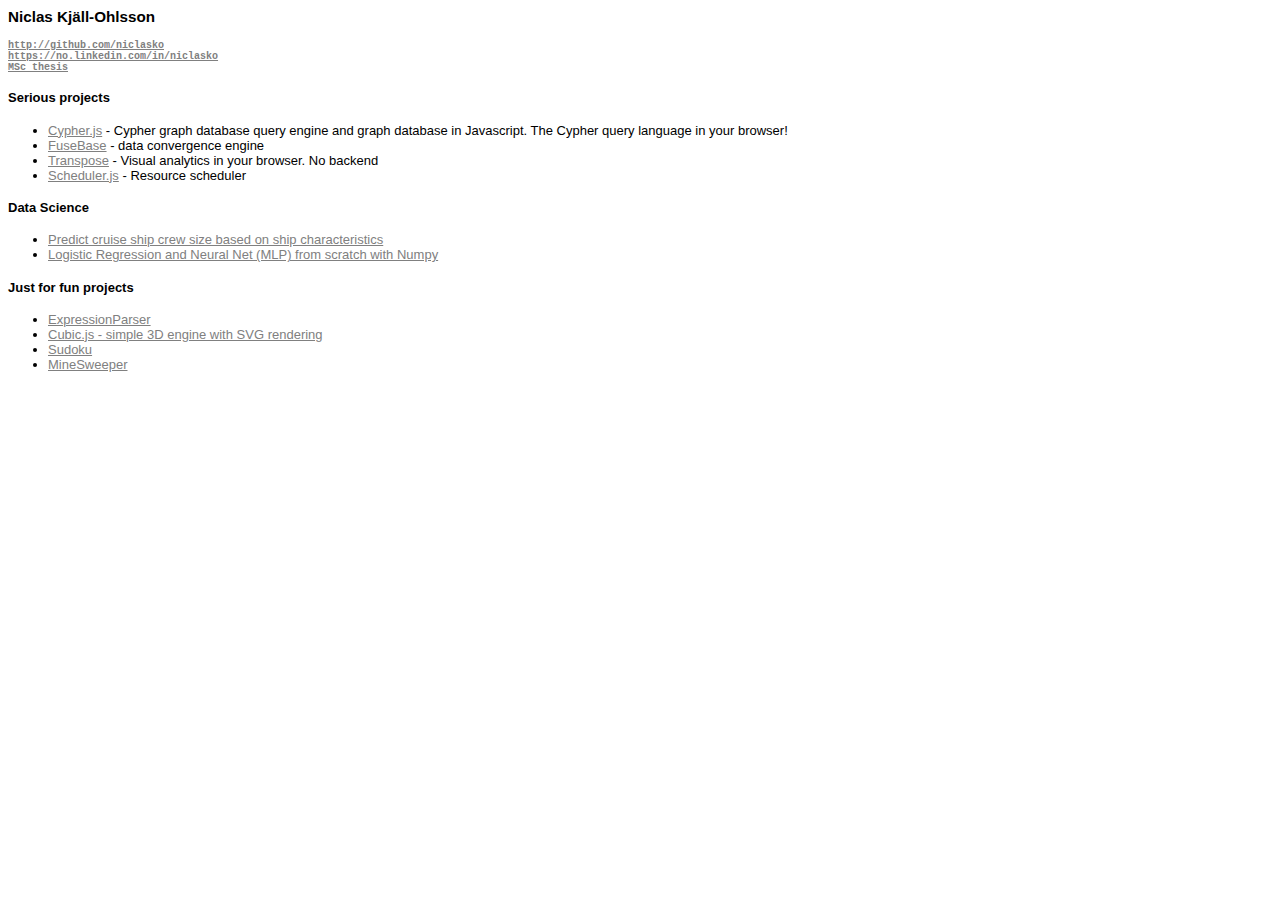
<file: index.html>
<html>
	<head>
		<title>Niclas Kj&auml;ll-Ohlsson</title>
		<link rel="stylesheet" type="text/css" href="css/site.css">
	</head>
	<body>
		<h3>Niclas Kj&auml;ll-Ohlsson<h3>
		<a class="toplinks" href="http://github.com/niclasko">http://github.com/niclasko</a><br>
		<a class="toplinks" href="https://no.linkedin.com/in/niclasko">https://no.linkedin.com/in/niclasko</a><br>
		<a class="toplinks" href="misc/MSc_Niclas_Kjall-Ohlsson.pdf">MSc thesis</a>
		<h4>Serious projects</h4>
		<ul>
			<li><a href="https://github.com/niclasko/Cypher.js">Cypher.js</a> - Cypher graph database query engine and graph database in Javascript. The Cypher query language in your browser!</li>
			<li><a href="https://github.com/niclasko/FuseBase">FuseBase</a> - data convergence engine</li>
			<li><a href="https://niclasko.github.io/transpose">Transpose</a> - Visual analytics in your browser. No backend</li>
			<li><a href="https://github.com/niclasko/Scheduler.js">Scheduler.js</a> - Resource scheduler
		</ul>
		<h4>Data Science</h4>
		<ul>
			<li><a href="misc/Cruise_Ship_crew_size_analysis.html">Predict cruise ship crew size based on ship characteristics</a></li>
			<li><a href="https://github.com/niclasko/Machine-Learning-Scratchpad/blob/master/Logistic%20Regression%20%26%20MLP%20with%20Numpy.ipynb">Logistic Regression and Neural Net (MLP) from scratch with Numpy</a></li>
		</ul>
		<h4>Just for fun projects</h4>
		<ul>
			<li><a href="ExpressionParser/">ExpressionParser</a></li>
			<li><a href="CubicJS/">Cubic.js - simple 3D engine with SVG rendering</a></li>
			<li><a href="Sudoku/">Sudoku</a></li>
			<li><a href="MineSweeper/">MineSweeper</a></li>
		</ul>
	</body>
</html>
</file>
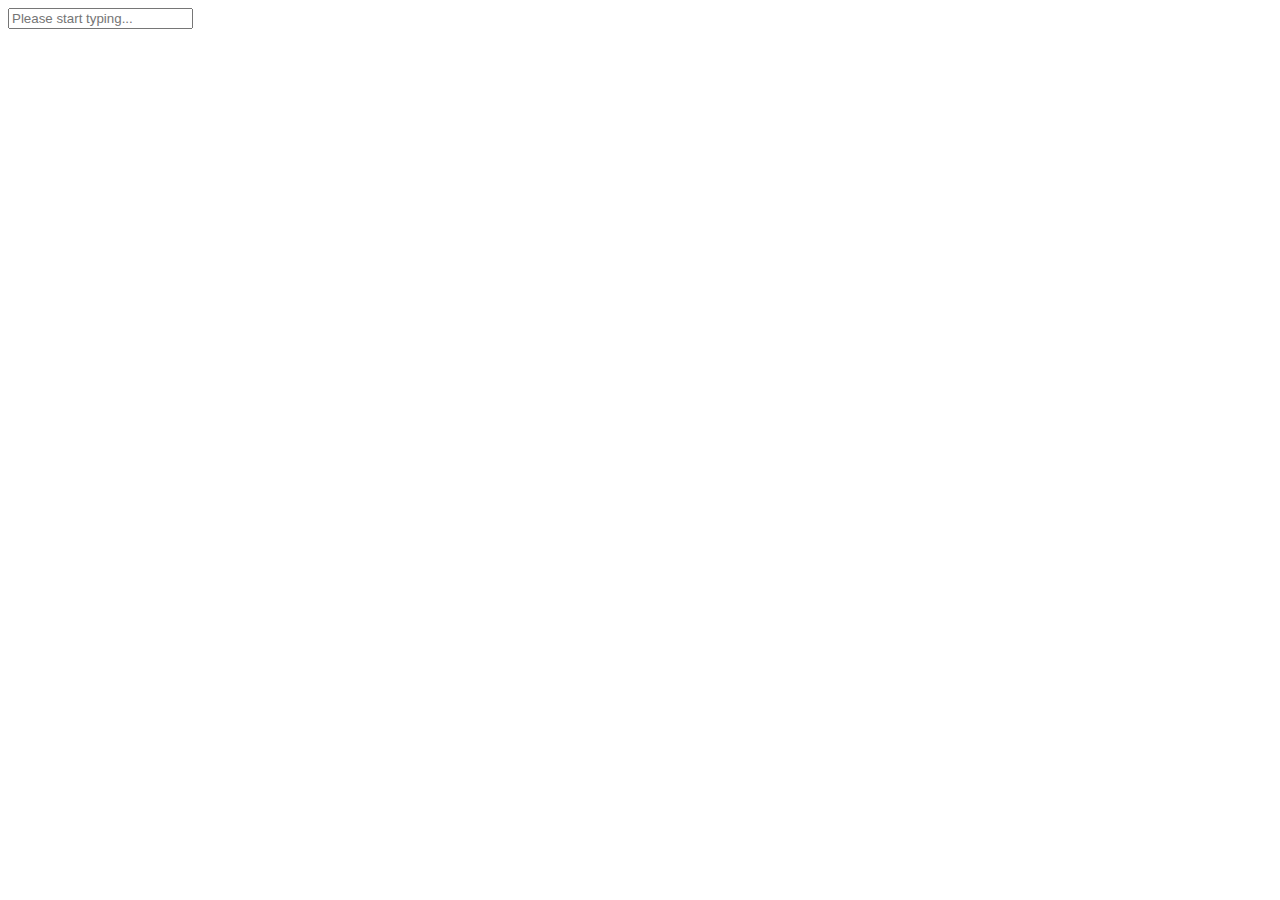
<file: autocomplete/index.html>
<html>
	<head>
		<title>Auto-complete</title>
		<script src="trie.js" type="text/javascript"></script>
		
		<script>
			
			var trie;
			
			var dictionary = ["covariance", "covid-19", "coventry",
							"convolution", "covariate", "company",
							"microsoft", "office", "data science",
							"machine learning", "machine head",
							"macchiato", "capuccino"];
			
			function _init() {
				trie = new Trie();
				for(var i=0; i<dictionary.length; i++) {
					trie.addString(dictionary[i]);
				}
			}
			
			function ac(q) {
				var o = document.getElementById("results");
				o.innerHTML = "";
				var h = "";
				var r = trie.query(q);
				for(var i=0; i<r.length; i++) {
					h += r[i].entry + "<br>";
				}
				o.innerHTML = h;
			}
		</script>
		
	</head>
	<body onload="_init();">
		<input type="text" placeholder="Please start typing..." onkeyup="ac(this.value);">
		<div id="results"></div>
	</body>
</html>
</file>
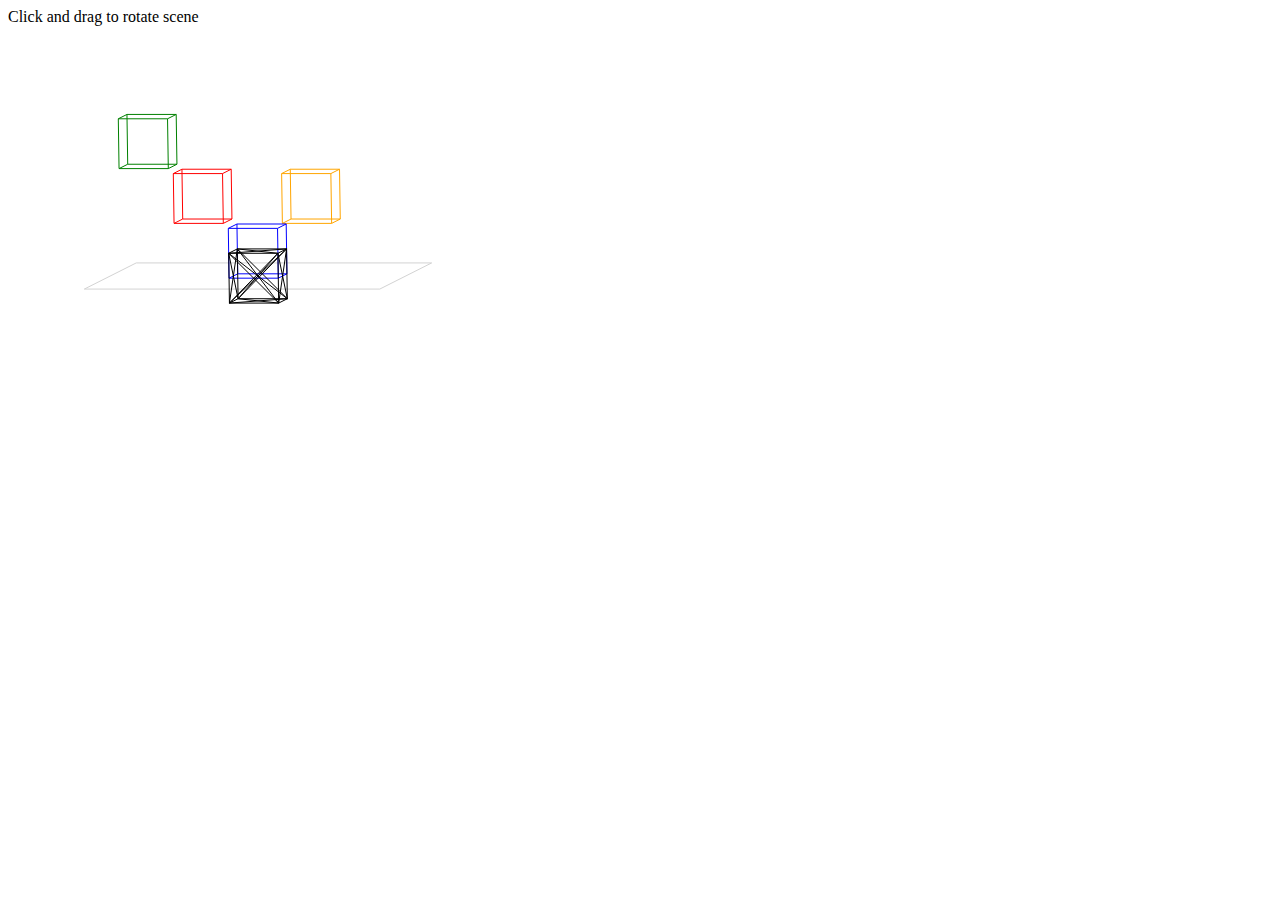
<file: CubicJS/index.html>
<!DOCTYPE html>
<head>
    <title>Cubic.js</title>

    <script type="text/javascript" src="./js/Cubic.js"></script>

    <script type="text/javascript">
        var cubic;

        function init() {
            cubic = new Cubic("canvas");
            cubic.createPlane();
            cubic.createCube();
            cubic.create3DObject();
            cubic.rotate(5, 10);
        }
    </script>
</head>
    <body onload="init();">
        Click and drag to rotate scene
        <div id="canvas"></div>
    </body>
</html>
</file>
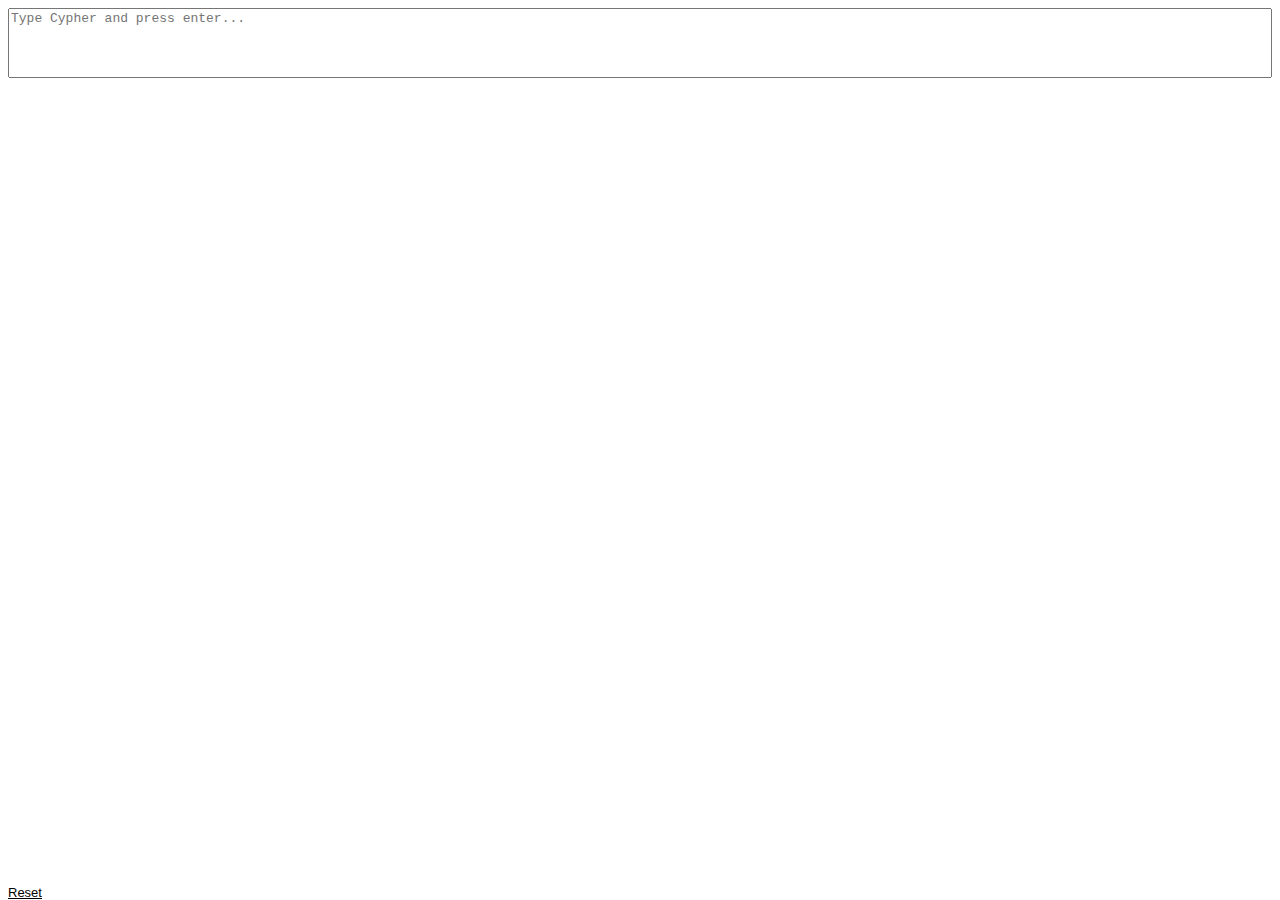
<file: CypherJS/index.html>
<!--
Cypher.js graph query engine for Javascript
Copyright (c) 2021 "Niclas Kjall-Ohlsson"

This file is part of Cypher.js.

Cypher.js is free software: you can redistribute it and/or modify
it under the terms of the GNU General Public License as published by
the Free Software Foundation, either version 3 of the License, or
(at your option) any later version.

Cypher.js is distributed in the hope that it will be useful,
but WITHOUT ANY WARRANTY; without even the implied warranty of
MERCHANTABILITY or FITNESS FOR A PARTICULAR PURPOSE.  See the
GNU General Public License for more details.

You should have received a copy of the GNU General Public License
along with Cypher.js.  If not, see <https://www.gnu.org/licenses/>.
-->
<html>
	<head>
		<meta charset="utf-8"/>
		<title>Cypher.js</title>
		<link rel="stylesheet" type="text/css" href="css/web.css">
		<link rel="stylesheet" type="text/css" href="css/graph.css">
		<script type="text/javascript" src="js/Cypher.min.js"></script>
		<script type="text/javascript" src="js/GraphViewer.js"></script>
		<script type="text/javascript" src="other_js/d3.min.js"></script>
		<script type="text/javascript" src="other_js/jquery.min.js"></script>
		<script type="text/javascript">
			
			var outputCounter = 0;
			
			function init() {
				cypher = new Cypher({runInWebWorker: true});
				queryInput = document.getElementById('cypherQuery');
				output = document.getElementById('output');
				
				if(window.location.href.indexOf('?') > -1) {
				var urlCypherQueryParameter =
				    decodeURIComponent(
					window.location.href.split('?')[1]
				    );
				
				if(urlCypherQueryParameter != undefined && urlCypherQueryParameter.length > 0) {
					setInput(urlCypherQueryParameter);
					query(urlCypherQueryParameter);	
				}
				}
			}
			
			function setInput(q) {
				queryInput.value = q;
			}
			
			function input(target, e) {
				if(e.keyCode == 13 && !e.shiftKey) {
					e.preventDefault();
					if(target.value.length == 0) return;
					query(target.value);
					//target.value = "";
				}
			}

			function now() {
				return (new Date()).getTime();
			}
			
			function getDuration(startTime, endTime, withMilliseconds) {
	
				var ds = '';
				
				if(endTime) {
					
					var s = new Date(parseInt(startTime));
					var e = new Date(parseInt(endTime));
				
					var cj, diff, days, hours, minutes, seconds, milliseconds, remainder;
					
					diff = e - s;
				
					days = Math.floor(diff/(24*60*60*1000));
					remainder = diff%(24*60*60*1000);
				
					hours = Math.floor(remainder/(60*60*1000));
					remainder = remainder%(60*60*1000);
				
					minutes = Math.floor(remainder/(60*1000));
					remainder = remainder%(60*1000);
				
					seconds = Math.floor(remainder/1000);
					
					milliseconds = remainder%1000;
				
					ds = (days > 0 ?  days + 'd': '');
					ds += (ds != '' ? " " : '') + (hours > 0 ? hours + 'h': '');
					ds += (ds != '' ? " " : '') + (minutes > 0 ? minutes + 'm': '');
					ds += (ds != '' ? " " : '') + (seconds > 0 ? seconds + 's': '');
					
					if(withMilliseconds) {
						ds += (ds != '' ? " " : '') + (milliseconds > 0 ? milliseconds + 'ms': '');
					}
					
				}
				
				return ds;
				
			}

			function format(o) {
				if(o == undefined || o == null) return null;
				var r = '', e;
				if(o.constructor == Array) {
					r += '[';
					for(var i=0; i<o.length; i++) {
						/*if(o[i] && o[i].properties) {
							e = JSON.stringify(o[i].properties);
						} else {
							e = JSON.stringify(o[i]);
						}*/
						e = JSON.stringify(o[i]);
						r += (i>0?',':'') + e;
					}
					r += ']';
					return r;
				} else if(o.constructor == String) {
					return o;
				}
				return JSON.stringify(o);
			}

			function addOutputPlaceHolder(query) {
				var out = document.getElementById('output');
				var div = document.createElement('div');
				div.setAttribute('class', 'output');
				
				var formattingTable = document.createElement('table');
				formattingTable.setAttribute("class", "results");
				formattingTable.style.width = "100%";
				var tr = formattingTable.appendChild(
					document.createElement('tr')
				);
				var td = tr.appendChild(document.createElement('td'));
				td.setAttribute('colspan', '2');
				td.innerHTML = '<div class="query">$ <a class="query" href="javascript:void(null)" onclick="setInput(this.innerText)">' + query + '</a></div>';
				
				tr = formattingTable.appendChild(
					document.createElement('tr')
				);
				td = tr.appendChild(
					document.createElement('td')
				);
				td.setAttribute('colspan', '2');
				td.setAttribute('align', 'right');
				td.innerHTML = 'Running query...';

				div.appendChild(formattingTable);
				out.insertBefore(div, out.firstChild);

				return formattingTable;
			}
			
			function addOutput(formattingTable, json, start, end) {
				
				var hasGraphResults = (
					json.results ?
					json.results.graph.nodes.length > 0 :
					false
				);

				formattingTable.removeChild(
					formattingTable.childNodes[
						formattingTable.childNodes.length-1
					]
				);
				
				var tr = formattingTable.appendChild(
					document.createElement('tr')
				);
				td = tr.appendChild(document.createElement('td'));
				td.style.width = "30px";
				
				if(hasGraphResults) {
					td.innerHTML = "<a href=\"javascript:void(null)\" onclick=\"$('#resultstable" + outputCounter + "').hide(); $('#resultsgraph" + outputCounter + "').show(); $(this).addClass('selected'); $(this).next().next().removeClass('selected');\" class=\"selected\">Graph</a>";
					td.innerHTML += "<br><a href=\"javascript:void(null)\" onclick=\"$('#resultstable" + outputCounter + "').show(); $('#resultsgraph" + outputCounter + "').hide(); $(this).toggleClass('selected'); $(this).prev().prev().toggleClass('selected');\">Table</a>";
				} else {
					td.innerHTML = "Table";
					if(json.error) {
						td.innerHTML = "Error";
					}
				}
				
				var resultsCell = tr.appendChild(document.createElement('td'));
				
				var tableDiv = resultsCell.appendChild(document.createElement('div'));
				tableDiv.setAttribute("id", "resultstable" + outputCounter);
				tableDiv.setAttribute("class", "results");
				
				if(hasGraphResults) {
					tableDiv.style.display = "none";
				}
				
				var result, objectHtml;
				var html = '';
				var columnCount = 0;
				
				if(json.error) {
					html += '<div>' + json.error + '</div>';
				} else if(json.results) {
					html += '<table class="results">';
					if(json.results.output.length > 0) {
						html += '<tr>';
						for(var key in json.results.output[0]) {
							html += '<th>' + key + '</th>';
							columnCount++;
						}
						html += '</tr>';
					}
					for(var i in json.results.output) {
						html += '<tr>';
						for(var key in json.results.output[i]) {
							result = json.results.output[i][key];
							html += '<td>';
							objectHtml = '';
							if(result) {
								/*for(var resultKey in result.properties) {
									objectHtml += '<tr><th>' + resultKey + '</th>';
									objectHtml += '<td>' + result.properties[resultKey] + '</td></tr>';
								}*/
								if(result.constructor == Object) {
									for(var resultKey in result) {
										objectHtml += '<tr><th>' + resultKey + '</th>';
										objectHtml += '<td>' + format(result[resultKey]) + '</td></tr>';
									}
								} else {
									objectHtml += '<td>' + format(result) + '</td></tr>';
								}
							}
							if(objectHtml.length > 0) {
								html += '<table class="object">' + objectHtml + '</table>';
								html += '</td>';
							} else if(objectHtml.length == 0) {
								html += format(result);
								html += '</td>';
							}
						}
						html += '</tr>';
					}
					if(json.results.output.length == 0) {
						html += '<tr><td>(no records)</td></tr>';
					}
					html += '</table>';
				}
				
				tableDiv.innerHTML = html;

				// Timing
				var tr = formattingTable.appendChild(
					document.createElement('tr')
				);
				var td = tr.appendChild(
					document.createElement('td')
				);
				td.setAttribute('colspan', '2');
				td.setAttribute('align', 'right');
				td.innerHTML = 'Query finished in <b>' + getDuration(start, end, true) + '<b>';

				if(hasGraphResults) {
					var graphDiv = resultsCell.appendChild(document.createElement('div'));
					graphDiv.setAttribute("id", "resultsgraph" + outputCounter);
					graphDiv.setAttribute("class", "results");
					new GraphViewer({
						graphData: json.results.graph,
						container: graphDiv
					});
				}
				
				outputCounter++;
				
			}

			function query(cypherQuery) {
				var formattingTable = addOutputPlaceHolder(cypherQuery);
				try {
					var start = now();
					var r =
						cypher.execute(
							cypherQuery,
							function(results) {
								addOutput(
									formattingTable,
									{query: cypherQuery, results: results},
									start,
									now()
								);
							},
							function(statusText) {
								addOutput(
									formattingTable,
									{query: cypherQuery, error: statusText},
									start,
									now()
								);
							}
						);
				} catch(e) {
					addOutput({query: cypherQuery, error: e});
				}
			}
		</script>
	</head>
	<body onload="init();">
		<textarea
			id="cypherQuery"
			style="width: 100%; height: 70px;"
			placeholder="Type Cypher and press enter..."
			onkeydown="input(this, event);"
			resizeable="false"></textarea>
		<div id="output"></div>
		<div style="position: fixed; bottom: 0px; background-color: white; width: 100%;">
			<a href="." style="color: black;">Reset</a>
		</div>
	</body>
</html>
</file>
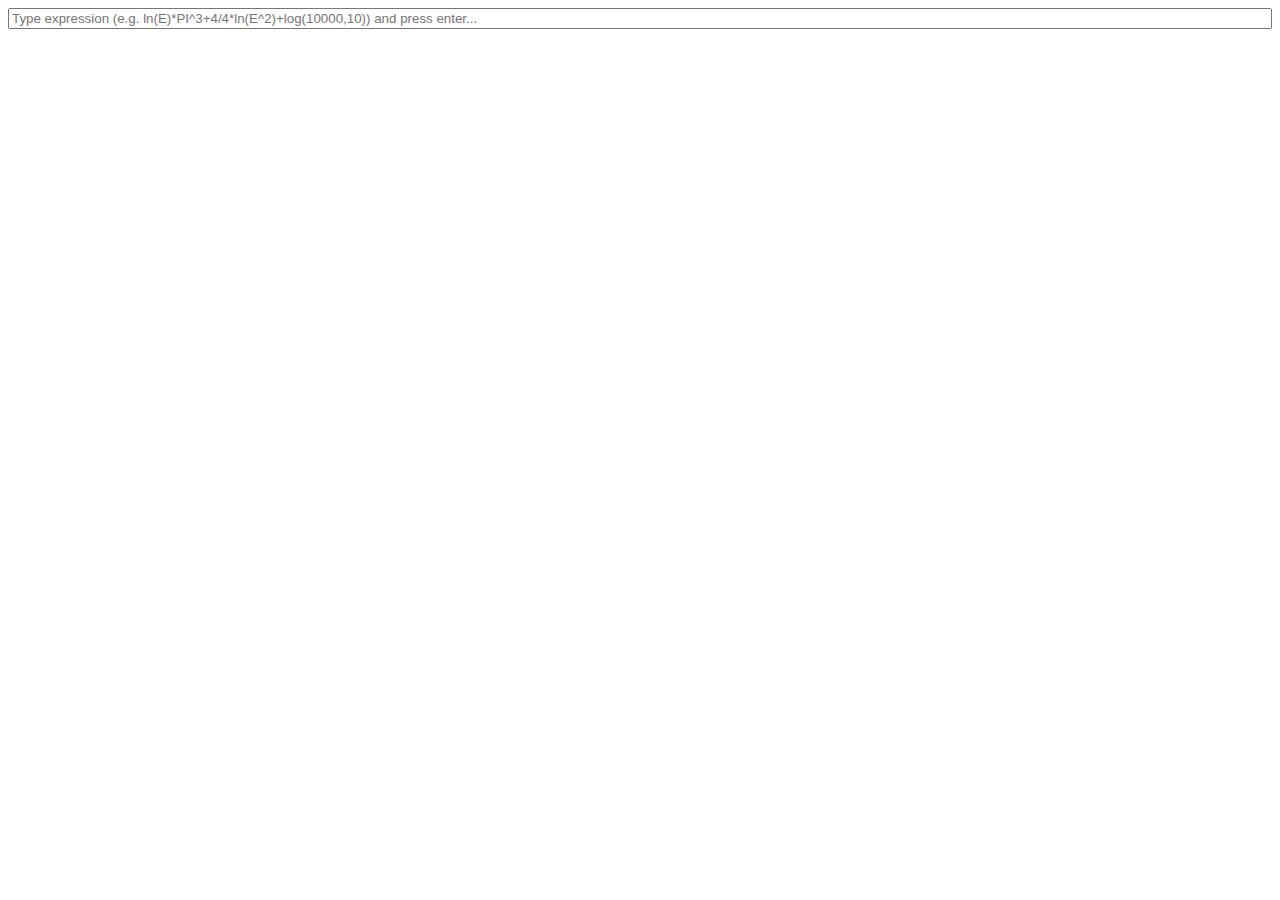
<file: ExpressionParser/index.html>
<html>
	<head>
		<title>Expression Parser</title>
		<link rel="stylesheet" type="text/css" href="css/ep.css">
		<script type="text/javascript" src="js/ExpressionParser.js"></script>
		<script type="text/javascript">
			var ep = new ExpressionParser();
			function parseExpression(expression) {
				try {
					ep.parse(expression);
					addOutput(
						ep.expression() + ' = ' + ep.value() + '<br>' +
						ep.printTree()
					);
				} catch(e) {
					addOutput(e);
				}
			}
			function addOutput(output) {
				var out = document.getElementById('output');
				var div = document.createElement('div');
				div.setAttribute('class', 'output');
				div.innerHTML = output;
				out.insertBefore(div, out.firstChild);
			}
			function input(target, e) {
				if(e.keyCode == 13) { // Enter
					parseExpression(target.value);
					target.value = '';
				}
			}
		</script>
	</head>
	<body>
		<input id="expression" onkeyup="input(this, event);" style="width: 100%" placeholder="Type expression (e.g. ln(E)*PI^3+4/4*ln(E^2)+log(10000,10)) and press enter..."><br>
		<div id="output"></div>
	</body>
</html>
</file>
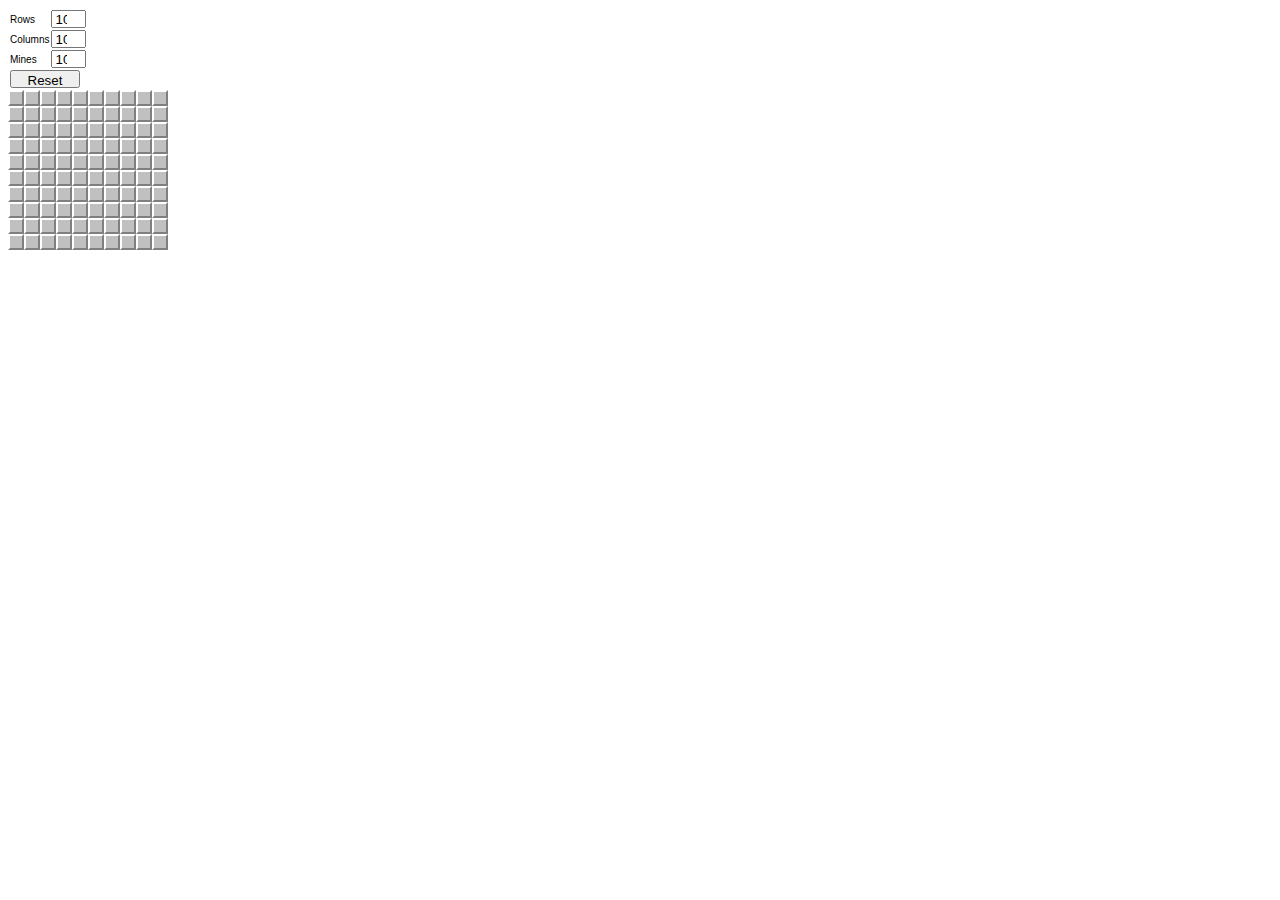
<file: MineSweeper/index.html>
<html>
	<head>
		<title>Mine Sweeper</title>
		<link rel="stylesheet" type="text/css" href="css/minesweeper.css">
		<script type="text/javascript" src="js/MineSweeper.js"></script>
		<script type="text/javascript">
			var mineSweeper, mineField;
			var rows = 10, columns = 10, mines = 10;
			function init() {
				document.getElementById('rows').value = rows;
				document.getElementById('columns').value = columns;
				document.getElementById('mines').value = mines;
				setMaxMines();
				setup(10, 10, 15);
			}
			function setup(rows, columns, mines) {
				mineSweeper = new MineSweeper(rows, columns, mines);
				mineSweeper.initialize();
				mineField = document.createElement('table');
				mineField.setAttribute('class', 'minefield');
				var row, cell, cellImg;
				for(var i=0; i<mineSweeper.getRows(); i++) {
					row = document.createElement('tr');
					for(var j=0; j<mineSweeper.getColumns(); j++) {
						cell = document.createElement('td');
						cellImg = document.createElement('img');
						cell.setAttribute(
							'onclick',
							'probeMineField(' + i + ', ' + j + ')'
						);
						cellImg.setAttribute(
							'src',
							'images/covered.gif'
						);
						cell.appendChild(cellImg);
						row.appendChild(cell);
					}
					mineField.appendChild(row);
				}
				var mineFieldPanel = document.getElementById('mineFieldPanel');
				if(mineFieldPanel.childElementCount == 1) {
					mineFieldPanel.childNodes[0].remove();
				}
				mineFieldPanel.appendChild(mineField);
			}
			function probeMineField(x, y) {
				mineSweeper.probeCell(x, y);
				paintMineField();
			}
			function changeMineFieldCell(x, y, imageSrc) {
				mineField.childNodes[x].childNodes[y].childNodes[0].setAttribute(
					'src',
					imageSrc
				);
			}
			function paintMineField() {
				for(var i=0; i<mineSweeper.getRows();i++) {
					for(var j=0; j<mineSweeper.getColumns(); j++) {
						if(mineSweeper.covered(i, j)) {
							changeMineFieldCell(i, j, 'images/covered.gif');
						} else if(!mineSweeper.covered(i, j)) {
							switch(mineSweeper.cellContents(i, j)) {
								case -1:
									changeMineFieldCell(i, j, 'images/mine.gif');
									break;
								case 0:
									changeMineFieldCell(i, j, 'images/uncovered.gif');
									break;
								case 1:
									changeMineFieldCell(i, j, 'images/1.gif');
									break;
								case 2:
									changeMineFieldCell(i, j, 'images/2.gif');
									break;
								case 3:
									changeMineFieldCell(i, j, 'images/3.gif');
									break;
								case 4:
									changeMineFieldCell(i, j, 'images/4.gif');
									break;
								case 5:
									changeMineFieldCell(i, j, 'images/5.gif');
									break;
								case 6:
									changeMineFieldCell(i, j, 'images/6.gif');
									break;
								case 7:
									changeMineFieldCell(i, j, 'images/7.gif');
									break;
								case 8:
									changeMineFieldCell(i, j, 'images/8.gif');
									break;
								default:
									break;
							}
						}
					}
					if(mineSweeper.gameOver()) {
						alert('Game Over!');
						return;
					}
				}
			}
			function getRows() {
				return parseInt(document.getElementById('rows').value);
			}
			function getColumns() {
				return parseInt(document.getElementById('columns').value);
			}
			function getMines() {
				return parseInt(document.getElementById('mines').value);
			}
			function setMaxMines() {
				var _rows = (!getRows ? rows : getRows()), _columns = (!getColumns ? columns : getColumns());
				document.getElementById('mines').max = Math.round(rows*columns*0.7);
			}
		</script>
	</head>
	<body onload="init();">
		<div id="parameters">
			<table>
				<tr>
					<td>Rows</td>
					<td>
						<input id="rows" type="number" min="5" max="30" step="1" value ="10" onkeypress="event.preventDefault();"/>
					</td>
				</tr>
				<tr>
					<td>Columns</td>
					<td>
						<input id="columns" type="number" min="5" max="30" step="1" value ="10" onkeypress="event.preventDefault();"/>
					</td>
				</tr>
				<tr>
					<td>Mines</td>
					<td>
						<input id="mines" type="number" min="1" max="1" step="1" value ="10" onkeypress="event.preventDefault();"/>
					</td>
				</tr>
				<tr>
					<td colspan="2">
						<input type="button" value="Reset" style="width: 70px;" onclick="setup(getRows(), getColumns(), getMines());"/>
					</td>
				</tr>
			</table>
		</div>
		<div id="mineFieldPanel"></div>
	</body>
</html>
</file>
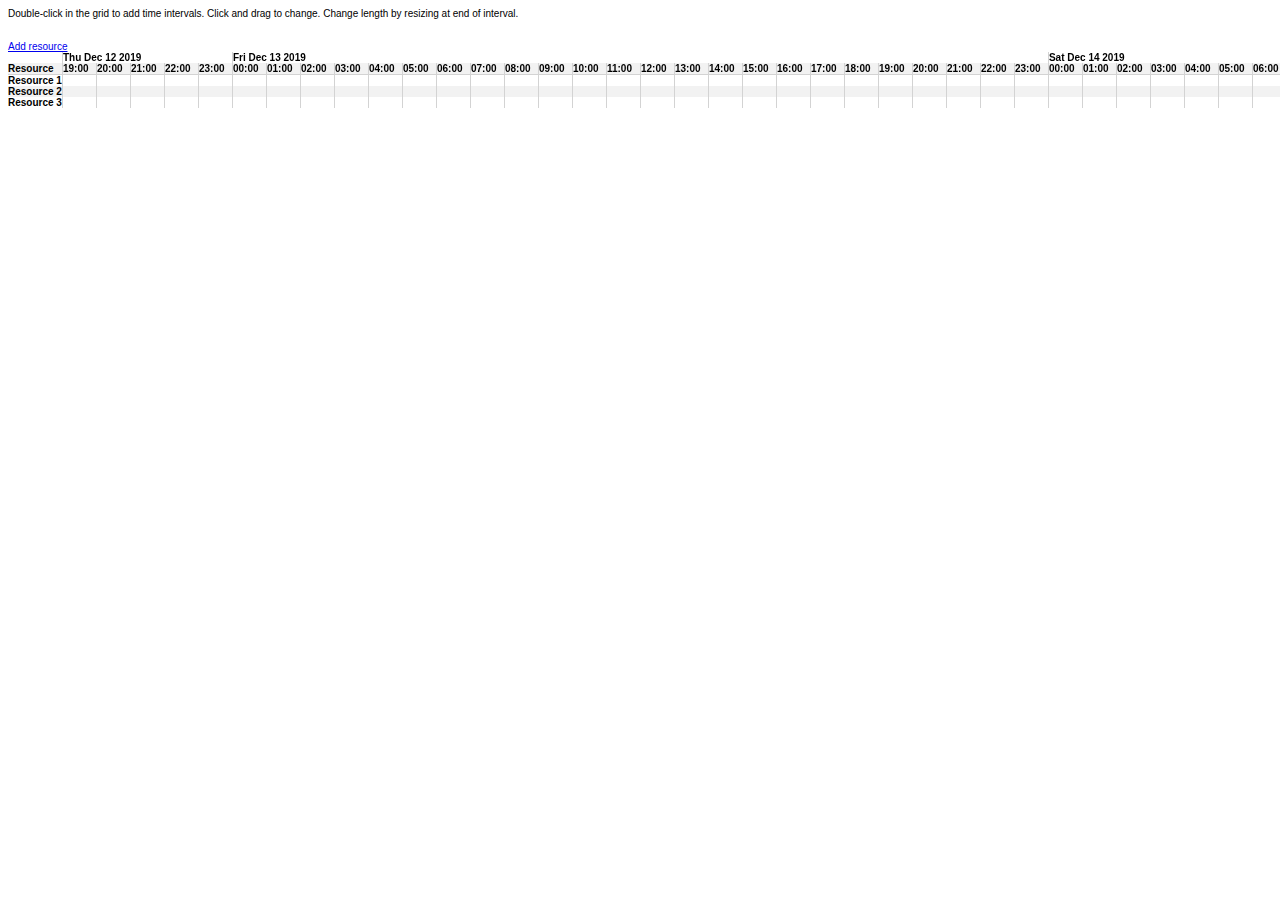
<file: Scheduler.js/index.html>
<html>
	<head>
		<title>Resource scheduler</title>
		<link rel="stylesheet" type="text/css" href="css/scheduler.css">
		<link rel="stylesheet" type="text/css" href="css/styles.css">
		<script type="text/javascript" src="js/Scheduler.js"></script>
		<script type="text/javascript">
			var scheduler;
			
			function outputIntervals() {
				var html = "<div>";
				var resources = scheduler.getResources();
				var intervals = null;
				var resource = null;
				var label = null;
				for(var i=0; i<resources.length; i++) {
					resource = resources[i];
					intervals = resource.getIntervals();
					if(intervals.length == 0) continue;
					html += "<div><u>" + resource.resourceName() + "</u></div>";
					for(var j=0; j<intervals.length; j++) {
						label = intervals[j].label;
						html += "<div>&nbsp;&nbsp;" + label.date + ", " + label.timeSpan + " (" + label.duration + ")</div>";
					}
				}
				html += "</div>";
				document.getElementById("intervals").innerHTML = html;
			}
			
			function loadScheduler() {
				scheduler = new Scheduler("view");
				scheduler.addResource("Resource 1");
				scheduler.addResource("Resource 2");
				scheduler.addResource("Resource 3");
				scheduler.setTimeline(new Date(2019, 11, 12, 19, 0, 0, 0), 3);
				scheduler.render();
				
				scheduler.addCallBack(outputIntervals);
			}
		</script>
	</head>
	<body onload="loadScheduler();">
		Double-click in the grid to add time intervals. Click and drag to change. Change length by resizing at end of interval.<br><br><br>
		<a href="javascript:void(null)" onclick="var resourceName = ''; while((resourceName = prompt('Add resource')) === '') { ; } scheduler.addResource(resourceName); scheduler.render();">Add resource</a><br>
		<div id="view"></div><br>
		<div id="intervals"></div>
	</body>
</html>
</file>
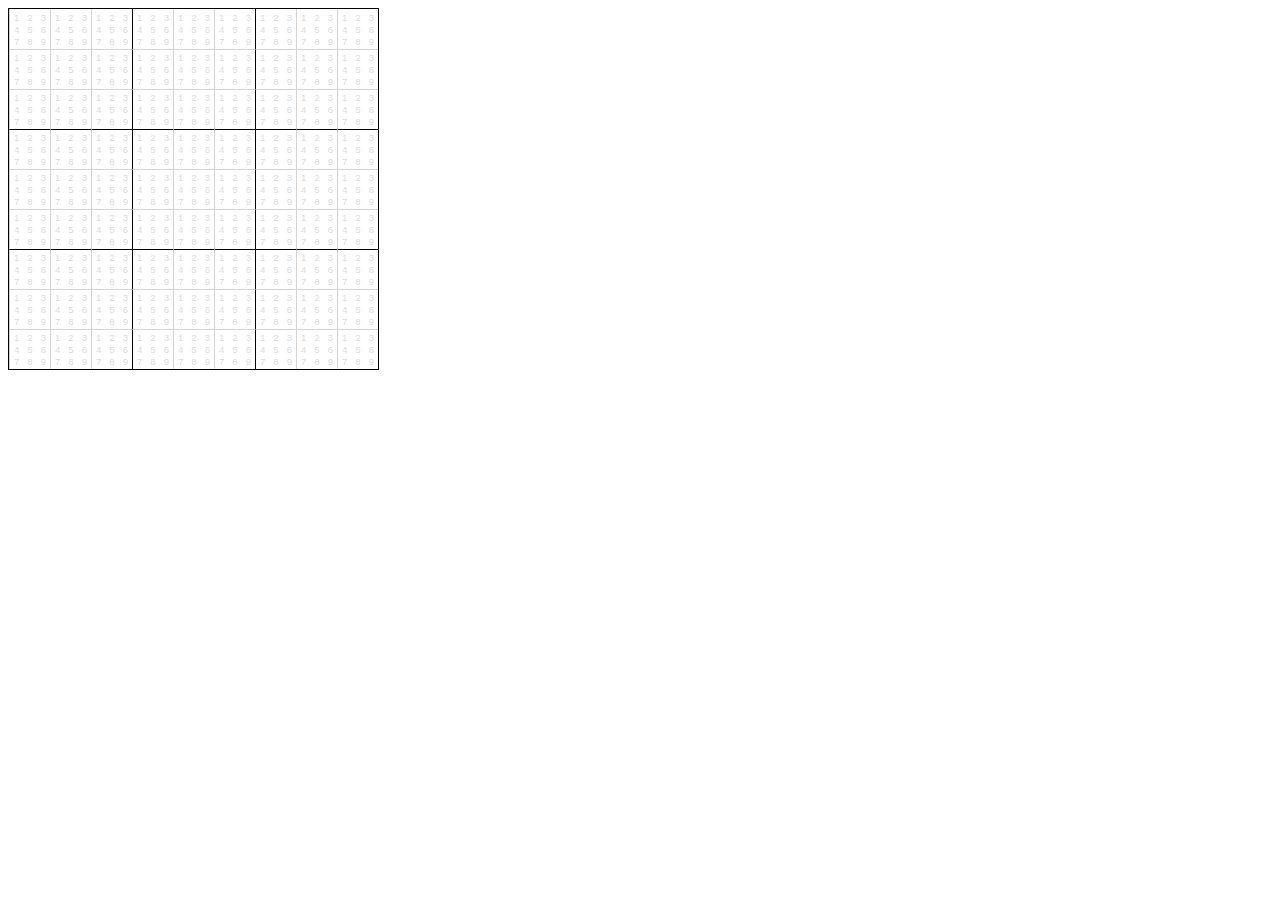
<file: Sudoku/index.html>
<html>
	<head>
		<meta charset="utf-8"/>
		<title>Sudoku.js</title>
		<link rel="stylesheet" type="text/css" href="css/web.css">
		<script type="text/javascript" src="js/Sudoku.js"></script>
		<script type="text/javascript">
			
			const DOMAIN_SIZE = 9;
			const ALLOWED_PATTERN = "^[1-" + DOMAIN_SIZE + "]$";
			
			var sudoku = new Sudoku(DOMAIN_SIZE);
			
			function init() {
				draw();
				// Prevent focus scrolling on mobile browsers
				document.body.addEventListener("focusin", function(event) {
					event.preventDefault();
				}, false);
				document.body.addEventListener("focus", function(event) {
					event.preventDefault();
				}, false);
			}
			function drawCellDomain(row, column) {
				var cellDomain = sudoku.getCellDomain(row, column);
				var html = "<table class=\"cellDomain\">";
				for(var i=0; i<DOMAIN_SIZE; i++) {
					if(i % 3 == 0) {
						html += "<tr>";
					}
					html += "<td class=\"cellDomain\">" + (cellDomain[i+1]==0 ? i+1 : "") + "</td>";
					if((i+1) % 3 == 0) {
						html += "</tr>";
					}
				}
				html += "</table>";
				return html;
			}
			function updateVisibleCellDomain(row, column) {
				var cellDomainDiv = document.getElementById("cd_r" + row + "c" + column);
				if(sudoku.getCellValue(row, column)) {
					cellDomainDiv.innerHTML = "";
					return;
				}
				cellDomainDiv.innerHTML = drawCellDomain(row, column);
			}
			function draw() {
				var sudokuTable = "<table>";
				
				for(var i=0; i<DOMAIN_SIZE; i++) {
					sudokuTable += "<tr>";
					for(var j=0; j<DOMAIN_SIZE; j++) {
						sudokuTable +=
							"<td class=\"r" + i + " c" + j + "\">" +
								"<div class=\"boardCell\">" +
										"<div class=\"boardCellInput\">" +
											"<input id=\"r" + i + "c" + j + "\" data-row=\"" + i + "\" data-column=\"" + j + "\" " +
											"type=\"text\" inputmode=\"numeric\" pattern=\"[0-9]*\" onkeydown=\"save(event);\" " +
											"onkeyup=\"checkInput(event);\">" +
										"</div>" +
										"<div id=\"cd_r" + i + "c" + j + "\" class=\"boardCellDomain\">" +
											drawCellDomain(i, j) +
										"</div>" +
								"</div>" +
							"</td>";
					}
					sudokuTable += "</tr>";
				}
				
				sudokuTable += "</table>";
				document.getElementById("sudokuBoard").innerHTML = sudokuTable;
			}
			function save(evt) {
				if(evt.target.value.match(ALLOWED_PATTERN) || evt.target.value == "") {
					evt.target.previousValue = evt.target.value;
				}
			}
			function checkInput(evt) {
				output("");
				var t = evt.target;
				if(move(t, evt.keyCode)) {
					return;
				}
				if(!t.value.match(ALLOWED_PATTERN) && t.value != "") {
					t.value = (t.previousValue ? t.previousValue : "");
					if(!t.value.match(ALLOWED_PATTERN)) {
						t.value = null;
					}
				}
				try {
					sudoku.setCell(
						parseInt(t.getAttribute("data-row")),
						parseInt(t.getAttribute("data-column")),
						parseInt(t.value) || null
					);
				} catch(e) {
					output(e);
					t.value = t.previousValue;
				}
			}
			function move(from, keyCode) {
				var left = 37, up = 38, right = 39, down = 40;
				
				var row = parseInt(from.getAttribute("data-row"));
				var column = parseInt(from.getAttribute("data-column"));
				
				var toRow = row, toColumn = column, changed = false;
				
				switch(keyCode) {
					case left:
						toColumn -= 1;
						changed = true;
						break;
					case right:
						toColumn += 1;
						changed = true;
						break;
					case up:
						toRow -= 1;
						changed = true;
						break;
					case down:
						toRow += 1;
						changed = true;
						break;
					default:
						return false;
				}
				
				if((0 <= toColumn && toColumn < 9) && (0 <= toRow && toRow < 9) && changed) {
					var moveToTarget = document.getElementById("r" + toRow + "c" + toColumn);
					moveToTarget.focus();
					moveToTarget.setSelectionRange(0, moveToTarget.value.length);
					return true;
				}
			}
			function output(message) {
				document.getElementById("output").innerHTML = message;
			}
		</script>
	</head>
	<body onload="init();">
		<div id="sudokuBoard"></div>
		<div id="output"></div>
	</body>
</html>
</file>
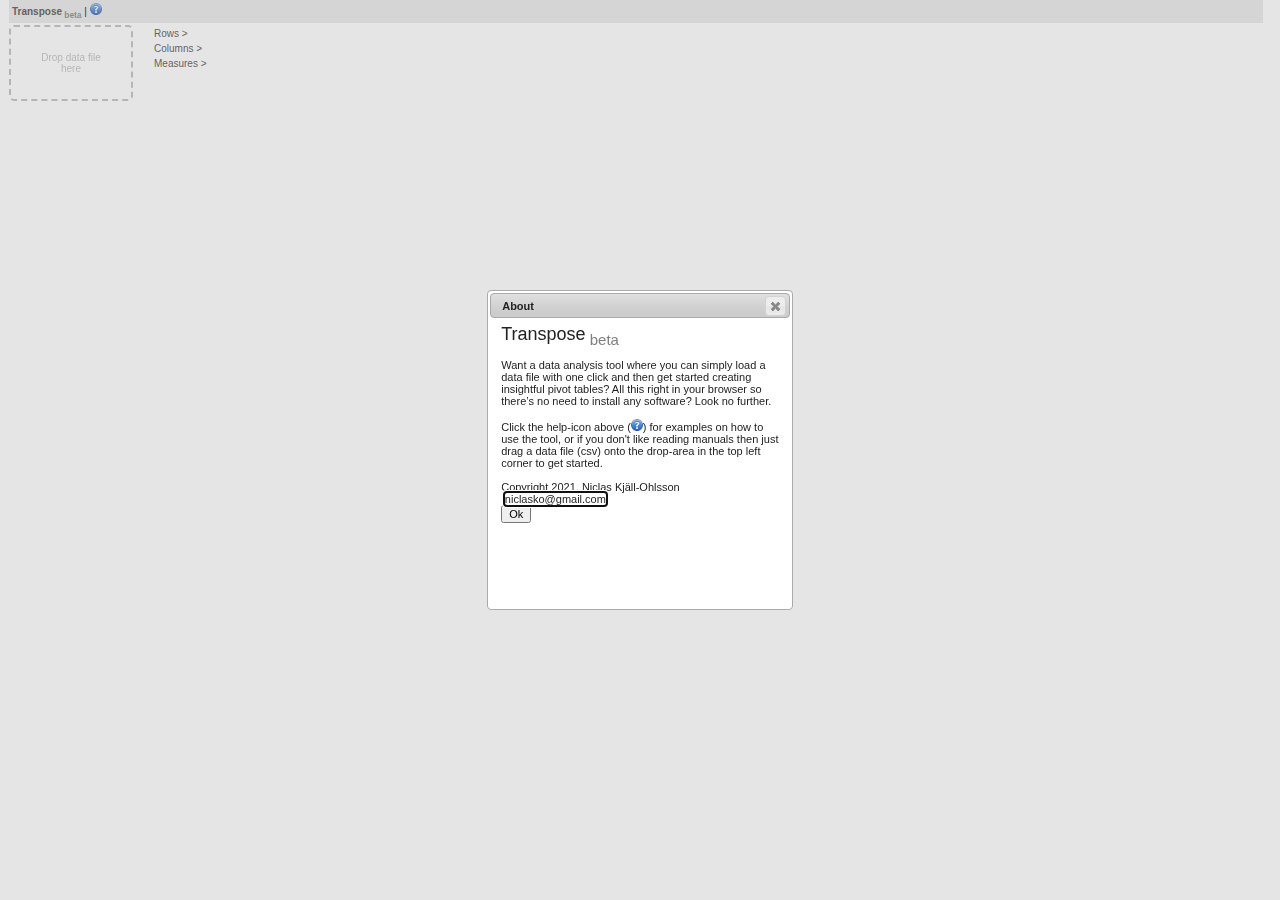
<file: transpose/index.html>
<html>
	<head>
		<meta http-equiv="Content-Type" content="text/html; charset=UTF-8" />
		<meta http-equiv="X-UA-Compatible" content="IE=11" />

		<title>
			Transpose
		</title>
		<style type="text/css">

			body, textarea, input, select, table {
				font-family:"Verdana", Verdana, Sans-serif;
				font-size:x-small;
			}
			
			.input_text {
				padding-left: 1px;
				border-style: solid;
				border-color: black;
				border-width: 1px;
				font-family: helvetica, arial, sans serif;
				padding-left: 1px;
				font-family: monospace;
			}
			
			#drop_zone {
			    border: 2px dashed #BBBBBB;
			    border-radius: 5px 5px 5px 5px;
			    color: #BBBBBB;
			    padding: 25px;
			    text-align: center;
				width: 70px;
			}

			.filterBox {
			    border: 1px solid #BBBBBB;
			    border-radius: 5px 5px 5px 5px;
				margin-bottom: 2px;
				width: 135px;
				white-space: nowrap;
				z-index: 100;
				position: fixed;
				background-color: white;
			}

			a {
				text-decoration: none;
				color: #4A4344;
			}

			.t {
				border-spacing:0;
				border-collapse:collapse;
			}

			.top {
			   background-color: white;
			   z-index: 3;
			   width: 100%;
			   height: 60px;
			   float: left;
			   position: fixed;
				top: 25px;
			}

			.bottom {
			   height: 100%;
			   width: 100%;
			   z-index: 1;
			   position: relative;
				top: 82px;
			}

			.fixed {
			   position: fixed;
			}

			.menu {
				background-color: #EDEDED;
				-webkit-box-shadow: 4px 4px 3px rgba(0, 0, 0, 0.66);
				-moz-box-shadow:    4px 4px 3px rgba(0, 0, 0, 0.66);
				box-shadow:         4px 4px 3px rgba(0, 0, 0, 0.66);
				position: absolute;
				z-index: 12000;
			}

		</style>
		<script src="date.js"></script>
		<script src="trie.js"></script>
		<script src="jquery.js"></script>
		<script src="pivot.min.js"></script>
		<script src="timer.js"></script>
		<link rel="stylesheet" href="jquery-ui.css" />
		<script src="jquery-ui.js"></script>
		<script src="jquery.ui.touch-punch.min.js"></script>
		<script src="moment.min.js"></script>
		<script src="crosstabgui.js"></script>
		<script src="d3.v3.min.js"></script>
		<script src="dimple.v1.1.2.min.js"></script>
	</head>
	<body onload="pageInit();" style="margin-top: 0px;">
		<div id="container" style="width: 100%; height: 100%;" onclick="if(menuClickCount == 0) { clearMenu(); } else if(menuClickCount > 0) { menuClickCount = 0; }">
			<table class="t" style="width: 100%;">
				<tr id="menubar" style="background-color: white;">
					<td colspan="2">
						<div id="scrollbleedthroughblocker" style="width: 100%; height: 60px; position: fixed; z-index: 2; background-color: white; top: 0px;"><div>
						<table style="width: 98%; background-color: #E8E8E8; position: fixed; z-index: 2;">
							<tr>
								<td style="text-align: left;">
									<b><a href="javascript:void(null)" onclick="showSplashScreen();">Transpose<sub> <font style="color: gray">beta</font></sub></a></b> | <a href="./help/" target="_blank"><img src="help.png" style="width: 12px; height: 12px;"></a>&nbsp;<output id="list"></output>
								</td>
								<td style="text-align: right;">
									<a id="hrefListAllData" href="javascript:void(null)" style="display: none;" onclick="worker.postMessage({'action': 'listAllData'});">List all data</a>&nbsp;
									<span id="info"></span>
								</td>
							</tr>
						</table>
					</td>
				</tr>
				<tr valign="top">
					<td width="140">
						<span style="position: fixed; top: 25px; z-index: 3;">
							<div id="drop_zone">Drop data file here</div>
							<div id="loadedDataset" style="display: none;">
								<a href="javascript:void(null)" onclick="clearPivot();">Clear Pivot</a><br>
								<a href="javascript:void(null)" onclick="showQuickStartGuide();">Show Quick Start Guide</a><br><br>
								<b>Fields</b>&nbsp;<a href="javascript:void(null)" onclick="menuClickCount++; showFieldsMenu(event);">&gt;</a>
								<div id="fields" style="height: 400px; overflow-y: auto; width: 140px; overflow-x: auto;"></div><br>
							</div>
						</span>
					</td>
					<td>
						<div class="top" id="crosstabConfig">
							<table>
								<tr>
									<td style="width: 70px; text-align: left;">
										<a id="hrefRows" href="javascript:void(null)" onclick="selectFieldTarget(this, 'rows');">Rows</a> <a href="javascript:void(null)" onclick="menuClickCount++; showRowsMenu(event);">&gt;</a>
									</td>
									<td id="rows">
									</td>
								</tr>
								<tr>
									<td style="width: 70px; text-align: left;">
										<a id="hrefColumns" href="javascript:void(null)" onclick="selectFieldTarget(this, 'columns');">Columns</a> <a href="javascript:void(null)" onclick="menuClickCount++; showColumnsMenu(event);">&gt;</a>
									</td>
									<td id="columns">
									</td>
								</tr>
								<tr>
									<td style="width: 70px; text-align: left;">
										<a id="hrefMeasures" href="javascript:void(null)" onclick="selectFieldTarget(this, 'measures');">Measures</a> <a href="javascript:void(null)" onclick="menuClickCount++; showMeasuresMenu(event);">&gt;</a>
									</td>
									<td id="measures">
									</td>
								</tr>
							</table>
						</div>
						<div id="output" class="bottom"></div>
					</td>
				</tr>
			</table>
			<div id="upload" title="Load data" style="display: none;">
				<b>Field separator</b>&nbsp;<input type="text" id="fieldSeparator" value="" size="1" onchange="sampleFile(_fileSampleData);">&nbsp;Click fields to toggle type. <img src="dimension.png"> = Dimension, <img src="measure.png"> = Measure, <img src="calendar.png"> = Date/Time<br>
				<b>File contents</b><br>
				<div id="fileSampleContents" style="overflow: scroll; height: 400px; width: 680px; display: none;"></div>
				<span id="readFilePanel" style="display: none">
					<input type="button" value="Load data" onclick="readFile(); $('#upload').dialog('close'); $('#fileSampleContents').hide();">
				</span>
			</div>
			<div id="getstarted" style="display: none;">
				<b>Quickly Get Started creating insightful pivot tables</b><br>
				Click <i>Rows</i> or <i>Columns</i> above and then click a dimension from the Fields list.<br>
				Click <i>Measures</i> above and then click a measure from the Fields list<br>
				Datetime-fields can be expanded by clicking the (+) to the left of the field. This will allow you to use additional datetime-metadata as dimension fields<br><br>
				Add dimension filters by clicking the filter-icon (<img src="filter.png">) to the right of a dimension field.<br>
				Add measure filters by clicking the right-arrow (&gt;) to the right of a measure field and then click "Add filter" from the menu.<br><br>
				Click help-icon (<img src="help.png" style="width: 12px; height: 12px;">) above for more elaborate usage guides.
			</div>
			<div id="splash_screen" style="display: none">
				<span style="font-size: large; font-style: bold;">Transpose<sub> <font style="color: gray">beta</font></sub></span><br><br>
				Want a data analysis tool where you can simply load a data file with one click and then get started creating insightful pivot tables? All this right in your browser so there’s no need to install any software? Look no further.<br><br>
				Click the help-icon above (<img src="help.png" style="width: 12px; height: 12px;">) for examples on how to use the tool, or if you don't like reading manuals then just drag a data file (csv) onto the drop-area in the top left corner to get started.<br><br>
				Copyright 2021, Niclas Kjäll-Ohlsson (<a href="mailto:niclasko@gmail.com">niclasko@gmail.com</a>)<br>
				<input type="button" value="Ok" onclick="$('#splash_screen').dialog('close');">
			</div>
			<div id="explainDialog" title="Explain concept" style="display: none;">
				Explain the concept <b><span id="explainDialog_targetConcept"></span></b> with the attributes:<br>
				<div id="explainDialog_attributes" style="overflow-y: auto; height: 150px;"></div><br><br>
				What do you want to call the explanation?&nbsp;<input id="explainDialog_explanationName" type="text" value=""><br>
				<input type="button" id="explainDialog_doExplain" onclick="doExplain(); $('#explainDialog').dialog('close');" value="Explain">
			</div>
			<div id="explanationDialog" title="Explain and predict" style="display: none;">
				The following rules explain the concept of <b><span id="explanationDialog_targetConcept"></span></b>.<br>
				<div id="explanationDialog_ruleListHeader"></div>
				<div id="explanationDialog_ruleList" style="overflow-x: auto; overflow-y: auto; height: 200px;"></div><br>
				<table>
					<tr valign="top">
						<td>
							Above rules explain the concept correctly for <b><span id="explanationDialog_ruleAccuracy"></span></b> of the currently loaded data set.
						</td>
						<td>
							Confusion matrix:<br>
							<span id="explanationDialog_confusionMatrix"></span>
						</td>
					</tr>
				</table>
				<input type="button" id="explanationDialog_close" onclick="$('#explanationDialog').dialog('close');" value="Close">
			</div>
		</div>
	</body>
</html>
</file>
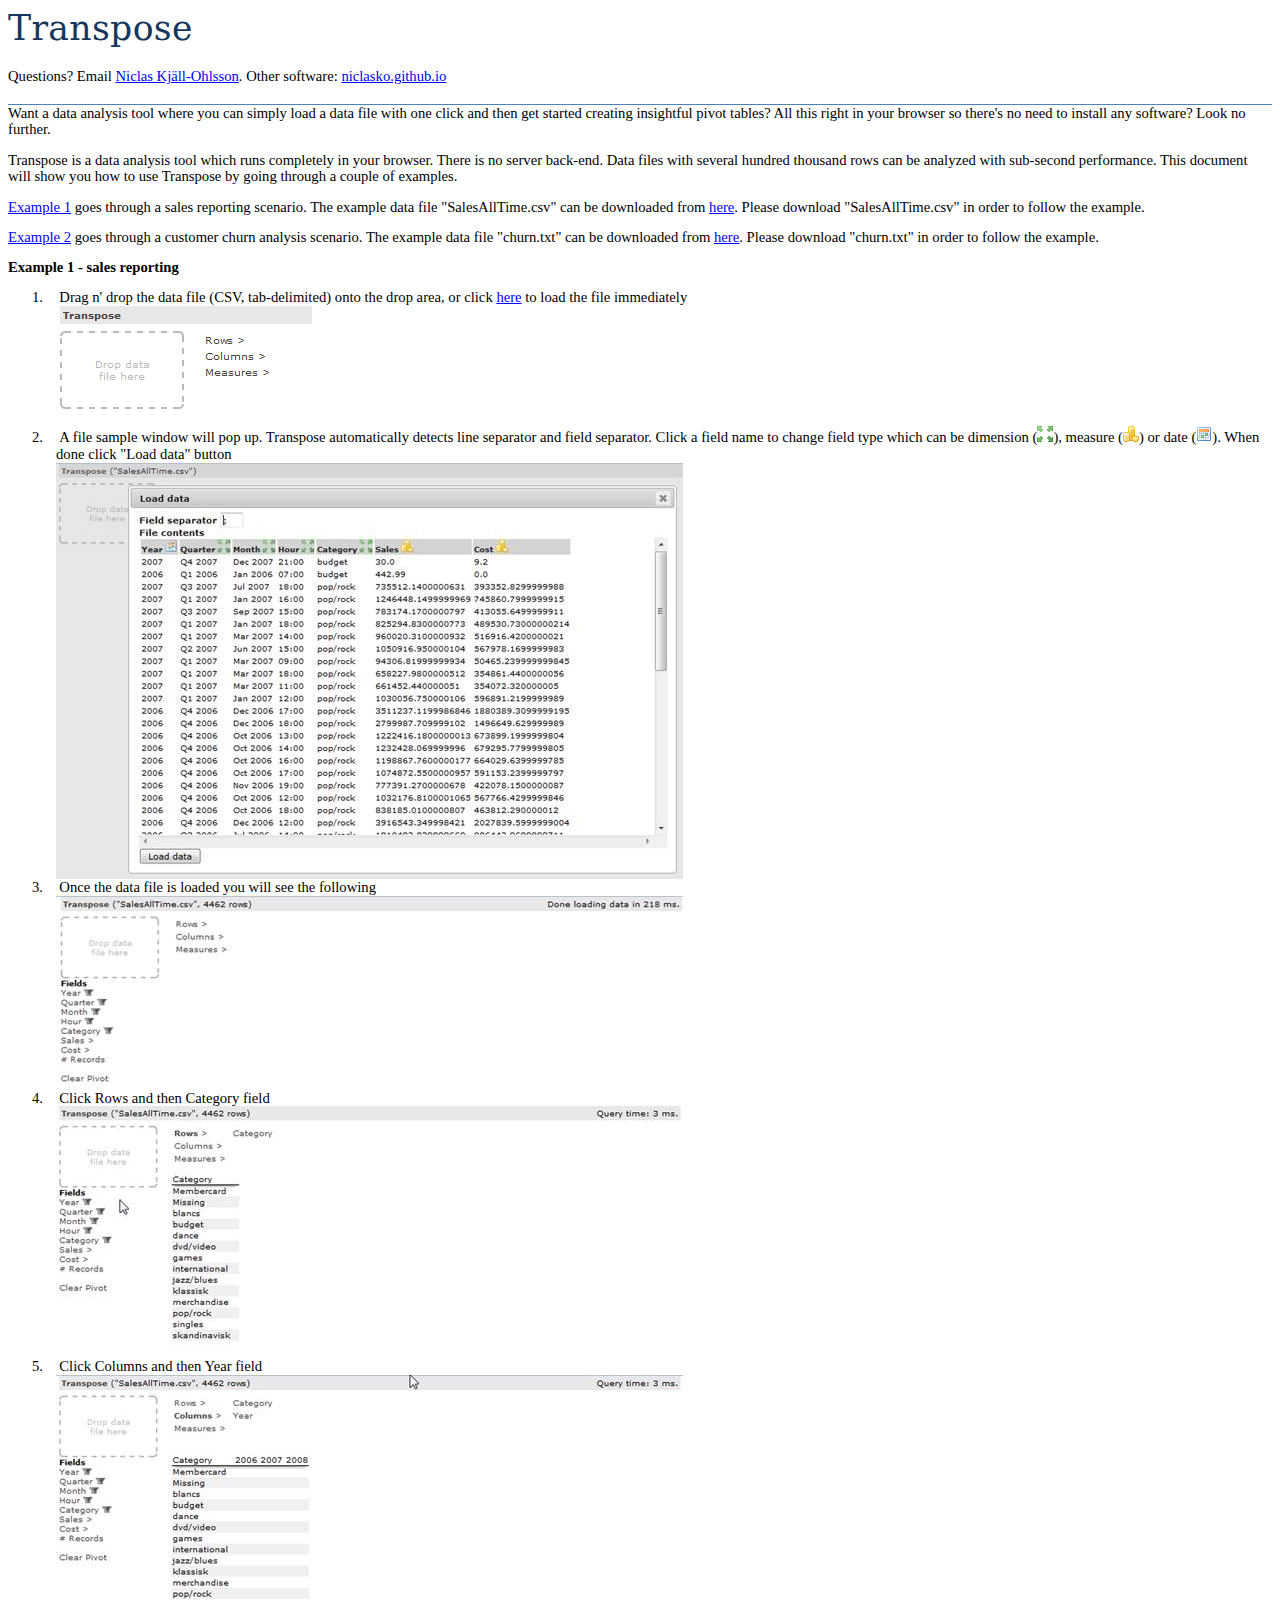
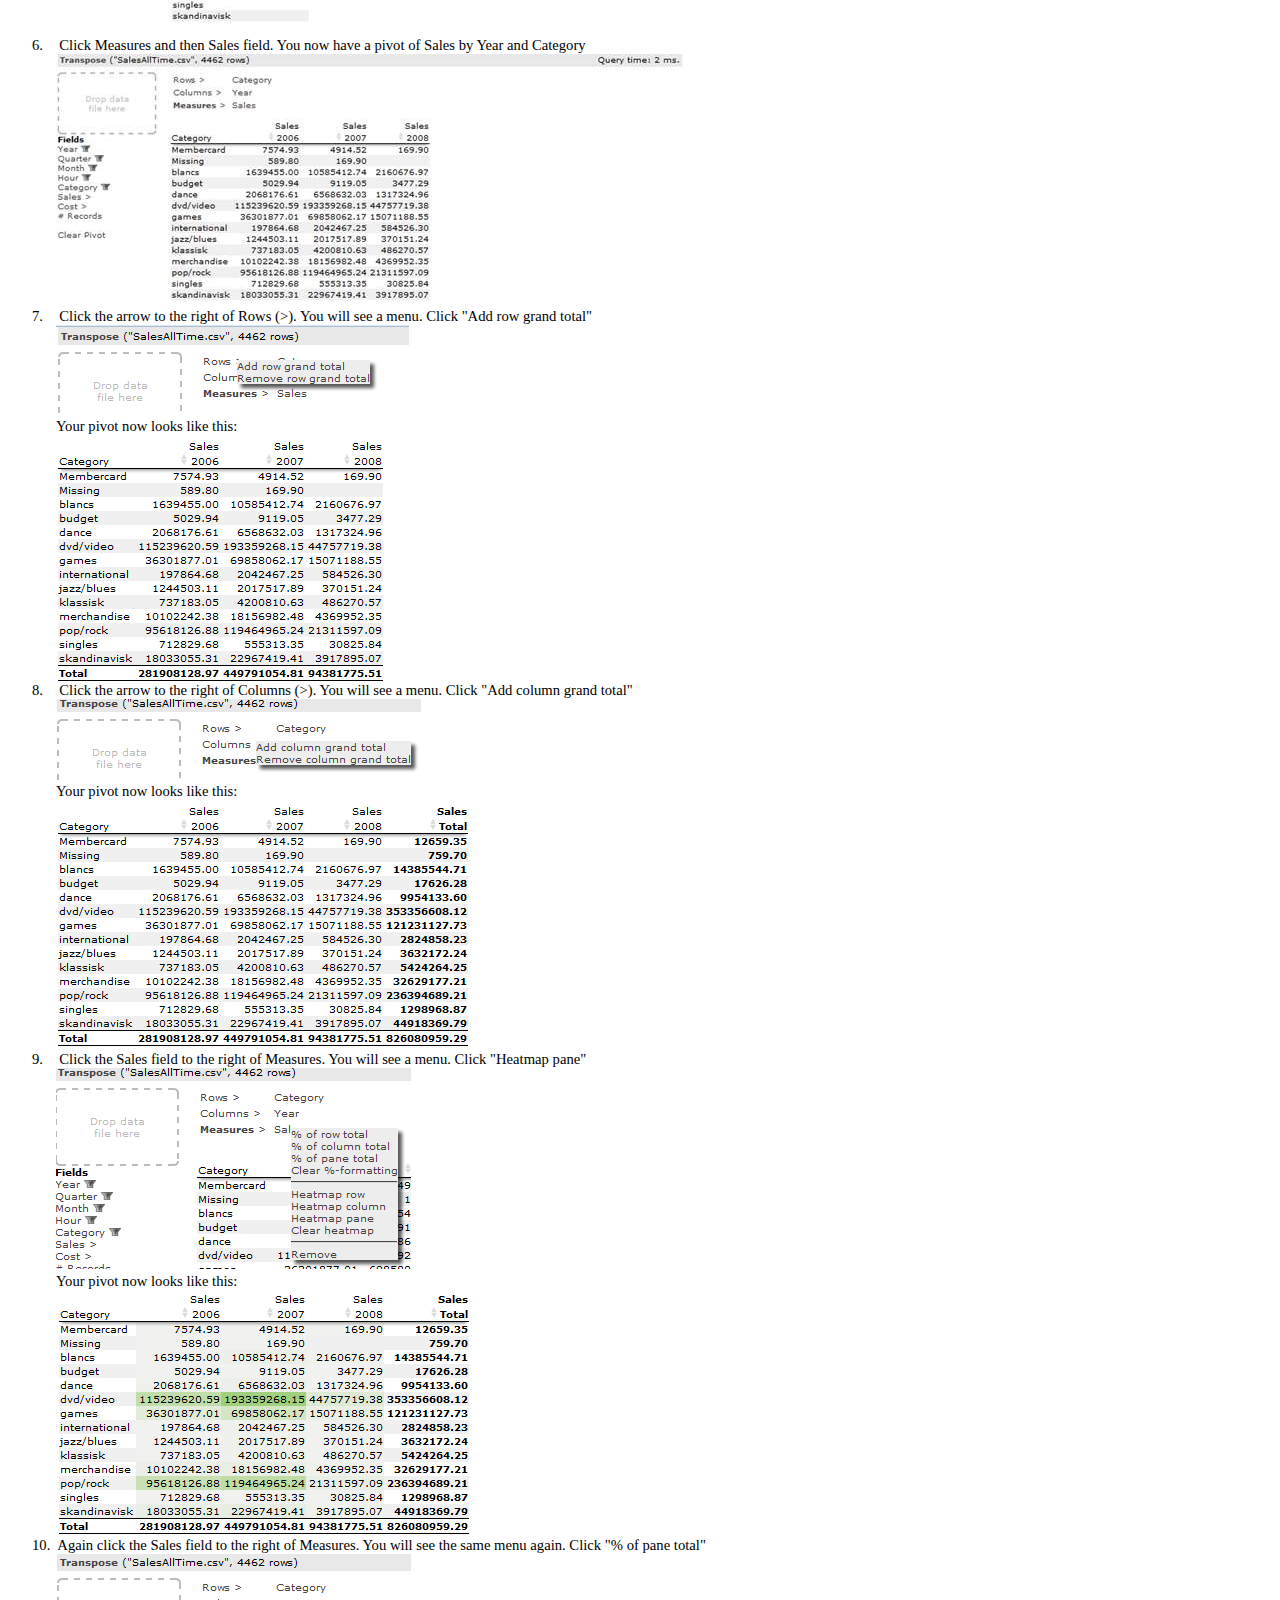
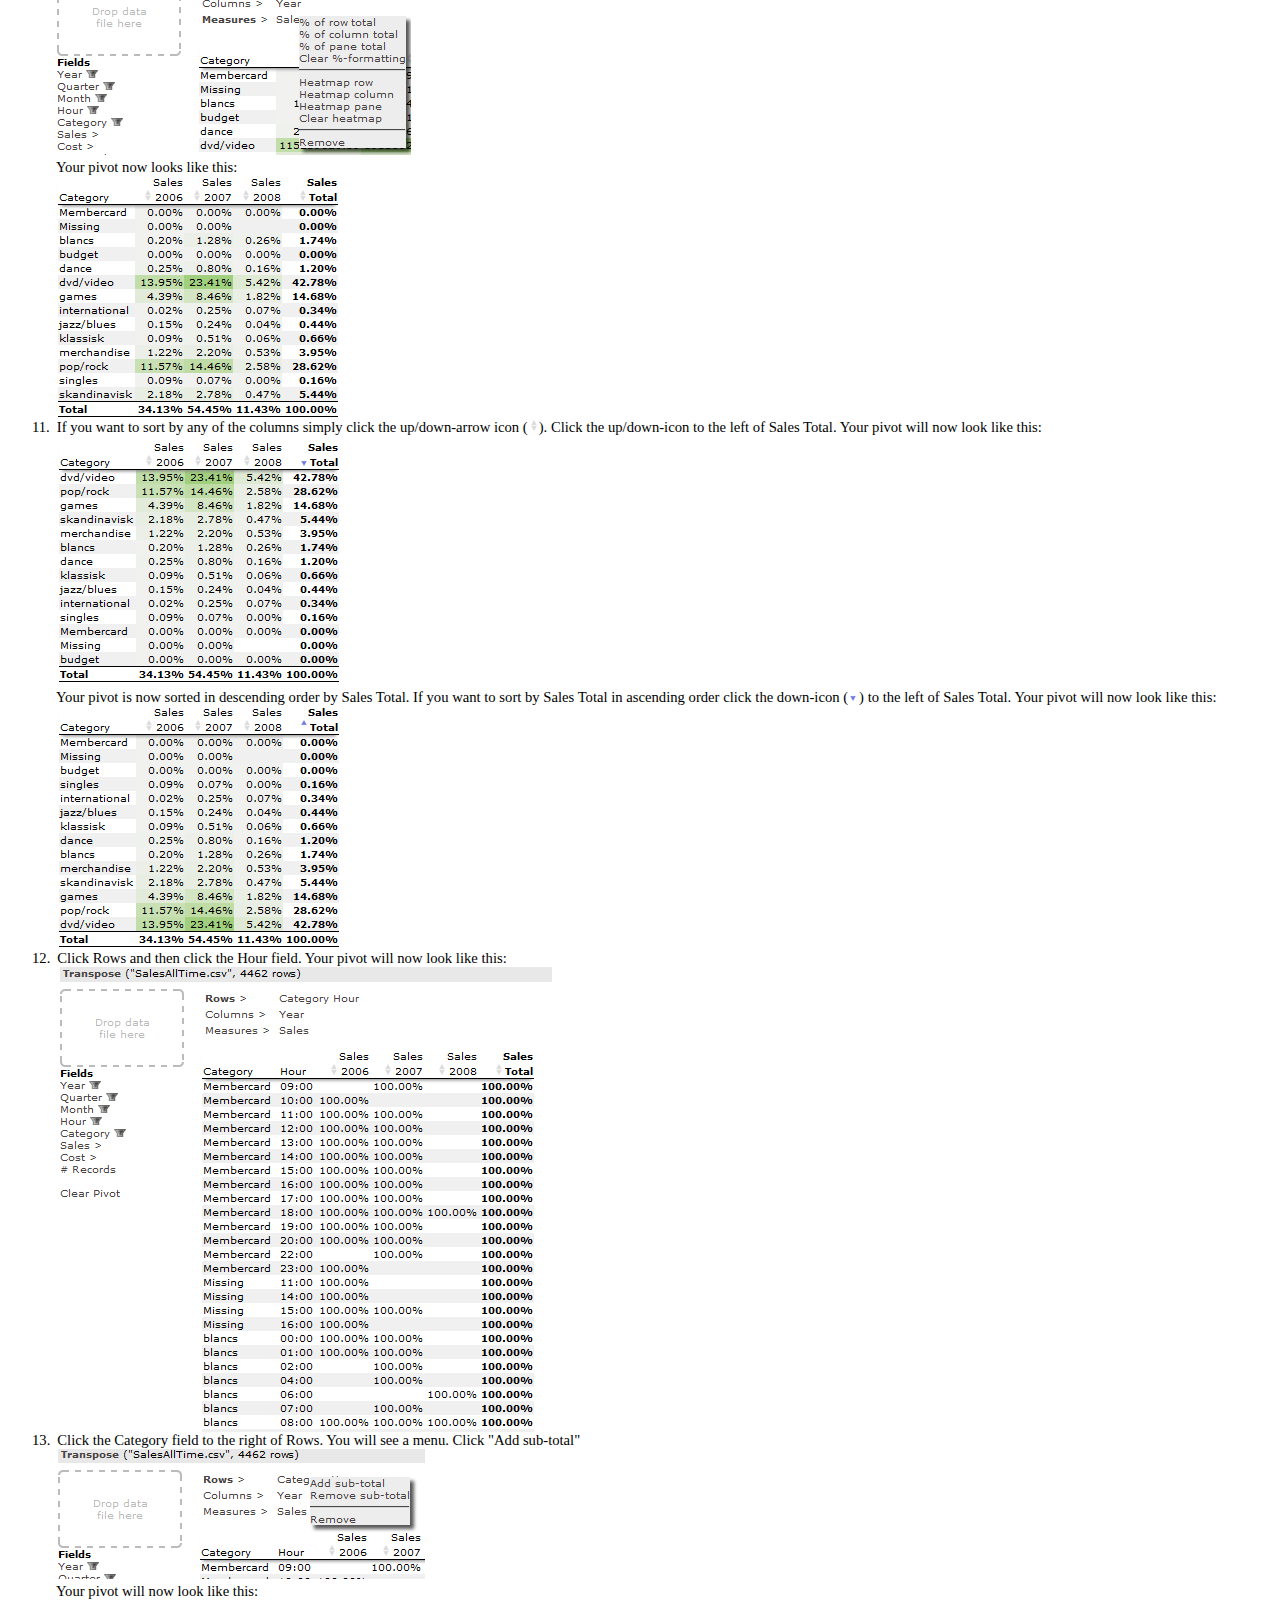
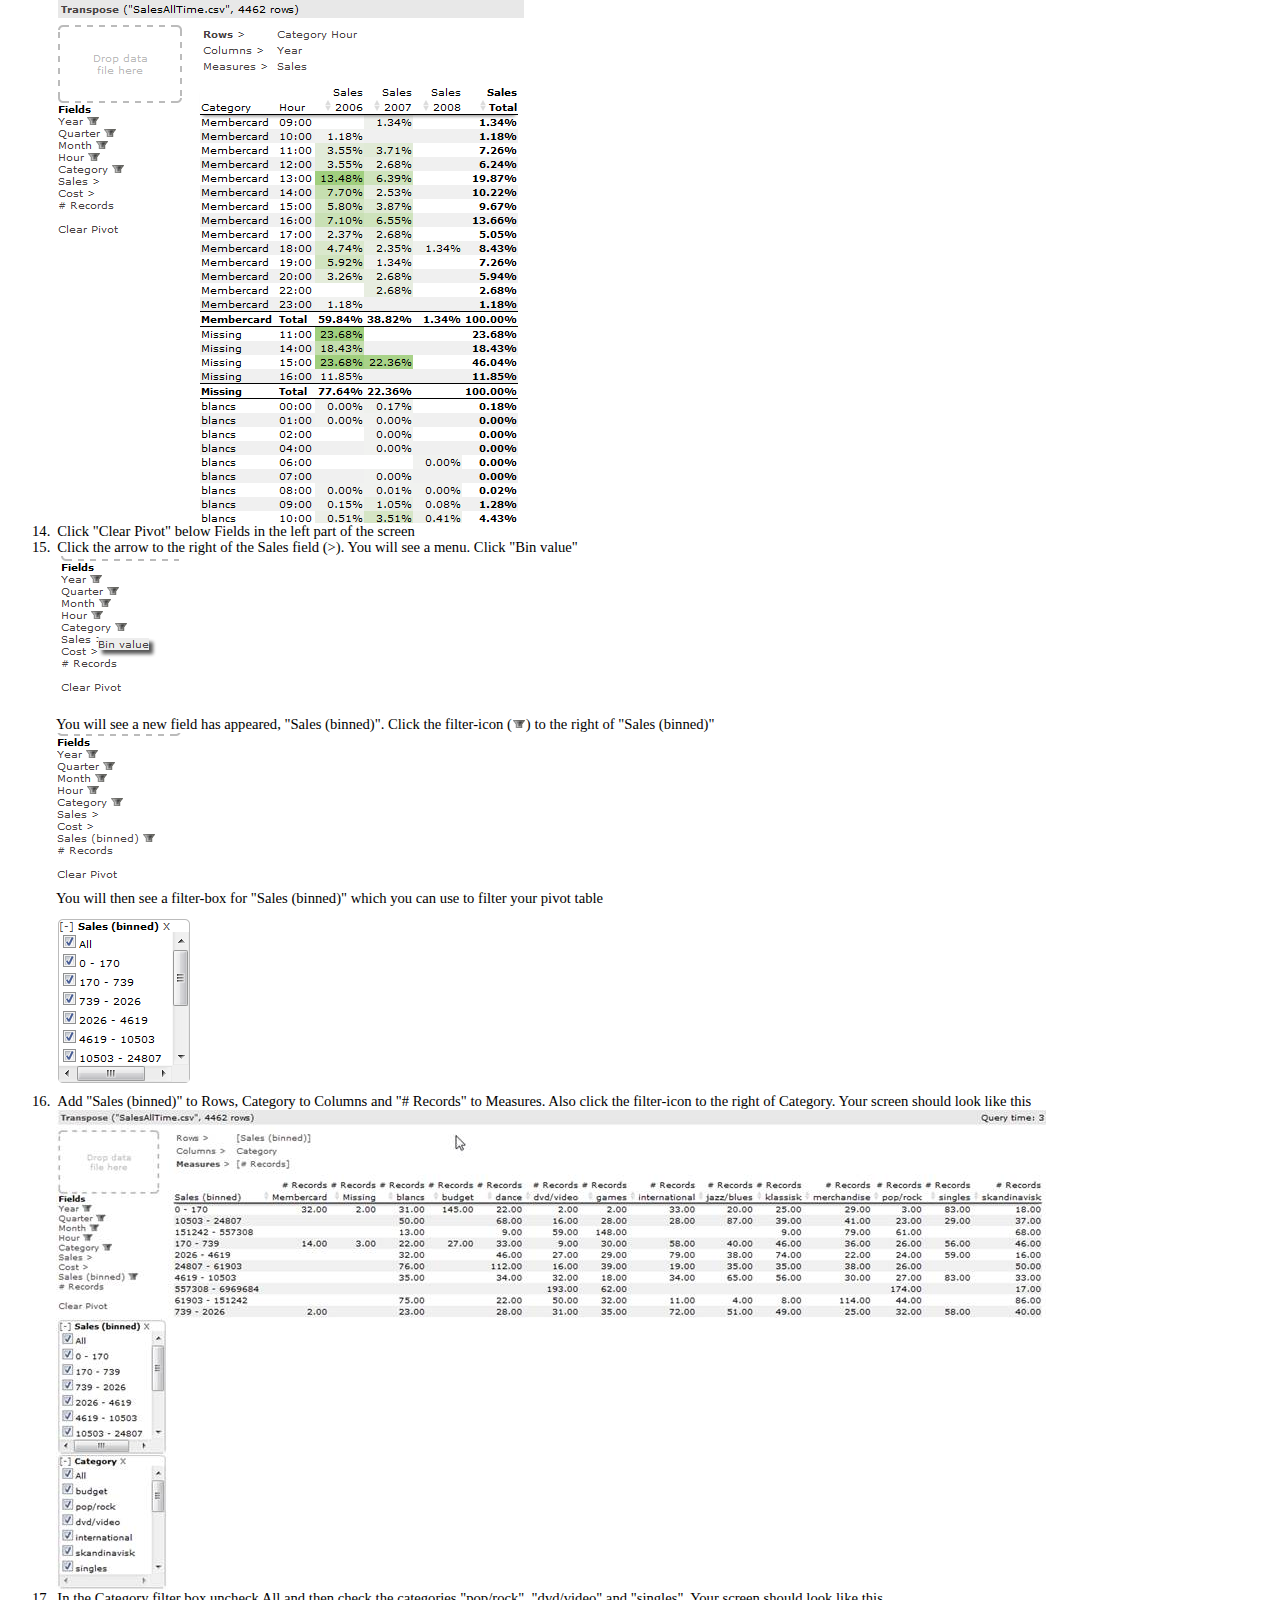
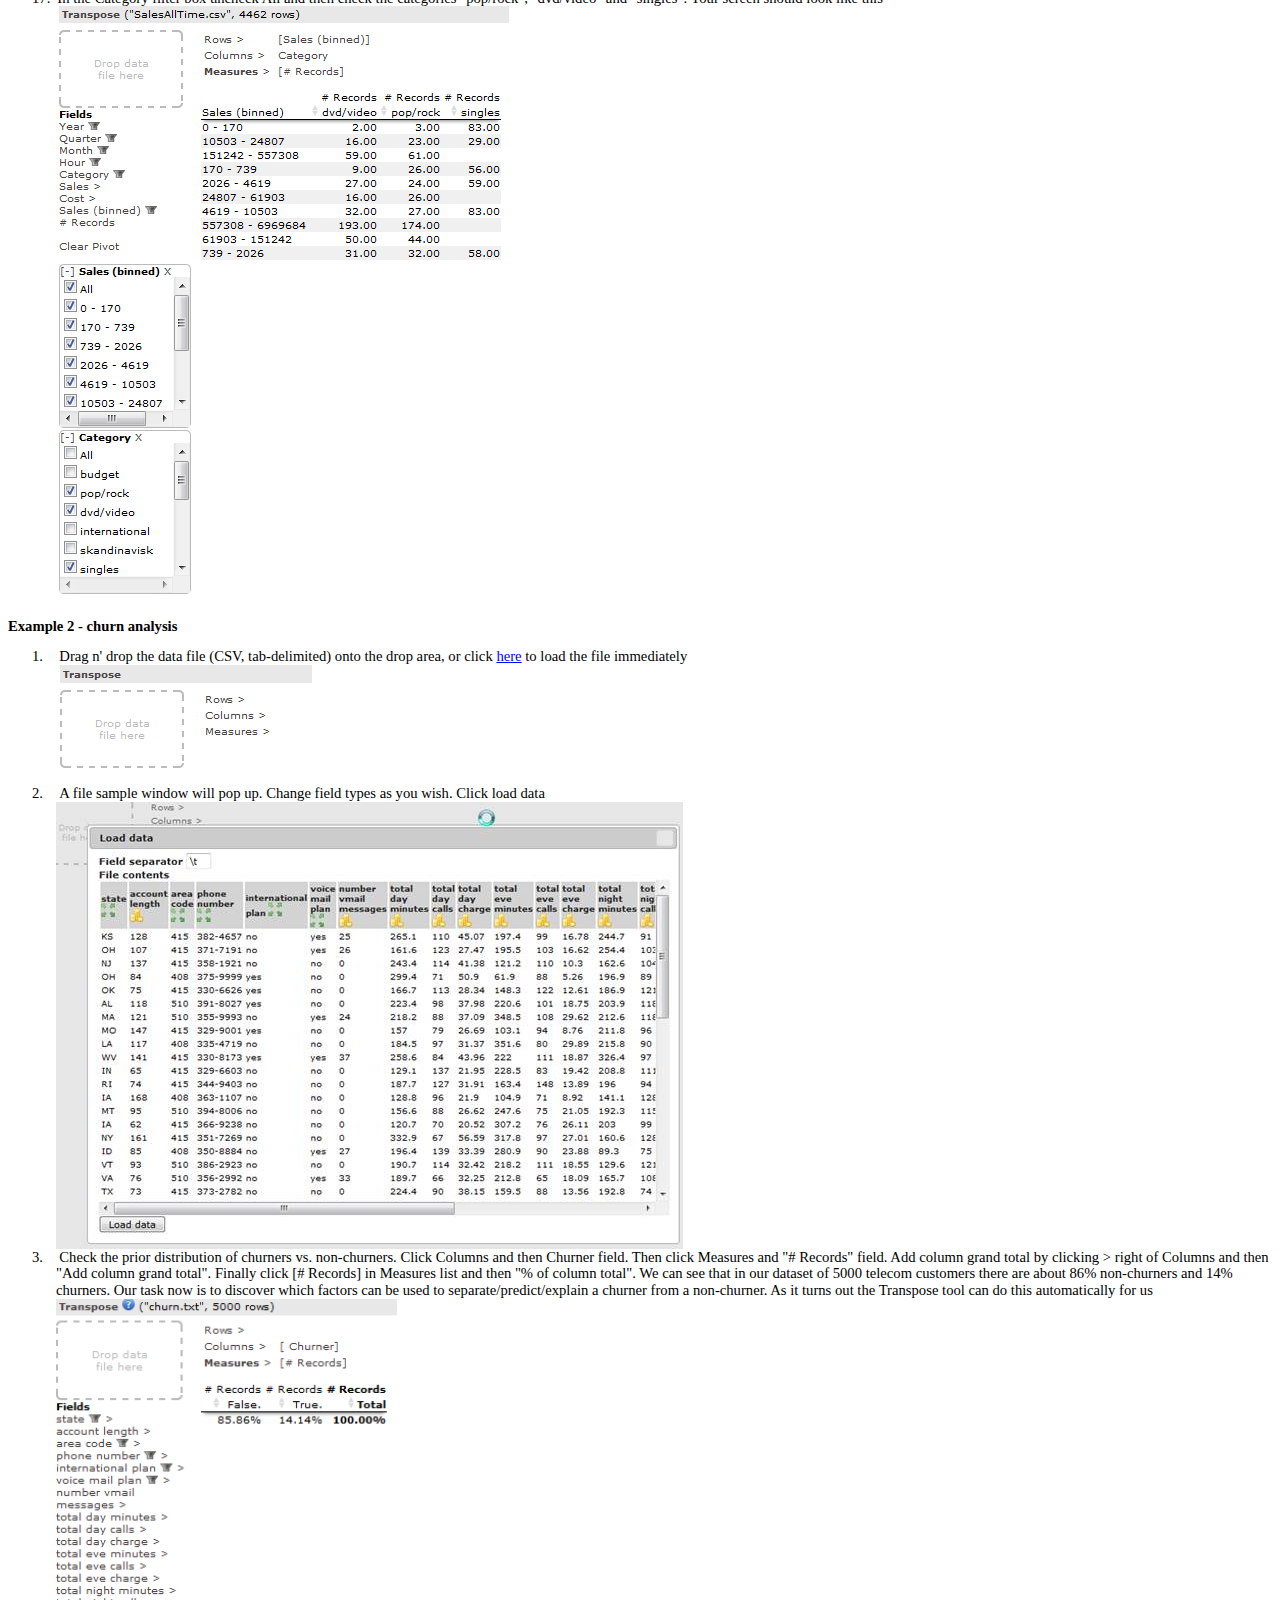
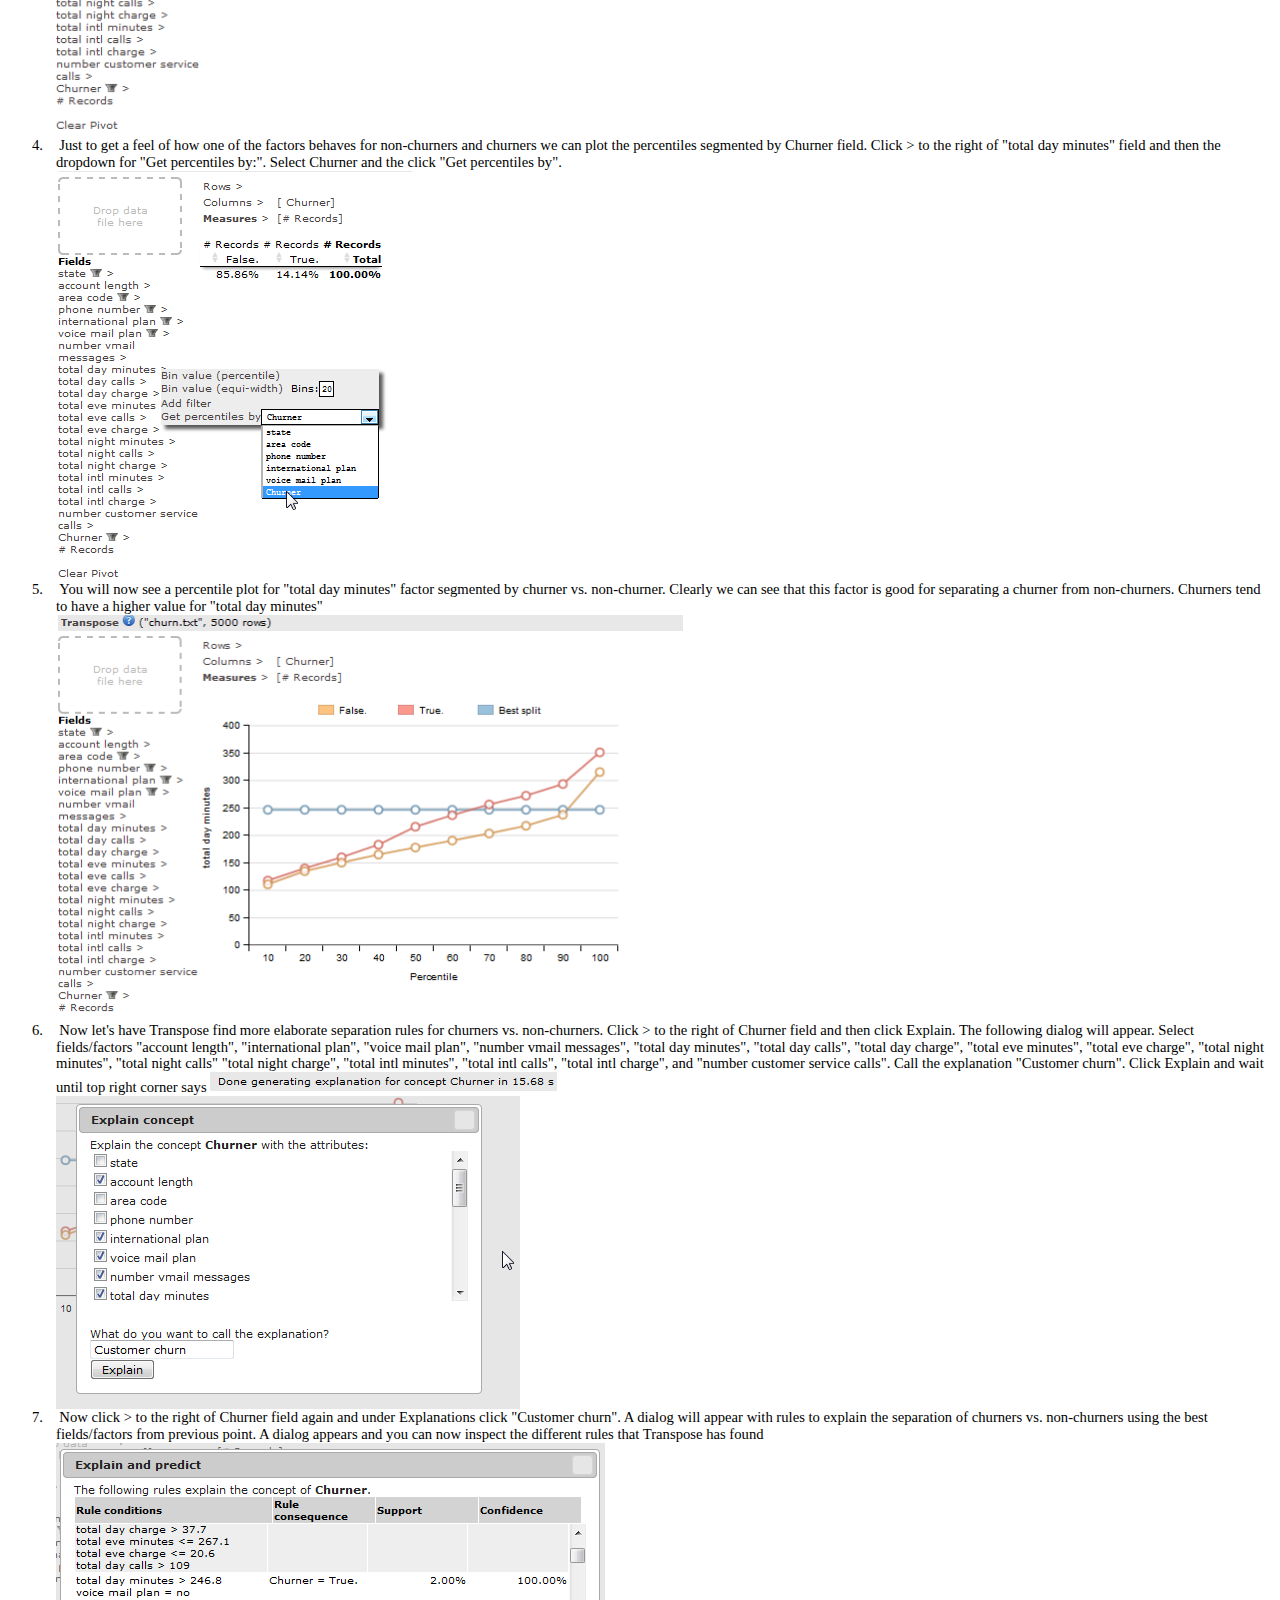
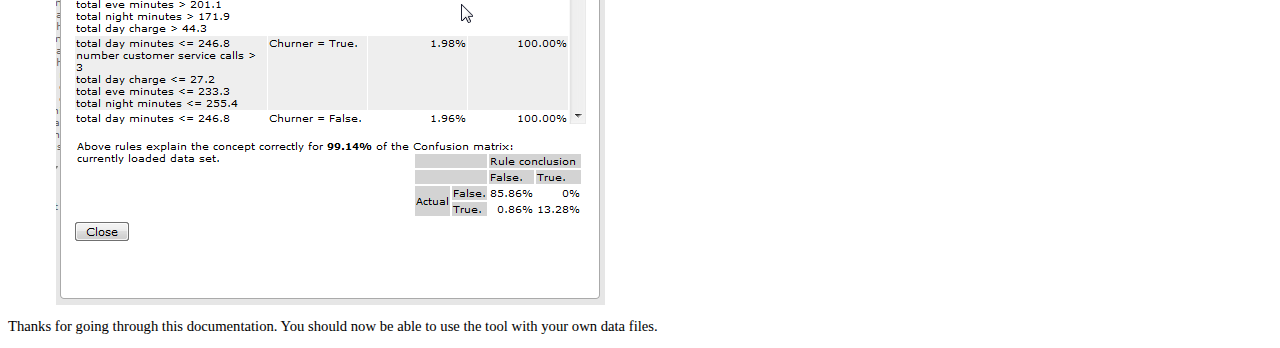
<file: transpose/help/index.html>
<html xmlns:v="urn:schemas-microsoft-com:vml"
xmlns:o="urn:schemas-microsoft-com:office:office"
xmlns:w="urn:schemas-microsoft-com:office:word"
xmlns:m="http://schemas.microsoft.com/office/2004/12/omml"
xmlns="http://www.w3.org/TR/REC-html40">

<head>
<meta http-equiv=Content-Type content="text/html; charset=windows-1252">
<meta name=ProgId content=Word.Document>
<meta name=Generator content="Microsoft Word 14">
<meta name=Originator content="Microsoft Word 14">
<link rel=File-List href="index_files/filelist.xml">
<link rel=Edit-Time-Data href="index_files/editdata.mso">
<!--[if !mso]>
<style>
v\:* {behavior:url(#default#VML);}
o\:* {behavior:url(#default#VML);}
w\:* {behavior:url(#default#VML);}
.shape {behavior:url(#default#VML);}
</style>
<![endif]--><!--[if gte mso 9]><xml>
 <o:DocumentProperties>
  <o:Author>Niclas Kjäll-Ohlsson</o:Author>
  <o:LastAuthor>Niclas Kjäll-Ohlsson</o:LastAuthor>
  <o:Revision>70</o:Revision>
  <o:TotalTime>88</o:TotalTime>
  <o:Created>2013-10-16T08:21:00Z</o:Created>
  <o:LastSaved>2014-01-07T15:10:00Z</o:LastSaved>
  <o:Pages>7</o:Pages>
  <o:Words>917</o:Words>
  <o:Characters>4862</o:Characters>
  <o:Company>Cisco Systems</o:Company>
  <o:Lines>40</o:Lines>
  <o:Paragraphs>11</o:Paragraphs>
  <o:CharactersWithSpaces>5768</o:CharactersWithSpaces>
  <o:Version>14.00</o:Version>
 </o:DocumentProperties>
 <o:OfficeDocumentSettings>
  <o:AllowPNG/>
 </o:OfficeDocumentSettings>
</xml><![endif]-->
<link rel=themeData href="index_files/themedata.thmx">
<link rel=colorSchemeMapping href="index_files/colorschememapping.xml">
<!--[if gte mso 9]><xml>
 <w:WordDocument>
  <w:Zoom>110</w:Zoom>
  <w:SpellingState>Clean</w:SpellingState>
  <w:GrammarState>Clean</w:GrammarState>
  <w:TrackMoves>false</w:TrackMoves>
  <w:TrackFormatting/>
  <w:HyphenationZone>21</w:HyphenationZone>
  <w:PunctuationKerning/>
  <w:ValidateAgainstSchemas/>
  <w:SaveIfXMLInvalid>false</w:SaveIfXMLInvalid>
  <w:IgnoreMixedContent>false</w:IgnoreMixedContent>
  <w:AlwaysShowPlaceholderText>false</w:AlwaysShowPlaceholderText>
  <w:DoNotPromoteQF/>
  <w:LidThemeOther>NO-BOK</w:LidThemeOther>
  <w:LidThemeAsian>X-NONE</w:LidThemeAsian>
  <w:LidThemeComplexScript>X-NONE</w:LidThemeComplexScript>
  <w:Compatibility>
   <w:BreakWrappedTables/>
   <w:SnapToGridInCell/>
   <w:WrapTextWithPunct/>
   <w:UseAsianBreakRules/>
   <w:DontGrowAutofit/>
   <w:SplitPgBreakAndParaMark/>
   <w:EnableOpenTypeKerning/>
   <w:DontFlipMirrorIndents/>
   <w:OverrideTableStyleHps/>
  </w:Compatibility>
  <w:BrowserLevel>MicrosoftInternetExplorer4</w:BrowserLevel>
  <m:mathPr>
   <m:mathFont m:val="Cambria Math"/>
   <m:brkBin m:val="before"/>
   <m:brkBinSub m:val="&#45;-"/>
   <m:smallFrac m:val="off"/>
   <m:dispDef/>
   <m:lMargin m:val="0"/>
   <m:rMargin m:val="0"/>
   <m:defJc m:val="centerGroup"/>
   <m:wrapIndent m:val="1440"/>
   <m:intLim m:val="subSup"/>
   <m:naryLim m:val="undOvr"/>
  </m:mathPr></w:WordDocument>
</xml><![endif]--><!--[if gte mso 9]><xml>
 <w:LatentStyles DefLockedState="false" DefUnhideWhenUsed="true"
  DefSemiHidden="true" DefQFormat="false" DefPriority="99"
  LatentStyleCount="267">
  <w:LsdException Locked="false" Priority="0" SemiHidden="false"
   UnhideWhenUsed="false" QFormat="true" Name="Normal"/>
  <w:LsdException Locked="false" Priority="9" SemiHidden="false"
   UnhideWhenUsed="false" QFormat="true" Name="heading 1"/>
  <w:LsdException Locked="false" Priority="9" QFormat="true" Name="heading 2"/>
  <w:LsdException Locked="false" Priority="9" QFormat="true" Name="heading 3"/>
  <w:LsdException Locked="false" Priority="9" QFormat="true" Name="heading 4"/>
  <w:LsdException Locked="false" Priority="9" QFormat="true" Name="heading 5"/>
  <w:LsdException Locked="false" Priority="9" QFormat="true" Name="heading 6"/>
  <w:LsdException Locked="false" Priority="9" QFormat="true" Name="heading 7"/>
  <w:LsdException Locked="false" Priority="9" QFormat="true" Name="heading 8"/>
  <w:LsdException Locked="false" Priority="9" QFormat="true" Name="heading 9"/>
  <w:LsdException Locked="false" Priority="39" Name="toc 1"/>
  <w:LsdException Locked="false" Priority="39" Name="toc 2"/>
  <w:LsdException Locked="false" Priority="39" Name="toc 3"/>
  <w:LsdException Locked="false" Priority="39" Name="toc 4"/>
  <w:LsdException Locked="false" Priority="39" Name="toc 5"/>
  <w:LsdException Locked="false" Priority="39" Name="toc 6"/>
  <w:LsdException Locked="false" Priority="39" Name="toc 7"/>
  <w:LsdException Locked="false" Priority="39" Name="toc 8"/>
  <w:LsdException Locked="false" Priority="39" Name="toc 9"/>
  <w:LsdException Locked="false" Priority="35" QFormat="true" Name="caption"/>
  <w:LsdException Locked="false" Priority="10" SemiHidden="false"
   UnhideWhenUsed="false" QFormat="true" Name="Title"/>
  <w:LsdException Locked="false" Priority="1" Name="Default Paragraph Font"/>
  <w:LsdException Locked="false" Priority="11" SemiHidden="false"
   UnhideWhenUsed="false" QFormat="true" Name="Subtitle"/>
  <w:LsdException Locked="false" Priority="22" SemiHidden="false"
   UnhideWhenUsed="false" QFormat="true" Name="Strong"/>
  <w:LsdException Locked="false" Priority="20" SemiHidden="false"
   UnhideWhenUsed="false" QFormat="true" Name="Emphasis"/>
  <w:LsdException Locked="false" Priority="59" SemiHidden="false"
   UnhideWhenUsed="false" Name="Table Grid"/>
  <w:LsdException Locked="false" UnhideWhenUsed="false" Name="Placeholder Text"/>
  <w:LsdException Locked="false" Priority="1" SemiHidden="false"
   UnhideWhenUsed="false" QFormat="true" Name="No Spacing"/>
  <w:LsdException Locked="false" Priority="60" SemiHidden="false"
   UnhideWhenUsed="false" Name="Light Shading"/>
  <w:LsdException Locked="false" Priority="61" SemiHidden="false"
   UnhideWhenUsed="false" Name="Light List"/>
  <w:LsdException Locked="false" Priority="62" SemiHidden="false"
   UnhideWhenUsed="false" Name="Light Grid"/>
  <w:LsdException Locked="false" Priority="63" SemiHidden="false"
   UnhideWhenUsed="false" Name="Medium Shading 1"/>
  <w:LsdException Locked="false" Priority="64" SemiHidden="false"
   UnhideWhenUsed="false" Name="Medium Shading 2"/>
  <w:LsdException Locked="false" Priority="65" SemiHidden="false"
   UnhideWhenUsed="false" Name="Medium List 1"/>
  <w:LsdException Locked="false" Priority="66" SemiHidden="false"
   UnhideWhenUsed="false" Name="Medium List 2"/>
  <w:LsdException Locked="false" Priority="67" SemiHidden="false"
   UnhideWhenUsed="false" Name="Medium Grid 1"/>
  <w:LsdException Locked="false" Priority="68" SemiHidden="false"
   UnhideWhenUsed="false" Name="Medium Grid 2"/>
  <w:LsdException Locked="false" Priority="69" SemiHidden="false"
   UnhideWhenUsed="false" Name="Medium Grid 3"/>
  <w:LsdException Locked="false" Priority="70" SemiHidden="false"
   UnhideWhenUsed="false" Name="Dark List"/>
  <w:LsdException Locked="false" Priority="71" SemiHidden="false"
   UnhideWhenUsed="false" Name="Colorful Shading"/>
  <w:LsdException Locked="false" Priority="72" SemiHidden="false"
   UnhideWhenUsed="false" Name="Colorful List"/>
  <w:LsdException Locked="false" Priority="73" SemiHidden="false"
   UnhideWhenUsed="false" Name="Colorful Grid"/>
  <w:LsdException Locked="false" Priority="60" SemiHidden="false"
   UnhideWhenUsed="false" Name="Light Shading Accent 1"/>
  <w:LsdException Locked="false" Priority="61" SemiHidden="false"
   UnhideWhenUsed="false" Name="Light List Accent 1"/>
  <w:LsdException Locked="false" Priority="62" SemiHidden="false"
   UnhideWhenUsed="false" Name="Light Grid Accent 1"/>
  <w:LsdException Locked="false" Priority="63" SemiHidden="false"
   UnhideWhenUsed="false" Name="Medium Shading 1 Accent 1"/>
  <w:LsdException Locked="false" Priority="64" SemiHidden="false"
   UnhideWhenUsed="false" Name="Medium Shading 2 Accent 1"/>
  <w:LsdException Locked="false" Priority="65" SemiHidden="false"
   UnhideWhenUsed="false" Name="Medium List 1 Accent 1"/>
  <w:LsdException Locked="false" UnhideWhenUsed="false" Name="Revision"/>
  <w:LsdException Locked="false" Priority="34" SemiHidden="false"
   UnhideWhenUsed="false" QFormat="true" Name="List Paragraph"/>
  <w:LsdException Locked="false" Priority="29" SemiHidden="false"
   UnhideWhenUsed="false" QFormat="true" Name="Quote"/>
  <w:LsdException Locked="false" Priority="30" SemiHidden="false"
   UnhideWhenUsed="false" QFormat="true" Name="Intense Quote"/>
  <w:LsdException Locked="false" Priority="66" SemiHidden="false"
   UnhideWhenUsed="false" Name="Medium List 2 Accent 1"/>
  <w:LsdException Locked="false" Priority="67" SemiHidden="false"
   UnhideWhenUsed="false" Name="Medium Grid 1 Accent 1"/>
  <w:LsdException Locked="false" Priority="68" SemiHidden="false"
   UnhideWhenUsed="false" Name="Medium Grid 2 Accent 1"/>
  <w:LsdException Locked="false" Priority="69" SemiHidden="false"
   UnhideWhenUsed="false" Name="Medium Grid 3 Accent 1"/>
  <w:LsdException Locked="false" Priority="70" SemiHidden="false"
   UnhideWhenUsed="false" Name="Dark List Accent 1"/>
  <w:LsdException Locked="false" Priority="71" SemiHidden="false"
   UnhideWhenUsed="false" Name="Colorful Shading Accent 1"/>
  <w:LsdException Locked="false" Priority="72" SemiHidden="false"
   UnhideWhenUsed="false" Name="Colorful List Accent 1"/>
  <w:LsdException Locked="false" Priority="73" SemiHidden="false"
   UnhideWhenUsed="false" Name="Colorful Grid Accent 1"/>
  <w:LsdException Locked="false" Priority="60" SemiHidden="false"
   UnhideWhenUsed="false" Name="Light Shading Accent 2"/>
  <w:LsdException Locked="false" Priority="61" SemiHidden="false"
   UnhideWhenUsed="false" Name="Light List Accent 2"/>
  <w:LsdException Locked="false" Priority="62" SemiHidden="false"
   UnhideWhenUsed="false" Name="Light Grid Accent 2"/>
  <w:LsdException Locked="false" Priority="63" SemiHidden="false"
   UnhideWhenUsed="false" Name="Medium Shading 1 Accent 2"/>
  <w:LsdException Locked="false" Priority="64" SemiHidden="false"
   UnhideWhenUsed="false" Name="Medium Shading 2 Accent 2"/>
  <w:LsdException Locked="false" Priority="65" SemiHidden="false"
   UnhideWhenUsed="false" Name="Medium List 1 Accent 2"/>
  <w:LsdException Locked="false" Priority="66" SemiHidden="false"
   UnhideWhenUsed="false" Name="Medium List 2 Accent 2"/>
  <w:LsdException Locked="false" Priority="67" SemiHidden="false"
   UnhideWhenUsed="false" Name="Medium Grid 1 Accent 2"/>
  <w:LsdException Locked="false" Priority="68" SemiHidden="false"
   UnhideWhenUsed="false" Name="Medium Grid 2 Accent 2"/>
  <w:LsdException Locked="false" Priority="69" SemiHidden="false"
   UnhideWhenUsed="false" Name="Medium Grid 3 Accent 2"/>
  <w:LsdException Locked="false" Priority="70" SemiHidden="false"
   UnhideWhenUsed="false" Name="Dark List Accent 2"/>
  <w:LsdException Locked="false" Priority="71" SemiHidden="false"
   UnhideWhenUsed="false" Name="Colorful Shading Accent 2"/>
  <w:LsdException Locked="false" Priority="72" SemiHidden="false"
   UnhideWhenUsed="false" Name="Colorful List Accent 2"/>
  <w:LsdException Locked="false" Priority="73" SemiHidden="false"
   UnhideWhenUsed="false" Name="Colorful Grid Accent 2"/>
  <w:LsdException Locked="false" Priority="60" SemiHidden="false"
   UnhideWhenUsed="false" Name="Light Shading Accent 3"/>
  <w:LsdException Locked="false" Priority="61" SemiHidden="false"
   UnhideWhenUsed="false" Name="Light List Accent 3"/>
  <w:LsdException Locked="false" Priority="62" SemiHidden="false"
   UnhideWhenUsed="false" Name="Light Grid Accent 3"/>
  <w:LsdException Locked="false" Priority="63" SemiHidden="false"
   UnhideWhenUsed="false" Name="Medium Shading 1 Accent 3"/>
  <w:LsdException Locked="false" Priority="64" SemiHidden="false"
   UnhideWhenUsed="false" Name="Medium Shading 2 Accent 3"/>
  <w:LsdException Locked="false" Priority="65" SemiHidden="false"
   UnhideWhenUsed="false" Name="Medium List 1 Accent 3"/>
  <w:LsdException Locked="false" Priority="66" SemiHidden="false"
   UnhideWhenUsed="false" Name="Medium List 2 Accent 3"/>
  <w:LsdException Locked="false" Priority="67" SemiHidden="false"
   UnhideWhenUsed="false" Name="Medium Grid 1 Accent 3"/>
  <w:LsdException Locked="false" Priority="68" SemiHidden="false"
   UnhideWhenUsed="false" Name="Medium Grid 2 Accent 3"/>
  <w:LsdException Locked="false" Priority="69" SemiHidden="false"
   UnhideWhenUsed="false" Name="Medium Grid 3 Accent 3"/>
  <w:LsdException Locked="false" Priority="70" SemiHidden="false"
   UnhideWhenUsed="false" Name="Dark List Accent 3"/>
  <w:LsdException Locked="false" Priority="71" SemiHidden="false"
   UnhideWhenUsed="false" Name="Colorful Shading Accent 3"/>
  <w:LsdException Locked="false" Priority="72" SemiHidden="false"
   UnhideWhenUsed="false" Name="Colorful List Accent 3"/>
  <w:LsdException Locked="false" Priority="73" SemiHidden="false"
   UnhideWhenUsed="false" Name="Colorful Grid Accent 3"/>
  <w:LsdException Locked="false" Priority="60" SemiHidden="false"
   UnhideWhenUsed="false" Name="Light Shading Accent 4"/>
  <w:LsdException Locked="false" Priority="61" SemiHidden="false"
   UnhideWhenUsed="false" Name="Light List Accent 4"/>
  <w:LsdException Locked="false" Priority="62" SemiHidden="false"
   UnhideWhenUsed="false" Name="Light Grid Accent 4"/>
  <w:LsdException Locked="false" Priority="63" SemiHidden="false"
   UnhideWhenUsed="false" Name="Medium Shading 1 Accent 4"/>
  <w:LsdException Locked="false" Priority="64" SemiHidden="false"
   UnhideWhenUsed="false" Name="Medium Shading 2 Accent 4"/>
  <w:LsdException Locked="false" Priority="65" SemiHidden="false"
   UnhideWhenUsed="false" Name="Medium List 1 Accent 4"/>
  <w:LsdException Locked="false" Priority="66" SemiHidden="false"
   UnhideWhenUsed="false" Name="Medium List 2 Accent 4"/>
  <w:LsdException Locked="false" Priority="67" SemiHidden="false"
   UnhideWhenUsed="false" Name="Medium Grid 1 Accent 4"/>
  <w:LsdException Locked="false" Priority="68" SemiHidden="false"
   UnhideWhenUsed="false" Name="Medium Grid 2 Accent 4"/>
  <w:LsdException Locked="false" Priority="69" SemiHidden="false"
   UnhideWhenUsed="false" Name="Medium Grid 3 Accent 4"/>
  <w:LsdException Locked="false" Priority="70" SemiHidden="false"
   UnhideWhenUsed="false" Name="Dark List Accent 4"/>
  <w:LsdException Locked="false" Priority="71" SemiHidden="false"
   UnhideWhenUsed="false" Name="Colorful Shading Accent 4"/>
  <w:LsdException Locked="false" Priority="72" SemiHidden="false"
   UnhideWhenUsed="false" Name="Colorful List Accent 4"/>
  <w:LsdException Locked="false" Priority="73" SemiHidden="false"
   UnhideWhenUsed="false" Name="Colorful Grid Accent 4"/>
  <w:LsdException Locked="false" Priority="60" SemiHidden="false"
   UnhideWhenUsed="false" Name="Light Shading Accent 5"/>
  <w:LsdException Locked="false" Priority="61" SemiHidden="false"
   UnhideWhenUsed="false" Name="Light List Accent 5"/>
  <w:LsdException Locked="false" Priority="62" SemiHidden="false"
   UnhideWhenUsed="false" Name="Light Grid Accent 5"/>
  <w:LsdException Locked="false" Priority="63" SemiHidden="false"
   UnhideWhenUsed="false" Name="Medium Shading 1 Accent 5"/>
  <w:LsdException Locked="false" Priority="64" SemiHidden="false"
   UnhideWhenUsed="false" Name="Medium Shading 2 Accent 5"/>
  <w:LsdException Locked="false" Priority="65" SemiHidden="false"
   UnhideWhenUsed="false" Name="Medium List 1 Accent 5"/>
  <w:LsdException Locked="false" Priority="66" SemiHidden="false"
   UnhideWhenUsed="false" Name="Medium List 2 Accent 5"/>
  <w:LsdException Locked="false" Priority="67" SemiHidden="false"
   UnhideWhenUsed="false" Name="Medium Grid 1 Accent 5"/>
  <w:LsdException Locked="false" Priority="68" SemiHidden="false"
   UnhideWhenUsed="false" Name="Medium Grid 2 Accent 5"/>
  <w:LsdException Locked="false" Priority="69" SemiHidden="false"
   UnhideWhenUsed="false" Name="Medium Grid 3 Accent 5"/>
  <w:LsdException Locked="false" Priority="70" SemiHidden="false"
   UnhideWhenUsed="false" Name="Dark List Accent 5"/>
  <w:LsdException Locked="false" Priority="71" SemiHidden="false"
   UnhideWhenUsed="false" Name="Colorful Shading Accent 5"/>
  <w:LsdException Locked="false" Priority="72" SemiHidden="false"
   UnhideWhenUsed="false" Name="Colorful List Accent 5"/>
  <w:LsdException Locked="false" Priority="73" SemiHidden="false"
   UnhideWhenUsed="false" Name="Colorful Grid Accent 5"/>
  <w:LsdException Locked="false" Priority="60" SemiHidden="false"
   UnhideWhenUsed="false" Name="Light Shading Accent 6"/>
  <w:LsdException Locked="false" Priority="61" SemiHidden="false"
   UnhideWhenUsed="false" Name="Light List Accent 6"/>
  <w:LsdException Locked="false" Priority="62" SemiHidden="false"
   UnhideWhenUsed="false" Name="Light Grid Accent 6"/>
  <w:LsdException Locked="false" Priority="63" SemiHidden="false"
   UnhideWhenUsed="false" Name="Medium Shading 1 Accent 6"/>
  <w:LsdException Locked="false" Priority="64" SemiHidden="false"
   UnhideWhenUsed="false" Name="Medium Shading 2 Accent 6"/>
  <w:LsdException Locked="false" Priority="65" SemiHidden="false"
   UnhideWhenUsed="false" Name="Medium List 1 Accent 6"/>
  <w:LsdException Locked="false" Priority="66" SemiHidden="false"
   UnhideWhenUsed="false" Name="Medium List 2 Accent 6"/>
  <w:LsdException Locked="false" Priority="67" SemiHidden="false"
   UnhideWhenUsed="false" Name="Medium Grid 1 Accent 6"/>
  <w:LsdException Locked="false" Priority="68" SemiHidden="false"
   UnhideWhenUsed="false" Name="Medium Grid 2 Accent 6"/>
  <w:LsdException Locked="false" Priority="69" SemiHidden="false"
   UnhideWhenUsed="false" Name="Medium Grid 3 Accent 6"/>
  <w:LsdException Locked="false" Priority="70" SemiHidden="false"
   UnhideWhenUsed="false" Name="Dark List Accent 6"/>
  <w:LsdException Locked="false" Priority="71" SemiHidden="false"
   UnhideWhenUsed="false" Name="Colorful Shading Accent 6"/>
  <w:LsdException Locked="false" Priority="72" SemiHidden="false"
   UnhideWhenUsed="false" Name="Colorful List Accent 6"/>
  <w:LsdException Locked="false" Priority="73" SemiHidden="false"
   UnhideWhenUsed="false" Name="Colorful Grid Accent 6"/>
  <w:LsdException Locked="false" Priority="19" SemiHidden="false"
   UnhideWhenUsed="false" QFormat="true" Name="Subtle Emphasis"/>
  <w:LsdException Locked="false" Priority="21" SemiHidden="false"
   UnhideWhenUsed="false" QFormat="true" Name="Intense Emphasis"/>
  <w:LsdException Locked="false" Priority="31" SemiHidden="false"
   UnhideWhenUsed="false" QFormat="true" Name="Subtle Reference"/>
  <w:LsdException Locked="false" Priority="32" SemiHidden="false"
   UnhideWhenUsed="false" QFormat="true" Name="Intense Reference"/>
  <w:LsdException Locked="false" Priority="33" SemiHidden="false"
   UnhideWhenUsed="false" QFormat="true" Name="Book Title"/>
  <w:LsdException Locked="false" Priority="37" Name="Bibliography"/>
  <w:LsdException Locked="false" Priority="39" QFormat="true" Name="TOC Heading"/>
 </w:LatentStyles>
</xml><![endif]-->
<style>
<!--
 /* Font Definitions */
 @font-face
	{font-family:Cambria;
	panose-1:2 4 5 3 5 4 6 3 2 4;
	mso-font-charset:0;
	mso-generic-font-family:roman;
	mso-font-pitch:variable;
	mso-font-signature:-536870145 1073743103 0 0 415 0;}
@font-face
	{font-family:Calibri;
	panose-1:2 15 5 2 2 2 4 3 2 4;
	mso-font-charset:0;
	mso-generic-font-family:swiss;
	mso-font-pitch:variable;
	mso-font-signature:-536870145 1073786111 1 0 415 0;}
@font-face
	{font-family:Tahoma;
	panose-1:2 11 6 4 3 5 4 4 2 4;
	mso-font-charset:0;
	mso-generic-font-family:swiss;
	mso-font-pitch:variable;
	mso-font-signature:-520081665 -1073717157 41 0 66047 0;}
 /* Style Definitions */
 p.MsoNormal, li.MsoNormal, div.MsoNormal
	{mso-style-unhide:no;
	mso-style-qformat:yes;
	mso-style-parent:"";
	margin-top:0cm;
	margin-right:0cm;
	margin-bottom:10.0pt;
	margin-left:0cm;
	line-height:115%;
	mso-pagination:widow-orphan;
	font-size:11.0pt;
	font-family:"Calibri","sans-serif";
	mso-ascii-font-family:Calibri;
	mso-ascii-theme-font:minor-latin;
	mso-fareast-font-family:Calibri;
	mso-fareast-theme-font:minor-latin;
	mso-hansi-font-family:Calibri;
	mso-hansi-theme-font:minor-latin;
	mso-bidi-font-family:"Times New Roman";
	mso-bidi-theme-font:minor-bidi;
	mso-fareast-language:EN-US;}
p.MsoTitle, li.MsoTitle, div.MsoTitle
	{mso-style-priority:10;
	mso-style-unhide:no;
	mso-style-qformat:yes;
	mso-style-link:"Title Char";
	mso-style-next:Normal;
	margin-top:0cm;
	margin-right:0cm;
	margin-bottom:15.0pt;
	margin-left:0cm;
	mso-add-space:auto;
	mso-pagination:widow-orphan;
	border:none;
	mso-border-bottom-alt:solid #4F81BD 1.0pt;
	mso-border-bottom-themecolor:accent1;
	padding:0cm;
	mso-padding-alt:0cm 0cm 4.0pt 0cm;
	font-size:26.0pt;
	font-family:"Cambria","serif";
	mso-ascii-font-family:Cambria;
	mso-ascii-theme-font:major-latin;
	mso-fareast-font-family:"Times New Roman";
	mso-fareast-theme-font:major-fareast;
	mso-hansi-font-family:Cambria;
	mso-hansi-theme-font:major-latin;
	mso-bidi-font-family:"Times New Roman";
	mso-bidi-theme-font:major-bidi;
	color:#17365D;
	mso-themecolor:text2;
	mso-themeshade:191;
	letter-spacing:.25pt;
	mso-font-kerning:14.0pt;
	mso-fareast-language:EN-US;}
p.MsoTitleCxSpFirst, li.MsoTitleCxSpFirst, div.MsoTitleCxSpFirst
	{mso-style-priority:10;
	mso-style-unhide:no;
	mso-style-qformat:yes;
	mso-style-link:"Title Char";
	mso-style-next:Normal;
	mso-style-type:export-only;
	margin:0cm;
	margin-bottom:.0001pt;
	mso-add-space:auto;
	mso-pagination:widow-orphan;
	border:none;
	mso-border-bottom-alt:solid #4F81BD 1.0pt;
	mso-border-bottom-themecolor:accent1;
	padding:0cm;
	mso-padding-alt:0cm 0cm 4.0pt 0cm;
	font-size:26.0pt;
	font-family:"Cambria","serif";
	mso-ascii-font-family:Cambria;
	mso-ascii-theme-font:major-latin;
	mso-fareast-font-family:"Times New Roman";
	mso-fareast-theme-font:major-fareast;
	mso-hansi-font-family:Cambria;
	mso-hansi-theme-font:major-latin;
	mso-bidi-font-family:"Times New Roman";
	mso-bidi-theme-font:major-bidi;
	color:#17365D;
	mso-themecolor:text2;
	mso-themeshade:191;
	letter-spacing:.25pt;
	mso-font-kerning:14.0pt;
	mso-fareast-language:EN-US;}
p.MsoTitleCxSpMiddle, li.MsoTitleCxSpMiddle, div.MsoTitleCxSpMiddle
	{mso-style-priority:10;
	mso-style-unhide:no;
	mso-style-qformat:yes;
	mso-style-link:"Title Char";
	mso-style-next:Normal;
	mso-style-type:export-only;
	margin:0cm;
	margin-bottom:.0001pt;
	mso-add-space:auto;
	mso-pagination:widow-orphan;
	border:none;
	mso-border-bottom-alt:solid #4F81BD 1.0pt;
	mso-border-bottom-themecolor:accent1;
	padding:0cm;
	mso-padding-alt:0cm 0cm 4.0pt 0cm;
	font-size:26.0pt;
	font-family:"Cambria","serif";
	mso-ascii-font-family:Cambria;
	mso-ascii-theme-font:major-latin;
	mso-fareast-font-family:"Times New Roman";
	mso-fareast-theme-font:major-fareast;
	mso-hansi-font-family:Cambria;
	mso-hansi-theme-font:major-latin;
	mso-bidi-font-family:"Times New Roman";
	mso-bidi-theme-font:major-bidi;
	color:#17365D;
	mso-themecolor:text2;
	mso-themeshade:191;
	letter-spacing:.25pt;
	mso-font-kerning:14.0pt;
	mso-fareast-language:EN-US;}
p.MsoTitleCxSpLast, li.MsoTitleCxSpLast, div.MsoTitleCxSpLast
	{mso-style-priority:10;
	mso-style-unhide:no;
	mso-style-qformat:yes;
	mso-style-link:"Title Char";
	mso-style-next:Normal;
	mso-style-type:export-only;
	margin-top:0cm;
	margin-right:0cm;
	margin-bottom:15.0pt;
	margin-left:0cm;
	mso-add-space:auto;
	mso-pagination:widow-orphan;
	border:none;
	mso-border-bottom-alt:solid #4F81BD 1.0pt;
	mso-border-bottom-themecolor:accent1;
	padding:0cm;
	mso-padding-alt:0cm 0cm 4.0pt 0cm;
	font-size:26.0pt;
	font-family:"Cambria","serif";
	mso-ascii-font-family:Cambria;
	mso-ascii-theme-font:major-latin;
	mso-fareast-font-family:"Times New Roman";
	mso-fareast-theme-font:major-fareast;
	mso-hansi-font-family:Cambria;
	mso-hansi-theme-font:major-latin;
	mso-bidi-font-family:"Times New Roman";
	mso-bidi-theme-font:major-bidi;
	color:#17365D;
	mso-themecolor:text2;
	mso-themeshade:191;
	letter-spacing:.25pt;
	mso-font-kerning:14.0pt;
	mso-fareast-language:EN-US;}
a:link, span.MsoHyperlink
	{mso-style-priority:99;
	color:blue;
	mso-themecolor:hyperlink;
	text-decoration:underline;
	text-underline:single;}
a:visited, span.MsoHyperlinkFollowed
	{mso-style-noshow:yes;
	mso-style-priority:99;
	color:purple;
	mso-themecolor:followedhyperlink;
	text-decoration:underline;
	text-underline:single;}
p.MsoAcetate, li.MsoAcetate, div.MsoAcetate
	{mso-style-noshow:yes;
	mso-style-priority:99;
	mso-style-link:"Balloon Text Char";
	margin:0cm;
	margin-bottom:.0001pt;
	mso-pagination:widow-orphan;
	font-size:8.0pt;
	font-family:"Tahoma","sans-serif";
	mso-fareast-font-family:Calibri;
	mso-fareast-theme-font:minor-latin;
	mso-fareast-language:EN-US;}
p.MsoListParagraph, li.MsoListParagraph, div.MsoListParagraph
	{mso-style-priority:34;
	mso-style-unhide:no;
	mso-style-qformat:yes;
	margin-top:0cm;
	margin-right:0cm;
	margin-bottom:10.0pt;
	margin-left:36.0pt;
	mso-add-space:auto;
	line-height:115%;
	mso-pagination:widow-orphan;
	font-size:11.0pt;
	font-family:"Calibri","sans-serif";
	mso-ascii-font-family:Calibri;
	mso-ascii-theme-font:minor-latin;
	mso-fareast-font-family:Calibri;
	mso-fareast-theme-font:minor-latin;
	mso-hansi-font-family:Calibri;
	mso-hansi-theme-font:minor-latin;
	mso-bidi-font-family:"Times New Roman";
	mso-bidi-theme-font:minor-bidi;
	mso-fareast-language:EN-US;}
p.MsoListParagraphCxSpFirst, li.MsoListParagraphCxSpFirst, div.MsoListParagraphCxSpFirst
	{mso-style-priority:34;
	mso-style-unhide:no;
	mso-style-qformat:yes;
	mso-style-type:export-only;
	margin-top:0cm;
	margin-right:0cm;
	margin-bottom:0cm;
	margin-left:36.0pt;
	margin-bottom:.0001pt;
	mso-add-space:auto;
	line-height:115%;
	mso-pagination:widow-orphan;
	font-size:11.0pt;
	font-family:"Calibri","sans-serif";
	mso-ascii-font-family:Calibri;
	mso-ascii-theme-font:minor-latin;
	mso-fareast-font-family:Calibri;
	mso-fareast-theme-font:minor-latin;
	mso-hansi-font-family:Calibri;
	mso-hansi-theme-font:minor-latin;
	mso-bidi-font-family:"Times New Roman";
	mso-bidi-theme-font:minor-bidi;
	mso-fareast-language:EN-US;}
p.MsoListParagraphCxSpMiddle, li.MsoListParagraphCxSpMiddle, div.MsoListParagraphCxSpMiddle
	{mso-style-priority:34;
	mso-style-unhide:no;
	mso-style-qformat:yes;
	mso-style-type:export-only;
	margin-top:0cm;
	margin-right:0cm;
	margin-bottom:0cm;
	margin-left:36.0pt;
	margin-bottom:.0001pt;
	mso-add-space:auto;
	line-height:115%;
	mso-pagination:widow-orphan;
	font-size:11.0pt;
	font-family:"Calibri","sans-serif";
	mso-ascii-font-family:Calibri;
	mso-ascii-theme-font:minor-latin;
	mso-fareast-font-family:Calibri;
	mso-fareast-theme-font:minor-latin;
	mso-hansi-font-family:Calibri;
	mso-hansi-theme-font:minor-latin;
	mso-bidi-font-family:"Times New Roman";
	mso-bidi-theme-font:minor-bidi;
	mso-fareast-language:EN-US;}
p.MsoListParagraphCxSpLast, li.MsoListParagraphCxSpLast, div.MsoListParagraphCxSpLast
	{mso-style-priority:34;
	mso-style-unhide:no;
	mso-style-qformat:yes;
	mso-style-type:export-only;
	margin-top:0cm;
	margin-right:0cm;
	margin-bottom:10.0pt;
	margin-left:36.0pt;
	mso-add-space:auto;
	line-height:115%;
	mso-pagination:widow-orphan;
	font-size:11.0pt;
	font-family:"Calibri","sans-serif";
	mso-ascii-font-family:Calibri;
	mso-ascii-theme-font:minor-latin;
	mso-fareast-font-family:Calibri;
	mso-fareast-theme-font:minor-latin;
	mso-hansi-font-family:Calibri;
	mso-hansi-theme-font:minor-latin;
	mso-bidi-font-family:"Times New Roman";
	mso-bidi-theme-font:minor-bidi;
	mso-fareast-language:EN-US;}
span.TitleChar
	{mso-style-name:"Title Char";
	mso-style-priority:10;
	mso-style-unhide:no;
	mso-style-locked:yes;
	mso-style-link:Title;
	mso-ansi-font-size:26.0pt;
	mso-bidi-font-size:26.0pt;
	font-family:"Cambria","serif";
	mso-ascii-font-family:Cambria;
	mso-ascii-theme-font:major-latin;
	mso-fareast-font-family:"Times New Roman";
	mso-fareast-theme-font:major-fareast;
	mso-hansi-font-family:Cambria;
	mso-hansi-theme-font:major-latin;
	mso-bidi-font-family:"Times New Roman";
	mso-bidi-theme-font:major-bidi;
	color:#17365D;
	mso-themecolor:text2;
	mso-themeshade:191;
	letter-spacing:.25pt;
	mso-font-kerning:14.0pt;}
span.BalloonTextChar
	{mso-style-name:"Balloon Text Char";
	mso-style-noshow:yes;
	mso-style-priority:99;
	mso-style-unhide:no;
	mso-style-locked:yes;
	mso-style-link:"Balloon Text";
	mso-ansi-font-size:8.0pt;
	mso-bidi-font-size:8.0pt;
	font-family:"Tahoma","sans-serif";
	mso-ascii-font-family:Tahoma;
	mso-hansi-font-family:Tahoma;
	mso-bidi-font-family:Tahoma;}
span.SpellE
	{mso-style-name:"";
	mso-spl-e:yes;}
span.GramE
	{mso-style-name:"";
	mso-gram-e:yes;}
.MsoChpDefault
	{mso-style-type:export-only;
	mso-default-props:yes;
	font-size:10.0pt;
	mso-ansi-font-size:10.0pt;
	mso-bidi-font-size:10.0pt;
	font-family:"Calibri","sans-serif";
	mso-ascii-font-family:Calibri;
	mso-ascii-theme-font:minor-latin;
	mso-fareast-font-family:Calibri;
	mso-fareast-theme-font:minor-latin;
	mso-hansi-font-family:Calibri;
	mso-hansi-theme-font:minor-latin;
	mso-bidi-font-family:"Times New Roman";
	mso-bidi-theme-font:minor-bidi;
	mso-fareast-language:EN-US;}
@page WordSection1
	{size:595.3pt 841.9pt;
	margin:70.85pt 70.85pt 70.85pt 70.85pt;
	mso-header-margin:35.4pt;
	mso-footer-margin:35.4pt;
	mso-paper-source:0;}
div.WordSection1
	{page:WordSection1;}
 /* List Definitions */
 @list l0
	{mso-list-id:552355372;
	mso-list-type:hybrid;
	mso-list-template-ids:2059056200 68419599 68419609 68419611 68419599 68419609 68419611 68419599 68419609 68419611;}
@list l0:level1
	{mso-level-tab-stop:none;
	mso-level-number-position:left;
	text-indent:-18.0pt;}
@list l0:level2
	{mso-level-number-format:alpha-lower;
	mso-level-tab-stop:none;
	mso-level-number-position:left;
	text-indent:-18.0pt;}
@list l0:level3
	{mso-level-number-format:roman-lower;
	mso-level-tab-stop:none;
	mso-level-number-position:right;
	text-indent:-9.0pt;}
@list l0:level4
	{mso-level-tab-stop:none;
	mso-level-number-position:left;
	text-indent:-18.0pt;}
@list l0:level5
	{mso-level-number-format:alpha-lower;
	mso-level-tab-stop:none;
	mso-level-number-position:left;
	text-indent:-18.0pt;}
@list l0:level6
	{mso-level-number-format:roman-lower;
	mso-level-tab-stop:none;
	mso-level-number-position:right;
	text-indent:-9.0pt;}
@list l0:level7
	{mso-level-tab-stop:none;
	mso-level-number-position:left;
	text-indent:-18.0pt;}
@list l0:level8
	{mso-level-number-format:alpha-lower;
	mso-level-tab-stop:none;
	mso-level-number-position:left;
	text-indent:-18.0pt;}
@list l0:level9
	{mso-level-number-format:roman-lower;
	mso-level-tab-stop:none;
	mso-level-number-position:right;
	text-indent:-9.0pt;}
@list l1
	{mso-list-id:1020735968;
	mso-list-type:hybrid;
	mso-list-template-ids:411067208 68419599 68419609 68419611 68419599 68419609 68419611 68419599 68419609 68419611;}
@list l1:level1
	{mso-level-tab-stop:none;
	mso-level-number-position:left;
	text-indent:-18.0pt;}
@list l1:level2
	{mso-level-number-format:alpha-lower;
	mso-level-tab-stop:none;
	mso-level-number-position:left;
	text-indent:-18.0pt;}
@list l1:level3
	{mso-level-number-format:roman-lower;
	mso-level-tab-stop:none;
	mso-level-number-position:right;
	text-indent:-9.0pt;}
@list l1:level4
	{mso-level-tab-stop:none;
	mso-level-number-position:left;
	text-indent:-18.0pt;}
@list l1:level5
	{mso-level-number-format:alpha-lower;
	mso-level-tab-stop:none;
	mso-level-number-position:left;
	text-indent:-18.0pt;}
@list l1:level6
	{mso-level-number-format:roman-lower;
	mso-level-tab-stop:none;
	mso-level-number-position:right;
	text-indent:-9.0pt;}
@list l1:level7
	{mso-level-tab-stop:none;
	mso-level-number-position:left;
	text-indent:-18.0pt;}
@list l1:level8
	{mso-level-number-format:alpha-lower;
	mso-level-tab-stop:none;
	mso-level-number-position:left;
	text-indent:-18.0pt;}
@list l1:level9
	{mso-level-number-format:roman-lower;
	mso-level-tab-stop:none;
	mso-level-number-position:right;
	text-indent:-9.0pt;}
ol
	{margin-bottom:0cm;}
ul
	{margin-bottom:0cm;}
-->
</style>
<!--[if gte mso 10]>
<style>
 /* Style Definitions */
 table.MsoNormalTable
	{mso-style-name:"Table Normal";
	mso-tstyle-rowband-size:0;
	mso-tstyle-colband-size:0;
	mso-style-noshow:yes;
	mso-style-priority:99;
	mso-style-parent:"";
	mso-padding-alt:0cm 5.4pt 0cm 5.4pt;
	mso-para-margin:0cm;
	mso-para-margin-bottom:.0001pt;
	mso-pagination:widow-orphan;
	font-size:10.0pt;
	font-family:"Calibri","sans-serif";
	mso-ascii-font-family:Calibri;
	mso-ascii-theme-font:minor-latin;
	mso-hansi-font-family:Calibri;
	mso-hansi-theme-font:minor-latin;
	mso-fareast-language:EN-US;}
</style>
<![endif]--><!--[if gte mso 9]><xml>
 <o:shapedefaults v:ext="edit" spidmax="1026"/>
</xml><![endif]--><!--[if gte mso 9]><xml>
 <o:shapelayout v:ext="edit">
  <o:idmap v:ext="edit" data="1"/>
 </o:shapelayout></xml><![endif]-->
</head>

<body lang=NO-BOK link=blue vlink=purple style='tab-interval:35.4pt'>

<div class=WordSection1>

<div style='mso-element:para-border-div;border:none;border-bottom:solid #4F81BD 1.0pt;
mso-border-bottom-themecolor:accent1;padding:0cm 0cm 4.0pt 0cm'>

<p class=MsoTitle><span lang=EN-US style='mso-ansi-language:EN-US'>Transpose<o:p></o:p></span></p>
<p class=MsoNormal><span lang=EN-US style='mso-ansi-language:EN-US'>Questions? Email <a href="mailto:niclasko@gmail.com">Niclas Kj&auml;ll-Ohlsson</a>. Other software: <a href="https://niclasko.github.io">niclasko.github.io</a><o:p></o:p></span></p>

</div>

<p class=MsoNormal><span lang=EN-US style='mso-ansi-language:EN-US'>Want a data
analysis tool where you can simply load a data file with one click and then get
started creating insightful pivot tables? All this right in your browser so
there's no need to install any software? Look no further.<o:p></o:p></span></p>

<p class=MsoNormal><span lang=EN-US style='mso-ansi-language:EN-US'>Transpose
is a data analysis tool which runs completely in your browser. There is no
server back-end. Data files with several hundred thousand rows can be analyzed
with sub-second performance. This document will show you how to use Transpose
by going through a couple of examples.<o:p></o:p></span></p>

<p class=MsoNormal><span lang=EN-US style='mso-ansi-language:EN-US'><a
href="#example1">Example 1</a> goes through a sales reporting scenario. The
example data file "SalesAllTime.csv" can be downloaded from <a
href="SalesAllTime.csv">here</a>. Please download "SalesAllTime.csv" in
order to follow the example.<o:p></o:p></span></p>

<p class=MsoNormal><span lang=EN-US style='mso-ansi-language:EN-US'><a
href="#example2">Example 2</a> goes through a customer churn analysis scenario.
The example data file "churn.txt" can be downloaded from <a
href="churn.txt">here</a>. Please download "churn.txt" in order to follow
the example.<o:p></o:p></span></p>

<p class=MsoNormal><a name=example1><strong><span style='font-family:"Calibri","sans-serif";
mso-ascii-theme-font:minor-latin;mso-hansi-theme-font:minor-latin;mso-bidi-font-family:
"Times New Roman";mso-bidi-theme-font:minor-bidi'>Example 1 - sales reporting</span></strong></a><strong><span
style='font-family:"Calibri","sans-serif";mso-ascii-theme-font:minor-latin;
mso-hansi-theme-font:minor-latin;mso-bidi-font-family:"Times New Roman";
mso-bidi-theme-font:minor-bidi'><o:p></o:p></span></strong></p>

<p class=MsoListParagraphCxSpFirst style='text-indent:-18.0pt;mso-list:l1 level1 lfo2'><![if !supportLists]><span
lang=EN-US style='mso-bidi-font-family:Calibri;mso-bidi-theme-font:minor-latin;
mso-ansi-language:EN-US'><span style='mso-list:Ignore'>1.<span
style='font:7.0pt "Times New Roman"'>&nbsp;&nbsp;&nbsp;&nbsp;&nbsp;&nbsp; </span></span></span><![endif]><span
lang=EN-US style='mso-ansi-language:EN-US'>Drag n' drop the data file (CSV,
tab-delimited) onto the drop area, or click <a href="/transpose/?/transpose/help/SalesAllTime.csv" target="_blank">here</a> to load the file immediately<br>
</span><span style='mso-fareast-language:NO-BOK;mso-no-proof:yes'><!--[if gte vml 1]><v:shapetype
 id="_x0000_t75" coordsize="21600,21600" o:spt="75" o:preferrelative="t"
 path="m@4@5l@4@11@9@11@9@5xe" filled="f" stroked="f">
 <v:stroke joinstyle="miter"/>
 <v:formulas>
  <v:f eqn="if lineDrawn pixelLineWidth 0"/>
  <v:f eqn="sum @0 1 0"/>
  <v:f eqn="sum 0 0 @1"/>
  <v:f eqn="prod @2 1 2"/>
  <v:f eqn="prod @3 21600 pixelWidth"/>
  <v:f eqn="prod @3 21600 pixelHeight"/>
  <v:f eqn="sum @0 0 1"/>
  <v:f eqn="prod @6 1 2"/>
  <v:f eqn="prod @7 21600 pixelWidth"/>
  <v:f eqn="sum @8 21600 0"/>
  <v:f eqn="prod @7 21600 pixelHeight"/>
  <v:f eqn="sum @10 21600 0"/>
 </v:formulas>
 <v:path o:extrusionok="f" gradientshapeok="t" o:connecttype="rect"/>
 <o:lock v:ext="edit" aspectratio="t"/>
</v:shapetype><v:shape id="Picture_x0020_1" o:spid="_x0000_i1062" type="#_x0000_t75"
 style='width:192pt;height:90pt;visibility:visible;mso-wrap-style:square'>
 <v:imagedata src="index_files/image001.png" o:title=""/>
</v:shape><![endif]--><![if !vml]><img border=0 width=256 height=120
src="index_files/image001.png" v:shapes="Picture_x0020_1"><![endif]></span><span
lang=EN-US style='mso-ansi-language:EN-US'><o:p></o:p></span></p>

<p class=MsoListParagraphCxSpMiddle style='text-indent:-18.0pt;mso-list:l1 level1 lfo2'><![if !supportLists]><span
lang=EN-US style='mso-bidi-font-family:Calibri;mso-bidi-theme-font:minor-latin;
mso-ansi-language:EN-US'><span style='mso-list:Ignore'>2.<span
style='font:7.0pt "Times New Roman"'>&nbsp;&nbsp;&nbsp;&nbsp;&nbsp;&nbsp; </span></span></span><![endif]><span
lang=EN-US style='mso-ansi-language:EN-US'>A file sample window will pop up.
Transpose automatically detects line separator and field separator. Click a
field name to change field type which can be dimension (</span><span
style='mso-fareast-language:NO-BOK;mso-no-proof:yes'><!--[if gte vml 1]><v:shape
 id="Picture_x0020_3" o:spid="_x0000_i1061" type="#_x0000_t75" alt="dimension"
 style='width:12pt;height:12pt;visibility:visible;mso-wrap-style:square'>
 <v:imagedata src="index_files/image002.png" o:title="dimension"/>
</v:shape><![endif]--><![if !vml]><img border=0 width=16 height=16
src="index_files/image002.png" alt=dimension v:shapes="Picture_x0020_3"><![endif]></span><span
lang=EN-US style='mso-ansi-language:EN-US'>), measure (</span><span
style='mso-fareast-language:NO-BOK;mso-no-proof:yes'><!--[if gte vml 1]><v:shape
 id="Picture_x0020_4" o:spid="_x0000_i1060" type="#_x0000_t75" alt="measure"
 style='width:12pt;height:12pt;visibility:visible;mso-wrap-style:square'>
 <v:imagedata src="index_files/image003.png" o:title="measure"/>
</v:shape><![endif]--><![if !vml]><img border=0 width=16 height=16
src="index_files/image003.png" alt=measure v:shapes="Picture_x0020_4"><![endif]></span><span
lang=EN-US style='mso-ansi-language:EN-US'>) or date (</span><span
style='mso-fareast-language:NO-BOK;mso-no-proof:yes'><!--[if gte vml 1]><v:shape
 id="Picture_x0020_5" o:spid="_x0000_i1059" type="#_x0000_t75" alt="calendar"
 style='width:12pt;height:12pt;visibility:visible;mso-wrap-style:square'>
 <v:imagedata src="index_files/image004.png" o:title="calendar"/>
</v:shape><![endif]--><![if !vml]><img border=0 width=16 height=16
src="index_files/image004.png" alt=calendar v:shapes="Picture_x0020_5"><![endif]></span><span
lang=EN-US style='mso-ansi-language:EN-US'>). When done click "Load data"
button<br>
</span><span style='mso-fareast-language:NO-BOK;mso-no-proof:yes'><!--[if gte vml 1]><v:shape
 id="Picture_x0020_2" o:spid="_x0000_i1058" type="#_x0000_t75" style='width:470.25pt;
 height:312pt;visibility:visible;mso-wrap-style:square'>
 <v:imagedata src="index_files/image005.png" o:title=""/>
</v:shape><![endif]--><![if !vml]><img border=0 width=627 height=416
src="index_files/image006.jpg" v:shapes="Picture_x0020_2"><![endif]></span><span
lang=EN-US style='mso-ansi-language:EN-US'><o:p></o:p></span></p>

<p class=MsoListParagraphCxSpMiddle style='text-indent:-18.0pt;mso-list:l1 level1 lfo2'><![if !supportLists]><span
lang=EN-US style='mso-bidi-font-family:Calibri;mso-bidi-theme-font:minor-latin;
mso-ansi-language:EN-US'><span style='mso-list:Ignore'>3.<span
style='font:7.0pt "Times New Roman"'>&nbsp;&nbsp;&nbsp;&nbsp;&nbsp;&nbsp; </span></span></span><![endif]><span
lang=EN-US style='mso-ansi-language:EN-US'>Once the data file is loaded you
will see the following<br>
</span><span style='mso-fareast-language:NO-BOK;mso-no-proof:yes'><!--[if gte vml 1]><v:shape
 id="Picture_x0020_6" o:spid="_x0000_i1057" type="#_x0000_t75" style='width:470.25pt;
 height:145.5pt;visibility:visible;mso-wrap-style:square'>
 <v:imagedata src="index_files/image007.png" o:title=""/>
</v:shape><![endif]--><![if !vml]><img border=0 width=627 height=194
src="index_files/image008.jpg" v:shapes="Picture_x0020_6"><![endif]></span><span
lang=EN-US style='mso-ansi-language:EN-US'><o:p></o:p></span></p>

<p class=MsoListParagraphCxSpMiddle style='text-indent:-18.0pt;mso-list:l1 level1 lfo2'><![if !supportLists]><span
lang=EN-US style='mso-bidi-font-family:Calibri;mso-bidi-theme-font:minor-latin;
mso-ansi-language:EN-US'><span style='mso-list:Ignore'>4.<span
style='font:7.0pt "Times New Roman"'>&nbsp;&nbsp;&nbsp;&nbsp;&nbsp;&nbsp; </span></span></span><![endif]><span
lang=EN-US style='mso-ansi-language:EN-US'>Click Rows and then Category field<br>
</span><span style='mso-fareast-language:NO-BOK;mso-no-proof:yes'><!--[if gte vml 1]><v:shape
 id="Picture_x0020_7" o:spid="_x0000_i1056" type="#_x0000_t75" style='width:470.25pt;
 height:189pt;visibility:visible;mso-wrap-style:square'>
 <v:imagedata src="index_files/image009.png" o:title=""/>
</v:shape><![endif]--><![if !vml]><img border=0 width=627 height=252
src="index_files/image010.jpg" v:shapes="Picture_x0020_7"><![endif]></span><span
lang=EN-US style='mso-ansi-language:EN-US'><o:p></o:p></span></p>

<p class=MsoListParagraphCxSpMiddle style='text-indent:-18.0pt;mso-list:l1 level1 lfo2'><![if !supportLists]><span
lang=EN-US style='mso-bidi-font-family:Calibri;mso-bidi-theme-font:minor-latin;
mso-ansi-language:EN-US'><span style='mso-list:Ignore'>5.<span
style='font:7.0pt "Times New Roman"'>&nbsp;&nbsp;&nbsp;&nbsp;&nbsp;&nbsp; </span></span></span><![endif]><span
lang=EN-US style='mso-ansi-language:EN-US'>Click Columns and then Year field<br>
</span><span style='mso-fareast-language:NO-BOK;mso-no-proof:yes'><!--[if gte vml 1]><v:shape
 id="Picture_x0020_8" o:spid="_x0000_i1055" type="#_x0000_t75" style='width:470.25pt;
 height:196.5pt;visibility:visible;mso-wrap-style:square'>
 <v:imagedata src="index_files/image011.png" o:title=""/>
</v:shape><![endif]--><![if !vml]><img border=0 width=627 height=262
src="index_files/image012.jpg" v:shapes="Picture_x0020_8"><![endif]></span><span
lang=EN-US style='mso-ansi-language:EN-US'><o:p></o:p></span></p>

<p class=MsoListParagraphCxSpMiddle style='text-indent:-18.0pt;mso-list:l1 level1 lfo2'><![if !supportLists]><span
lang=EN-US style='mso-bidi-font-family:Calibri;mso-bidi-theme-font:minor-latin;
mso-ansi-language:EN-US'><span style='mso-list:Ignore'>6.<span
style='font:7.0pt "Times New Roman"'>&nbsp;&nbsp;&nbsp;&nbsp;&nbsp;&nbsp; </span></span></span><![endif]><span
lang=EN-US style='mso-ansi-language:EN-US'>Click Measures and then Sales field.
You now have a pivot of Sales by Year and Category <br>
</span><span style='mso-fareast-language:NO-BOK;mso-no-proof:yes'><!--[if gte vml 1]><v:shape
 id="Picture_x0020_9" o:spid="_x0000_i1054" type="#_x0000_t75" style='width:470.25pt;
 height:190.5pt;visibility:visible;mso-wrap-style:square'>
 <v:imagedata src="index_files/image013.png" o:title=""/>
</v:shape><![endif]--><![if !vml]><img border=0 width=627 height=254
src="index_files/image014.jpg" v:shapes="Picture_x0020_9"><![endif]></span><span
lang=EN-US style='mso-ansi-language:EN-US'><o:p></o:p></span></p>

<p class=MsoListParagraphCxSpMiddle style='text-indent:-18.0pt;mso-list:l1 level1 lfo2'><![if !supportLists]><span
lang=EN-US style='mso-bidi-font-family:Calibri;mso-bidi-theme-font:minor-latin;
mso-ansi-language:EN-US'><span style='mso-list:Ignore'>7.<span
style='font:7.0pt "Times New Roman"'>&nbsp;&nbsp;&nbsp;&nbsp;&nbsp;&nbsp; </span></span></span><![endif]><span
lang=EN-US style='mso-ansi-language:EN-US'>Click the arrow to the right of Rows
(&gt;). You will see a menu. Click "Add row grand total"<br>
</span><span style='mso-fareast-language:NO-BOK;mso-no-proof:yes'><!--[if gte vml 1]><v:shape
 id="Picture_x0020_10" o:spid="_x0000_i1053" type="#_x0000_t75" style='width:264.75pt;
 height:66.75pt;visibility:visible;mso-wrap-style:square'>
 <v:imagedata src="index_files/image015.png" o:title=""/>
</v:shape><![endif]--><![if !vml]><img border=0 width=353 height=89
src="index_files/image015.png" v:shapes="Picture_x0020_10"><![endif]></span><span
lang=EN-US style='mso-ansi-language:EN-US'><br>
Your pivot now looks like this:<br>
</span><span style='mso-fareast-language:NO-BOK;mso-no-proof:yes'><!--[if gte vml 1]><v:shape
 id="Picture_x0020_12" o:spid="_x0000_i1052" type="#_x0000_t75" style='width:249.75pt;
 height:185.25pt;visibility:visible;mso-wrap-style:square'>
 <v:imagedata src="index_files/image016.png" o:title=""/>
</v:shape><![endif]--><![if !vml]><img border=0 width=333 height=247
src="index_files/image016.png" v:shapes="Picture_x0020_12"><![endif]></span><span
lang=EN-US style='mso-ansi-language:EN-US'><o:p></o:p></span></p>

<p class=MsoListParagraphCxSpMiddle style='text-indent:-18.0pt;mso-list:l1 level1 lfo2'><![if !supportLists]><span
lang=EN-US style='mso-bidi-font-family:Calibri;mso-bidi-theme-font:minor-latin;
mso-ansi-language:EN-US'><span style='mso-list:Ignore'>8.<span
style='font:7.0pt "Times New Roman"'>&nbsp;&nbsp;&nbsp;&nbsp;&nbsp;&nbsp; </span></span></span><![endif]><span
lang=EN-US style='mso-ansi-language:EN-US'>Click the arrow to the right of
Columns (&gt;). You will see a menu. Click "Add column grand total"<br>
</span><span style='mso-fareast-language:NO-BOK;mso-no-proof:yes'><!--[if gte vml 1]><v:shape
 id="Picture_x0020_13" o:spid="_x0000_i1051" type="#_x0000_t75" style='width:273.75pt;
 height:60.75pt;visibility:visible;mso-wrap-style:square'>
 <v:imagedata src="index_files/image017.png" o:title=""/>
</v:shape><![endif]--><![if !vml]><img border=0 width=365 height=81
src="index_files/image017.png" v:shapes="Picture_x0020_13"><![endif]></span><span
lang=EN-US style='mso-ansi-language:EN-US'><br>
Your pivot now looks like this:<br>
</span><span style='mso-fareast-language:NO-BOK;mso-no-proof:yes'><!--[if gte vml 1]><v:shape
 id="Picture_x0020_14" o:spid="_x0000_i1050" type="#_x0000_t75" style='width:312pt;
 height:188.25pt;visibility:visible;mso-wrap-style:square'>
 <v:imagedata src="index_files/image018.png" o:title=""/>
</v:shape><![endif]--><![if !vml]><img border=0 width=416 height=251
src="index_files/image018.png" v:shapes="Picture_x0020_14"><![endif]></span><span
lang=EN-US style='mso-ansi-language:EN-US'><o:p></o:p></span></p>

<p class=MsoListParagraphCxSpMiddle style='text-indent:-18.0pt;mso-list:l1 level1 lfo2'><![if !supportLists]><span
lang=EN-US style='mso-bidi-font-family:Calibri;mso-bidi-theme-font:minor-latin;
mso-ansi-language:EN-US'><span style='mso-list:Ignore'>9.<span
style='font:7.0pt "Times New Roman"'>&nbsp;&nbsp;&nbsp;&nbsp;&nbsp;&nbsp; </span></span></span><![endif]><span
lang=EN-US style='mso-ansi-language:EN-US'>Click the Sales field to the right
of Measures. You will see a menu. Click "<span class=SpellE>Heatmap</span>
pane"<br>
</span><span style='mso-fareast-language:NO-BOK;mso-no-proof:yes'><!--[if gte vml 1]><v:shape
 id="Picture_x0020_15" o:spid="_x0000_i1049" type="#_x0000_t75" style='width:266.25pt;
 height:150.75pt;visibility:visible;mso-wrap-style:square'>
 <v:imagedata src="index_files/image019.png" o:title=""/>
</v:shape><![endif]--><![if !vml]><img border=0 width=355 height=201
src="index_files/image019.png" v:shapes="Picture_x0020_15"><![endif]></span><span
lang=EN-US style='mso-ansi-language:EN-US'><br>
Your pivot now looks like this:<br>
</span><span style='mso-fareast-language:NO-BOK;mso-no-proof:yes'><!--[if gte vml 1]><v:shape
 id="Picture_x0020_16" o:spid="_x0000_i1048" type="#_x0000_t75" style='width:313.5pt;
 height:185.25pt;visibility:visible;mso-wrap-style:square'>
 <v:imagedata src="index_files/image020.png" o:title=""/>
</v:shape><![endif]--><![if !vml]><img border=0 width=418 height=247
src="index_files/image020.png" v:shapes="Picture_x0020_16"><![endif]></span><span
lang=EN-US style='mso-ansi-language:EN-US'><o:p></o:p></span></p>

<p class=MsoListParagraphCxSpMiddle style='text-indent:-18.0pt;mso-list:l1 level1 lfo2'><![if !supportLists]><span
lang=EN-US style='mso-bidi-font-family:Calibri;mso-bidi-theme-font:minor-latin;
mso-ansi-language:EN-US'><span style='mso-list:Ignore'>10.<span
style='font:7.0pt "Times New Roman"'>&nbsp;&nbsp; </span></span></span><![endif]><span
lang=EN-US style='mso-ansi-language:EN-US'>Again click the Sales field to the
right of Measures. You will see the same menu again. Click "% of pane total"<br>
</span><span style='mso-fareast-language:NO-BOK;mso-no-proof:yes'><!--[if gte vml 1]><v:shape
 id="Picture_x0020_17" o:spid="_x0000_i1047" type="#_x0000_t75" style='width:266.25pt;
 height:150.75pt;visibility:visible;mso-wrap-style:square'>
 <v:imagedata src="index_files/image021.png" o:title=""/>
</v:shape><![endif]--><![if !vml]><img border=0 width=355 height=201
src="index_files/image021.png" v:shapes="Picture_x0020_17"><![endif]></span><span
lang=EN-US style='mso-ansi-language:EN-US'><br>
Your pivot now looks like this:<br>
</span><span style='mso-fareast-language:NO-BOK;mso-no-proof:yes'><!--[if gte vml 1]><v:shape
 id="Picture_x0020_18" o:spid="_x0000_i1046" type="#_x0000_t75" style='width:214.5pt;
 height:181.5pt;visibility:visible;mso-wrap-style:square'>
 <v:imagedata src="index_files/image022.png" o:title=""/>
</v:shape><![endif]--><![if !vml]><img border=0 width=286 height=242
src="index_files/image022.png" v:shapes="Picture_x0020_18"><![endif]></span><span
lang=EN-US style='mso-ansi-language:EN-US'><o:p></o:p></span></p>

<p class=MsoListParagraphCxSpMiddle style='text-indent:-18.0pt;mso-list:l1 level1 lfo2'><![if !supportLists]><span
lang=EN-US style='mso-bidi-font-family:Calibri;mso-bidi-theme-font:minor-latin;
mso-ansi-language:EN-US'><span style='mso-list:Ignore'>11.<span
style='font:7.0pt "Times New Roman"'>&nbsp;&nbsp; </span></span></span><![endif]><span
lang=EN-US style='mso-ansi-language:EN-US'>If you want to sort by any of the
columns simply click the up/down-arrow icon (</span><span style='mso-fareast-language:
NO-BOK;mso-no-proof:yes'><!--[if gte vml 1]><v:shape id="Picture_x0020_19"
 o:spid="_x0000_i1045" type="#_x0000_t75" style='width:8.25pt;height:10.5pt;
 visibility:visible;mso-wrap-style:square'>
 <v:imagedata src="index_files/image023.png" o:title=""/>
</v:shape><![endif]--><![if !vml]><img border=0 width=11 height=14
src="index_files/image023.png" v:shapes="Picture_x0020_19"><![endif]></span><span
lang=EN-US style='mso-ansi-language:EN-US'>). Click the up/down-icon to the
left of Sales Total. Your pivot will now look like this<span class=GramE>:</span><br>
</span><span style='mso-fareast-language:NO-BOK;mso-no-proof:yes'><!--[if gte vml 1]><v:shape
 id="Picture_x0020_20" o:spid="_x0000_i1044" type="#_x0000_t75" style='width:3in;
 height:187.5pt;visibility:visible;mso-wrap-style:square'>
 <v:imagedata src="index_files/image024.png" o:title=""/>
</v:shape><![endif]--><![if !vml]><img border=0 width=288 height=250
src="index_files/image024.png" v:shapes="Picture_x0020_20"><![endif]></span><span
lang=EN-US style='mso-ansi-language:EN-US'><br>
Your pivot is now sorted in descending order by Sales Total. If you want to
sort by Sales Total in ascending order click the down-icon (</span><span
style='mso-fareast-language:NO-BOK;mso-no-proof:yes'><!--[if gte vml 1]><v:shape
 id="Picture_x0020_21" o:spid="_x0000_i1043" type="#_x0000_t75" style='width:8.25pt;
 height:6.75pt;visibility:visible;mso-wrap-style:square'>
 <v:imagedata src="index_files/image025.png" o:title=""/>
</v:shape><![endif]--><![if !vml]><img border=0 width=11 height=9
src="index_files/image025.png" v:shapes="Picture_x0020_21"><![endif]></span><span
lang=EN-US style='mso-ansi-language:EN-US'>) to the left of Sales Total. Your
pivot will now look like this:<br>
</span><span style='mso-fareast-language:NO-BOK;mso-no-proof:yes'><!--[if gte vml 1]><v:shape
 id="Picture_x0020_22" o:spid="_x0000_i1042" type="#_x0000_t75" style='width:214.5pt;
 height:183pt;visibility:visible;mso-wrap-style:square'>
 <v:imagedata src="index_files/image026.png" o:title=""/>
</v:shape><![endif]--><![if !vml]><img border=0 width=286 height=244
src="index_files/image026.png" v:shapes="Picture_x0020_22"><![endif]></span><span
lang=EN-US style='mso-ansi-language:EN-US'><o:p></o:p></span></p>

<p class=MsoListParagraphCxSpMiddle style='text-indent:-18.0pt;mso-list:l1 level1 lfo2'><![if !supportLists]><span
lang=EN-US style='mso-bidi-font-family:Calibri;mso-bidi-theme-font:minor-latin;
mso-ansi-language:EN-US'><span style='mso-list:Ignore'>12.<span
style='font:7.0pt "Times New Roman"'>&nbsp;&nbsp; </span></span></span><![endif]><span
lang=EN-US style='mso-ansi-language:EN-US'>Click Rows and then click the Hour
field. Your pivot will now look like this:<br>
</span><span style='mso-fareast-language:NO-BOK;mso-no-proof:yes'><!--[if gte vml 1]><v:shape
 id="Picture_x0020_23" o:spid="_x0000_i1041" type="#_x0000_t75" style='width:372pt;
 height:348.75pt;visibility:visible;mso-wrap-style:square'>
 <v:imagedata src="index_files/image027.png" o:title=""/>
</v:shape><![endif]--><![if !vml]><img border=0 width=496 height=465
src="index_files/image027.png" v:shapes="Picture_x0020_23"><![endif]></span><span
lang=EN-US style='mso-ansi-language:EN-US'><o:p></o:p></span></p>

<p class=MsoListParagraphCxSpMiddle style='text-indent:-18.0pt;mso-list:l1 level1 lfo2'><![if !supportLists]><span
lang=EN-US style='mso-bidi-font-family:Calibri;mso-bidi-theme-font:minor-latin;
mso-ansi-language:EN-US'><span style='mso-list:Ignore'>13.<span
style='font:7.0pt "Times New Roman"'>&nbsp;&nbsp; </span></span></span><![endif]><span
lang=EN-US style='mso-ansi-language:EN-US'>Click the Category field to the
right of Rows. You will see a menu. Click "Add sub-total"<br>
</span><span style='mso-fareast-language:NO-BOK;mso-no-proof:yes'><!--[if gte vml 1]><v:shape
 id="Picture_x0020_24" o:spid="_x0000_i1040" type="#_x0000_t75" style='width:276.75pt;
 height:97.5pt;visibility:visible;mso-wrap-style:square'>
 <v:imagedata src="index_files/image028.png" o:title=""/>
</v:shape><![endif]--><![if !vml]><img border=0 width=369 height=130
src="index_files/image028.png" v:shapes="Picture_x0020_24"><![endif]></span><span
lang=EN-US style='mso-ansi-language:EN-US'><br>
Your pivot will now look like this:<br>
</span><span style='mso-fareast-language:NO-BOK;mso-no-proof:yes'><!--[if gte vml 1]><v:shape
 id="Picture_x0020_25" o:spid="_x0000_i1039" type="#_x0000_t75" style='width:351pt;
 height:392.25pt;visibility:visible;mso-wrap-style:square'>
 <v:imagedata src="index_files/image029.png" o:title=""/>
</v:shape><![endif]--><![if !vml]><img border=0 width=468 height=523
src="index_files/image029.png" v:shapes="Picture_x0020_25"><![endif]></span><span
lang=EN-US style='mso-ansi-language:EN-US'><o:p></o:p></span></p>

<p class=MsoListParagraphCxSpMiddle style='text-indent:-18.0pt;mso-list:l1 level1 lfo2'><![if !supportLists]><span
lang=EN-US style='mso-bidi-font-family:Calibri;mso-bidi-theme-font:minor-latin;
mso-ansi-language:EN-US'><span style='mso-list:Ignore'>14.<span
style='font:7.0pt "Times New Roman"'>&nbsp;&nbsp; </span></span></span><![endif]><span
lang=EN-US style='mso-ansi-language:EN-US'>Click "Clear Pivot" below Fields in
the left part of the screen<o:p></o:p></span></p>

<p class=MsoListParagraphCxSpMiddle style='text-indent:-18.0pt;mso-list:l1 level1 lfo2'><![if !supportLists]><span
lang=EN-US style='mso-bidi-font-family:Calibri;mso-bidi-theme-font:minor-latin;
mso-ansi-language:EN-US'><span style='mso-list:Ignore'>15.<span
style='font:7.0pt "Times New Roman"'>&nbsp;&nbsp; </span></span></span><![endif]><span
lang=EN-US style='mso-ansi-language:EN-US'>Click the arrow to the right of the
Sales field (&gt;). You will see a menu. Click "Bin value"<br>
</span><span style='mso-fareast-language:NO-BOK;mso-no-proof:yes'><!--[if gte vml 1]><v:shape
 id="Picture_x0020_26" o:spid="_x0000_i1038" type="#_x0000_t75" style='width:92.25pt;
 height:117pt;visibility:visible;mso-wrap-style:square'>
 <v:imagedata src="index_files/image030.png" o:title=""/>
</v:shape><![endif]--><![if !vml]><img border=0 width=123 height=156
src="index_files/image030.png" v:shapes="Picture_x0020_26"><![endif]></span><span
lang=EN-US style='mso-ansi-language:EN-US'><br>
You will see a new field has appeared, "Sales (binned)". Click the filter-icon
(</span><span style='mso-fareast-language:NO-BOK;mso-no-proof:yes'><!--[if gte vml 1]><v:shape
 id="Picture_x0020_28" o:spid="_x0000_i1037" type="#_x0000_t75" style='width:10.5pt;
 height:7.5pt;visibility:visible;mso-wrap-style:square'>
 <v:imagedata src="index_files/image031.png" o:title=""/>
</v:shape><![endif]--><![if !vml]><img border=0 width=14 height=10
src="index_files/image031.png" v:shapes="Picture_x0020_28"><![endif]></span><span
lang=EN-US style='mso-ansi-language:EN-US'>) to the right of "Sales (binned)"<br>
</span><span style='mso-fareast-language:NO-BOK;mso-no-proof:yes'><!--[if gte vml 1]><v:shape
 id="Picture_x0020_27" o:spid="_x0000_i1036" type="#_x0000_t75" style='width:96.75pt;
 height:114.75pt;visibility:visible;mso-wrap-style:square'>
 <v:imagedata src="index_files/image032.png" o:title=""/>
</v:shape><![endif]--><![if !vml]><img border=0 width=129 height=153
src="index_files/image032.png" v:shapes="Picture_x0020_27"><![endif]></span><span
lang=EN-US style='mso-ansi-language:EN-US'><br>
You will then see a filter-box for "Sales (binned)" which you can use to filter
your pivot table<br>
</span><span style='mso-fareast-language:NO-BOK;mso-no-proof:yes'><!--[if gte vml 1]><v:shape
 id="Picture_x0020_29" o:spid="_x0000_i1035" type="#_x0000_t75" style='width:109.5pt;
 height:139.5pt;visibility:visible;mso-wrap-style:square'>
 <v:imagedata src="index_files/image033.png" o:title=""/>
</v:shape><![endif]--><![if !vml]><img border=0 width=146 height=186
src="index_files/image033.png" v:shapes="Picture_x0020_29"><![endif]></span><span
lang=EN-US style='mso-ansi-language:EN-US'><o:p></o:p></span></p>

<p class=MsoListParagraphCxSpMiddle style='text-indent:-18.0pt;mso-list:l1 level1 lfo2'><![if !supportLists]><span
lang=EN-US style='mso-bidi-font-family:Calibri;mso-bidi-theme-font:minor-latin;
mso-ansi-language:EN-US'><span style='mso-list:Ignore'>16.<span
style='font:7.0pt "Times New Roman"'>&nbsp;&nbsp; </span></span></span><![endif]><span
lang=EN-US style='mso-ansi-language:EN-US'>Add "Sales (binned)" to Rows,
Category to Columns and "# Records" to Measures. Also click the filter-icon to
the right of Category. Your screen should look like this<br>
</span><span style='mso-fareast-language:NO-BOK;mso-no-proof:yes'><!--[if gte vml 1]><v:shape
 id="_x0000_i1034" type="#_x0000_t75" style='width:742.5pt;height:5in;
 visibility:visible;mso-wrap-style:square'>
 <v:imagedata src="index_files/image034.png" o:title=""/>
</v:shape><![endif]--><![if !vml]><img border=0 width=990 height=480
src="index_files/image035.jpg" v:shapes="_x0000_i1034"><![endif]></span><span
lang=EN-US style='mso-ansi-language:EN-US'><o:p></o:p></span></p>

<p class=MsoListParagraphCxSpLast style='text-indent:-18.0pt;mso-list:l1 level1 lfo2'><![if !supportLists]><span
lang=EN-US style='mso-bidi-font-family:Calibri;mso-bidi-theme-font:minor-latin;
mso-ansi-language:EN-US'><span style='mso-list:Ignore'>17.<span
style='font:7.0pt "Times New Roman"'>&nbsp;&nbsp; </span></span></span><![endif]><span
lang=EN-US style='mso-ansi-language:EN-US'>In the Category filter box uncheck
All and then check the categories "pop/rock", "<span class=SpellE>dvd</span>/video"
and "singles". Your screen should look like this<br>
</span><span style='mso-fareast-language:NO-BOK;mso-no-proof:yes'><!--[if gte vml 1]><v:shape
 id="Picture_x0020_30" o:spid="_x0000_i1033" type="#_x0000_t75" style='width:339.75pt;
 height:448.5pt;visibility:visible;mso-wrap-style:square'>
 <v:imagedata src="index_files/image036.png" o:title=""/>
</v:shape><![endif]--><![if !vml]><img border=0 width=453 height=598
src="index_files/image036.png" v:shapes="Picture_x0020_30"><![endif]></span><span
lang=EN-US style='mso-ansi-language:EN-US'><o:p></o:p></span></p>

<p class=MsoNormal><a name=example2><strong><span style='font-family:"Calibri","sans-serif";
mso-ascii-theme-font:minor-latin;mso-hansi-theme-font:minor-latin;mso-bidi-font-family:
"Times New Roman";mso-bidi-theme-font:minor-bidi'>Example 2 - churn analysis</span></strong></a><strong><span
style='font-family:"Calibri","sans-serif";mso-ascii-theme-font:minor-latin;
mso-hansi-theme-font:minor-latin;mso-bidi-font-family:"Times New Roman";
mso-bidi-theme-font:minor-bidi'><o:p></o:p></span></strong></p>

<p class=MsoListParagraphCxSpFirst style='text-indent:-18.0pt;mso-list:l0 level1 lfo4'><![if !supportLists]><span
lang=EN-US style='mso-bidi-font-family:Calibri;mso-bidi-theme-font:minor-latin;
mso-ansi-language:EN-US'><span style='mso-list:Ignore'>1.<span
style='font:7.0pt "Times New Roman"'>&nbsp;&nbsp;&nbsp;&nbsp;&nbsp;&nbsp; </span></span></span><![endif]><span
lang=EN-US style='mso-ansi-language:EN-US'>Drag n' drop the data file (CSV,
tab-delimited) onto the drop area, or click <a href="/transpose/?/transpose/help/churn.txt" target="_blank">here</a> to load the file immediately<br>
</span><span style='mso-fareast-language:NO-BOK;mso-no-proof:yes'><!--[if gte vml 1]><v:shape
 id="Picture_x0020_31" o:spid="_x0000_i1032" type="#_x0000_t75" style='width:192pt;
 height:90pt;visibility:visible;mso-wrap-style:square'>
 <v:imagedata src="index_files/image001.png" o:title=""/>
</v:shape><![endif]--><![if !vml]><img border=0 width=256 height=120
src="index_files/image001.png" v:shapes="Picture_x0020_31"><![endif]></span><span
lang=EN-US style='mso-ansi-language:EN-US'><o:p></o:p></span></p>

<p class=MsoListParagraphCxSpMiddle style='text-indent:-18.0pt;mso-list:l0 level1 lfo4'><![if !supportLists]><span
lang=EN-US style='mso-bidi-font-family:Calibri;mso-bidi-theme-font:minor-latin;
mso-ansi-language:EN-US'><span style='mso-list:Ignore'>2.<span
style='font:7.0pt "Times New Roman"'>&nbsp;&nbsp;&nbsp;&nbsp;&nbsp;&nbsp; </span></span></span><![endif]><span
lang=EN-US style='mso-ansi-language:EN-US'>A file sample window will pop up.
Change field types as you wish. Click load data<br>
</span><span style='mso-fareast-language:NO-BOK;mso-no-proof:yes'><!--[if gte vml 1]><v:shape
 id="Picture_x0020_32" o:spid="_x0000_i1031" type="#_x0000_t75" style='width:470.25pt;
 height:335.25pt;visibility:visible;mso-wrap-style:square'>
 <v:imagedata src="index_files/image037.png" o:title=""/>
</v:shape><![endif]--><![if !vml]><img border=0 width=627 height=447
src="index_files/image038.jpg" v:shapes="Picture_x0020_32"><![endif]></span><span
lang=EN-US style='mso-ansi-language:EN-US'><o:p></o:p></span></p>

<p class=MsoListParagraphCxSpMiddle style='text-indent:-18.0pt;mso-list:l0 level1 lfo4'><![if !supportLists]><span
lang=EN-US style='mso-bidi-font-family:Calibri;mso-bidi-theme-font:minor-latin;
mso-ansi-language:EN-US'><span style='mso-list:Ignore'>3.<span
style='font:7.0pt "Times New Roman"'>&nbsp;&nbsp;&nbsp;&nbsp;&nbsp;&nbsp; </span></span></span><![endif]><span
lang=EN-US style='mso-ansi-language:EN-US'>Check the prior distribution of
churners vs. non-churners. Click Columns and then Churner field. Then click
Measures and "# Records" field. Add column grand total by clicking &gt; right
of Columns and then "Add column grand total". Finally click [# Records] in
Measures list and then "% of column total". We can see that in our dataset of
5000 telecom customers there are about 86% non-churners and 14% churners. Our
task now is to discover which factors can be used to separate/predict/explain a
churner from a non-churner. As it turns out the Transpose tool can do this
automatically for us<br>
</span><span style='mso-fareast-language:NO-BOK;mso-no-proof:yes'><!--[if gte vml 1]><v:shape
 id="Picture_x0020_33" o:spid="_x0000_i1030" type="#_x0000_t75" style='width:255.75pt;
 height:328.5pt;visibility:visible;mso-wrap-style:square'>
 <v:imagedata src="index_files/image039.png" o:title=""/>
</v:shape><![endif]--><![if !vml]><img border=0 width=341 height=438
src="index_files/image039.png" v:shapes="Picture_x0020_33"><![endif]></span><span
lang=EN-US style='mso-ansi-language:EN-US'><o:p></o:p></span></p>

<p class=MsoListParagraphCxSpMiddle style='text-indent:-18.0pt;mso-list:l0 level1 lfo4'><![if !supportLists]><span
lang=EN-US style='mso-bidi-font-family:Calibri;mso-bidi-theme-font:minor-latin;
mso-ansi-language:EN-US'><span style='mso-list:Ignore'>4.<span
style='font:7.0pt "Times New Roman"'>&nbsp;&nbsp;&nbsp;&nbsp;&nbsp;&nbsp; </span></span></span><![endif]><span
lang=EN-US style='mso-ansi-language:EN-US'>Just to get a feel of how one of the
factors behaves for non-churners and churners we can plot the percentiles
segmented by Churner field. Click &gt; to the right of "total day minutes"
field and then the dropdown for "Get percentiles by:<span class=GramE>".</span>
Select Churner and the click "Get percentiles by".<br>
</span><span style='mso-fareast-language:NO-BOK;mso-no-proof:yes'><!--[if gte vml 1]><v:shape
 id="Picture_x0020_34" o:spid="_x0000_i1029" type="#_x0000_t75" style='width:267pt;
 height:307.5pt;visibility:visible;mso-wrap-style:square'>
 <v:imagedata src="index_files/image040.png" o:title=""/>
</v:shape><![endif]--><![if !vml]><img border=0 width=356 height=410
src="index_files/image040.png" v:shapes="Picture_x0020_34"><![endif]></span><span
lang=EN-US style='mso-ansi-language:EN-US'><o:p></o:p></span></p>

<p class=MsoListParagraphCxSpMiddle style='text-indent:-18.0pt;mso-list:l0 level1 lfo4'><![if !supportLists]><span
lang=EN-US style='mso-bidi-font-family:Calibri;mso-bidi-theme-font:minor-latin;
mso-ansi-language:EN-US'><span style='mso-list:Ignore'>5.<span
style='font:7.0pt "Times New Roman"'>&nbsp;&nbsp;&nbsp;&nbsp;&nbsp;&nbsp; </span></span></span><![endif]><span
lang=EN-US style='mso-ansi-language:EN-US'>You will now see a percentile plot
for "total day minutes" factor segmented by churner vs. non-churner. Clearly we
can see that this factor is good for separating a churner from non-churners.
Churners tend to have a higher value for "total day minutes"<br>
</span><span style='mso-fareast-language:NO-BOK;mso-no-proof:yes'><!--[if gte vml 1]><v:shape
 id="Picture_x0020_35" o:spid="_x0000_i1028" type="#_x0000_t75" style='width:470.25pt;
 height:305.25pt;visibility:visible;mso-wrap-style:square'>
 <v:imagedata src="index_files/image041.png" o:title=""/>
</v:shape><![endif]--><![if !vml]><img border=0 width=627 height=407
src="index_files/image041.png" v:shapes="Picture_x0020_35"><![endif]></span><span
lang=EN-US style='mso-ansi-language:EN-US'><o:p></o:p></span></p>

<p class=MsoListParagraphCxSpMiddle style='text-indent:-18.0pt;mso-list:l0 level1 lfo4'><![if !supportLists]><span
lang=EN-US style='mso-bidi-font-family:Calibri;mso-bidi-theme-font:minor-latin;
mso-ansi-language:EN-US'><span style='mso-list:Ignore'>6.<span
style='font:7.0pt "Times New Roman"'>&nbsp;&nbsp;&nbsp;&nbsp;&nbsp;&nbsp; </span></span></span><![endif]><span
lang=EN-US style='mso-ansi-language:EN-US'>Now let's have Transpose find more
elaborate separation rules for churners vs. non-churners. Click &gt; to the
right of Churner field and then click Explain. The following dialog will
appear. Select fields/factors "account length", "international plan", "voice
mail plan", "number <span class=SpellE>vmail</span> messages", "total day
minutes", "total day calls", "total day charge", "total eve minutes", "total
eve charge", "total night minutes", "total night calls" "total night charge", "total
<span class=SpellE>intl</span> minutes", "total <span class=SpellE>intl</span>
calls", "total <span class=SpellE>intl</span> charge", and "number customer
service calls". Call the explanation "Customer churn". Click Explain and wait
until top right corner says </span><span style='mso-fareast-language:NO-BOK;
mso-no-proof:yes'><!--[if gte vml 1]><v:shape id="Picture_x0020_37" o:spid="_x0000_i1027"
 type="#_x0000_t75" style='width:261.75pt;height:15pt;visibility:visible;
 mso-wrap-style:square'>
 <v:imagedata src="index_files/image042.png" o:title=""/>
</v:shape><![endif]--><![if !vml]><img border=0 width=349 height=20
src="index_files/image042.png" v:shapes="Picture_x0020_37"><![endif]></span><span
lang=EN-US style='mso-ansi-language:EN-US'><br>
</span><span style='mso-fareast-language:NO-BOK;mso-no-proof:yes'><!--[if gte vml 1]><v:shape
 id="Picture_x0020_36" o:spid="_x0000_i1026" type="#_x0000_t75" style='width:348pt;
 height:234.75pt;visibility:visible;mso-wrap-style:square'>
 <v:imagedata src="index_files/image043.png" o:title=""/>
</v:shape><![endif]--><![if !vml]><img border=0 width=464 height=313
src="index_files/image043.png" v:shapes="Picture_x0020_36"><![endif]></span><span
lang=EN-US style='mso-ansi-language:EN-US'><o:p></o:p></span></p>

<p class=MsoListParagraphCxSpLast style='text-indent:-18.0pt;mso-list:l0 level1 lfo4'><![if !supportLists]><span
lang=EN-US style='mso-bidi-font-family:Calibri;mso-bidi-theme-font:minor-latin;
mso-ansi-language:EN-US'><span style='mso-list:Ignore'>7.<span
style='font:7.0pt "Times New Roman"'>&nbsp;&nbsp;&nbsp;&nbsp;&nbsp;&nbsp; </span></span></span><![endif]><span
lang=EN-US style='mso-ansi-language:EN-US'>Now click &gt; to the right of
Churner field again and under Explanations click "Customer churn". A dialog
will appear with rules to explain the separation of churners vs. non-churners
using the best fields/factors from previous point. A dialog appears and you can
now inspect the different rules that Transpose has found<br>
</span><span style='mso-fareast-language:NO-BOK;mso-no-proof:yes'><!--[if gte vml 1]><v:shape
 id="Picture_x0020_38" o:spid="_x0000_i1025" type="#_x0000_t75" style='width:411.75pt;
 height:346.5pt;visibility:visible;mso-wrap-style:square'>
 <v:imagedata src="index_files/image044.png" o:title=""/>
</v:shape><![endif]--><![if !vml]><img border=0 width=549 height=462
src="index_files/image044.png" v:shapes="Picture_x0020_38"><![endif]></span><span
lang=EN-US style='mso-ansi-language:EN-US'><o:p></o:p></span></p>

<p class=MsoNormal><span lang=EN-US style='mso-ansi-language:EN-US'>Thanks for
going through this documentation. You should now be able to use the tool with
your own data files.<o:p></o:p></span></p>

</div>

</body>

</html>
</file>
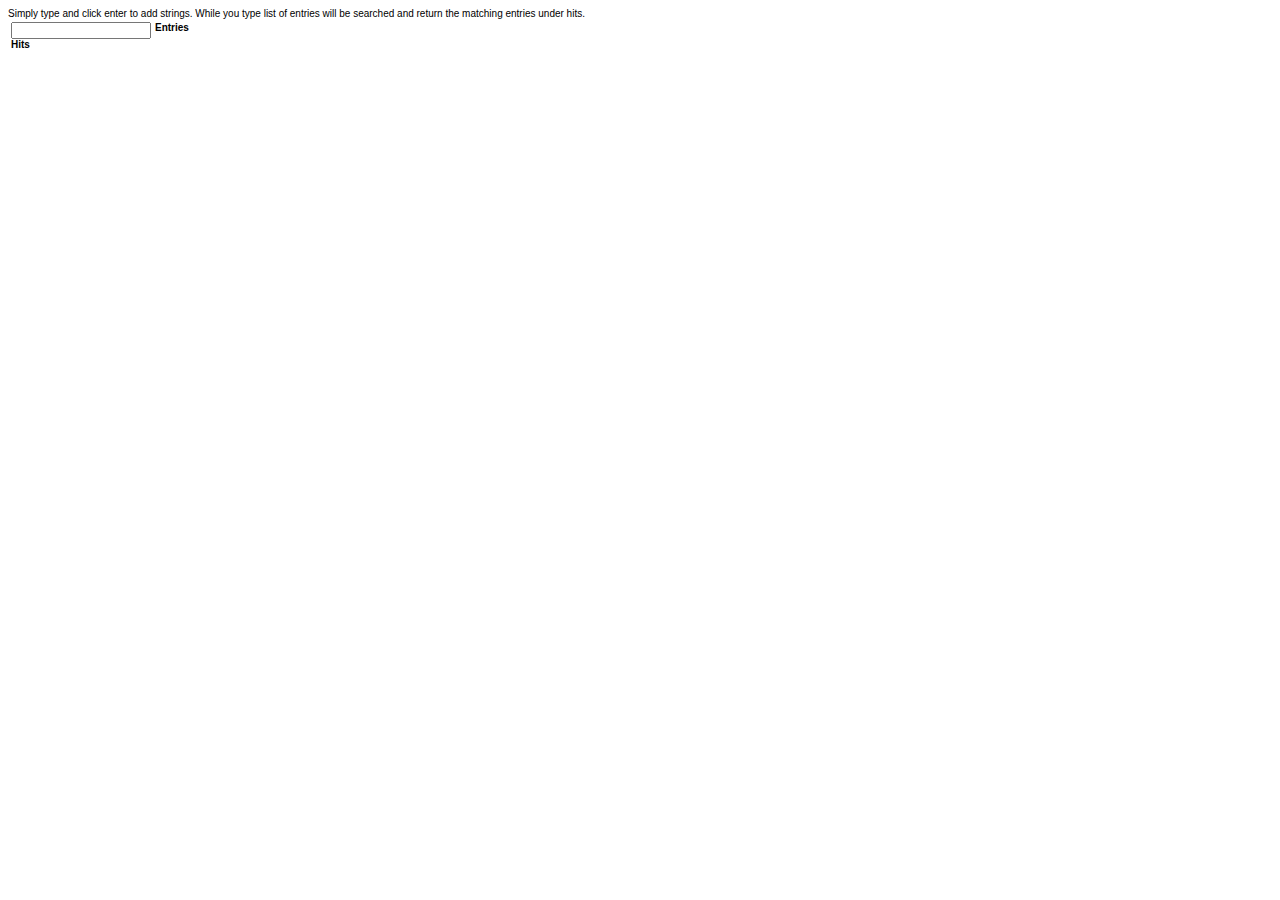
<file: transpose/trie.html>
<html>
	<head>
		<title>
			TRIE Test
		</title>
		<style type="text/css">
			body, table, textarea, input, select, pre {
				font-family:"Verdana", Verdana, Sans-serif;
				font-size:x-small;
			}
		</style>
		<script src="jquery.js"></script>
		<script src="trie.js"></script>
		<script type="text/javascript">

			function initialize() {

			}

			function checkForQueryChange() {
				if(loading) {
					return;
				}
				var r = '', entryList = trie.query($('#txtQuery').val(), false);
				for(var i in entryList) {
					r += entryList[i] + '\n';
				}
				$('#output').text(r);
			}

			function clear() {
				$('#txtQuery').val('');
			}

			function listEntries() {
				var t = '';
				for(var i=0; i<trie.entries.length; i++) {
					t += trie.entries[i] + '\n';
				}
				$('#entries').text(t);
			}

			var trie = new Trie(false, false);
			var loading = false;

			setInterval(checkForQueryChange, 100);

		</script>
	</head>
	<body onload="clear(); initialize();">
		Simply type and click enter to add strings. While you type list of entries will be searched and return the matching entries under hits.<br>
		<table>
			<tr valign="top">
				<td>
					<input type="text" value="" id="txtQuery" onkeydown="if(event===undefined) event= window.event; if(event.keyCode == 13) { trie.addString($('#txtQuery').val()); $('#txtQuery').val(''); listEntries(); }"></br>
					<b>Hits</b><br>
					<pre id="output"></pre>
				</td>
				<td>
					<b>Entries</b><br>
					<pre id="entries"></pre>
				</td>
			</tr>
		</table>
	</body>
</html>
</file>
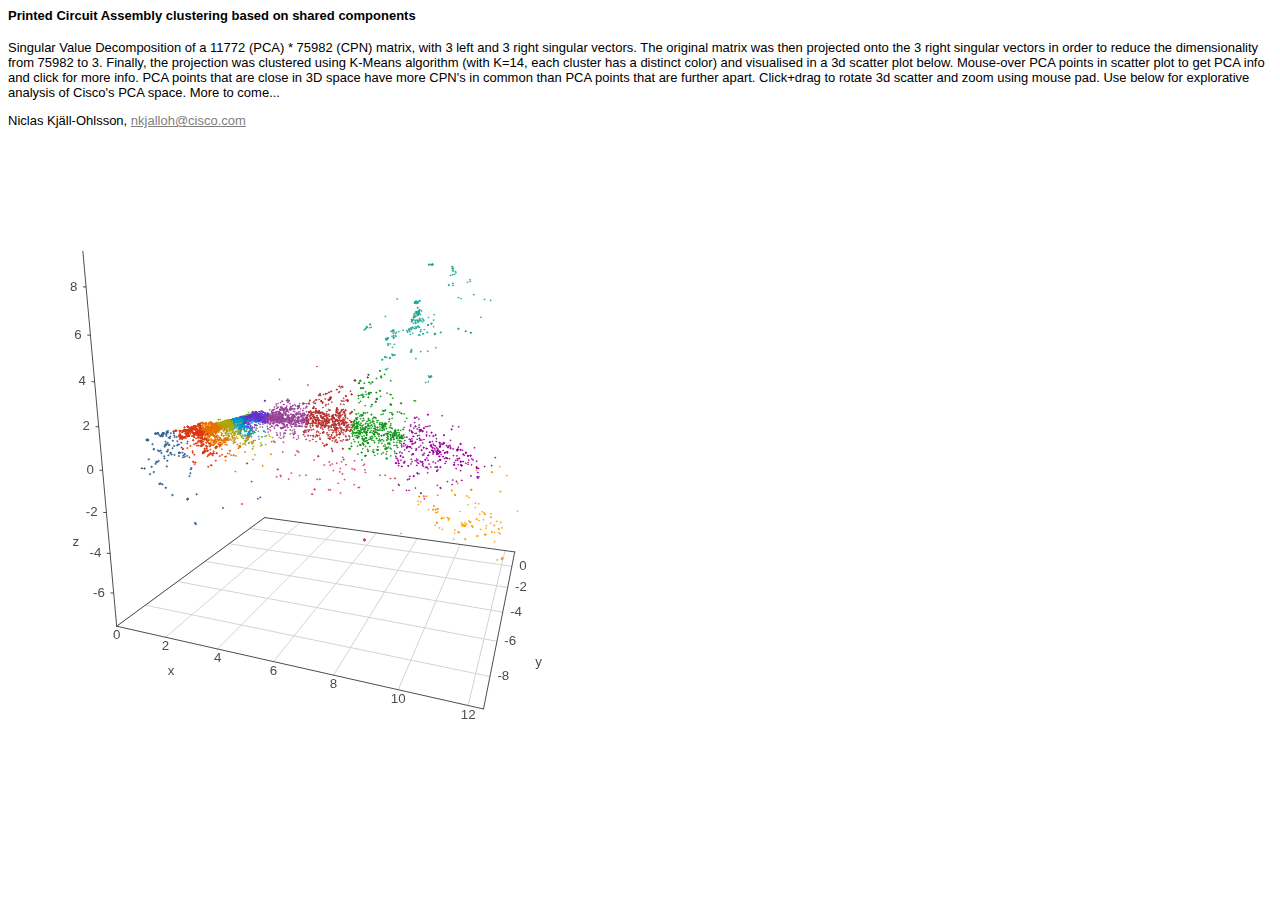
<file: misc/cc/pca_clustering.html>
<html>
	<head>
		<title>PCA clustering</title>
		<link rel="stylesheet" type="text/css" href="css/web.css">
		<script type="text/javascript" src="js/vis.js"></script>
		<script type="text/javascript" src="js/jquery.min.js"></script>
		<script src="js/d3.v3.min.js" charset="utf-8"></script>
		
		<script type="text/javascript">
			
			var csv_data = null;
			var pca_lookup = {};
			
			function initialize() {
				
				d3.csv("data/pca_info.csv", function (data) {
					d3.csv("data/pca_clustering.csv", function (d) {
						csv_data = d;
						drawVisualization();
						var entry;
						for(var i=0; i<data.length; i++) {
							entry = data[i];
							if(pca_lookup[entry.pca_id]) {
								pca_lookup[entry.pca_id].description = entry.pca_description;
								pca_lookup[entry.pca_id].product_family = entry.product_family;
								pca_lookup[entry.pca_id].business_unit = entry.business_unit;
								pca_lookup[entry.pca_id].technology_group = entry.technology_group;
							}
						}
					});
				});
				
			}
			
			function neo4jQuery(query, parameters, callback) {
				
				var neo4j_host = 'http://173.36.84.94:7474';
				
				$.ajax({
					type: "POST",
					url: neo4j_host + "/db/data/cypher",
					accepts: { json: "application/json" },
					dataType: "json",
					contentType: "application/json",
					authorization: 'Basic ' + window.btoa('neo4j:Cloud123'),
					data: JSON.stringify({ "query" : query, "params": parameters}),
					success: function(result) {
						callback(result.data);
					}
				});
			}
			
			function pcaInfo(dot) {
				
				return  '<b>PCA_ID:</b> ' + dot.pca_id + '<br>' +
					'<b>Description:</b> ' + pca_lookup[dot.pca_id].description + '<br>' +
					'<b>SVD projection coordinates:</b><br>' +
					'&nbsp;<b>x:</b> ' + dot.x + '<br>' +
					'&nbsp;<b>y:</b> ' + dot.y + '<br>' +
					'&nbsp;<b>z:</b> ' + dot.z + '<br>' +
					'<b>Cluster Id:</b> ' + dot.cluster;
				
			}
			
			function blankIfUndefined(val) {
				return val == undefined ? '' : val;
			}
			
			function showSimilar(evt) {
				
				if(evt.target != $('#tooltip_pca_id').parent().next().next()[0]) {
					return;
				}
				
				var selected_pca_dot =
					pca_lookup[$('#tooltip_pca_id').attr('data-id')];
				
				$('#infoHeader').html(
					'<div class="infobox">' + pcaInfo(selected_pca_dot) + '</div>'
				);
				
				$('#svdSimilarPCAs').html('');
				
				var simMat = svd_similarity(selected_pca_dot);
				
				var html = "<table><tr><th colspan=\"3\">Similar PCA's from SVD projection clustering</th></tr>";
				html += "<tr><th>PCA ID</th><th>Description</th><th>3D projection distance</th><th>Cluster Id</th><th>Product Family</th><th>Business Unit</th></tr>";
				for(var i=0; i<simMat.length; i++) {
					html +=
						'<tr><td>' + simMat[i].pca.pca_id + '</td>' +
						'<td>' + blankIfUndefined(pca_lookup[simMat[i].pca.pca_id].description) + '</td>' +
						'<td>' + simMat[i].distance + '</td>' +
						'<td style="color: ' + colors[simMat[i].pca.cluster] + ';"><b>' + simMat[i].pca.cluster + '</b></td>' +
						'<td>' + blankIfUndefined(pca_lookup[simMat[i].pca.pca_id].product_family) + '</td>' +
						'<td>' + blankIfUndefined(pca_lookup[simMat[i].pca.pca_id].business_unit) + '</td>' +
						'</tr>';
				}
				html += '</table>';
				$('#svdSimilarPCAs').html(html);
				
				// Alternative
				/*var query =
					'match (pca:Component{segment1:{PCA_ID}})<-[:ASSEMBLY]-(pca_cpn:Component) ' +
					'with pca, collect(pca_cpn) as pca_cpns ' +
					'match (pca)<-[:ASSEMBLY]-(shared_cpn:Component)-[:ASSEMBLY]->(other_pca:Component) ' +
					'with pca, other_pca, pca_cpns, shared_cpn, split(pca.segment1,"-") as pp, split(other_pca.segment1,"-") as opp ' +
					'where pca <> other_pca and pp[0] <> opp[0] and pp[1] <> opp[1] ' +
					'with pca, pca_cpns, other_pca, collect(shared_cpn) as shared_cpns ' +
					'order by size(shared_cpns) desc limit 10 ' +
					'return {pca: pca.description, similar: collect({pca_id: other_pca.segment1, pca_description: other_pca.description, pct_cpns_in_common: 1.0*size(shared_cpns)/size(pca_cpns)})}';*/
				
				var query =
					'match (pca:Component{segment1:{PCA_ID}})<-[:ASSEMBLY]-(pca_cpn:Component) ' +
					'with pca, collect(pca_cpn) as pca_cpns ' +
					'unwind pca_cpns as pca_cpn ' +
					'match (pca_cpn)-[:ASSEMBLY]->(other_pca:Component) ' +
					'where pca <> other_pca ' +
					'with pca, pca_cpns, other_pca, collect(pca_cpn) as shared_cpns ' +
					'order by size(shared_cpns) desc limit 10 ' +
					'return {pca: pca.description, similar: collect({pca_id: other_pca.segment1, pca_description: other_pca.description, pct_cpns_in_common: 1.0*size(shared_cpns)/size(pca_cpns), cpns_in_common_count: size(shared_cpns)})}';
					
				$('#Neo4jSimilarPCAs').html("<br>Fetching similar PCA's from Neo4j Graph BOM database...");
				
				neo4jQuery(
					query,
					{"PCA_ID": selected_pca_dot.pca_id},
					function(data) {
						var similarPcas = data[0][0].similar, cluster;
						var html = "<table><tr><th colspan=\"3\">Similar PCA's from Neo4j Graph BOM database</th></tr>";
						html += "<tr><th>PCA ID</th><th>Description</th><th>% CPN's in common</th><th>Cluster Id</th></tr>";
						for(var i in similarPcas) {
							if(pca_lookup[similarPcas[i].pca_id]) {
								cluster =
									'<td style="color: ' + colors[pca_lookup[similarPcas[i].pca_id].cluster] + ';"><b>' + pca_lookup[similarPcas[i].pca_id].cluster + '</b></td>';
							} else {
								cluster =
									'<td><b>Unknown</b></td>'
							}
							html +=
								'<tr><td>' + similarPcas[i].pca_id + '</td>' +
								'<td>' + similarPcas[i].pca_description + '</td>' +
								'<td>' + similarPcas[i].pct_cpns_in_common*100 + ', (# shared: ' + similarPcas[i].cpns_in_common_count + ')</td>' +
								cluster +
								'</tr>';
						}
						html += '</table>';
						$('#Neo4jSimilarPCAs').html(html);
					}
				);
			}
			
			var colors =
				["#3366cc", "#dc3912", "#ff9900", "#109618", "#990099", "#0099c6", "#dd4477", "#66aa00", "#b82e2e", "#316395", "#994499", "#22aa99", "#aaaa11", "#6633cc", "#e67300", "#8b0707", "#651067", "#329262", "#5574a6", "#3b3eac"];
			
			// Called when the Visualization API is loaded.
			function drawVisualization() {
				
				// create the data table.
				var data = new vis.DataSet();

				// create some shortcuts to math functions
				var sqrt = Math.sqrt;
				var pow = Math.pow;
				var random = Math.random;

				// create the animation data
				for (var i = 0; i < csv_data.length; i++) {
					csv_data[i].x = parseFloat(csv_data[i].x);
					csv_data[i].y = parseFloat(csv_data[i].y);
					csv_data[i].z = parseFloat(csv_data[i].z);
					csv_data[i].cluster = parseInt(csv_data[i].cluster);
					
					pca_lookup[csv_data[i].pca_id] = csv_data[i];
					
					data.add(
						{
							x: csv_data[i].x,
							y: csv_data[i].y,
							z: csv_data[i].z,
							style: colors[csv_data[i].cluster],
							pca_id: csv_data[i].pca_id,
							cluster: csv_data[i].cluster
						}
					);
				}

				// specify options
				var options = {
					width:  '600px',
					height: '600px',
					style: 'dot-color',
					showPerspective: true,
					showGrid: true,
					keepAspectRatio: true,
					verticalRatio: 1.0,
					hideNodesOnDrag: true,
					dotSizeRatio: 0.002,
					showLegend: false,
					tooltip: function(source) {
						return '<span id="tooltip_pca_id" data-id="' + source.data.pca_id + '">' + pcaInfo(source.data) + '</span>';
					},
					cameraPosition: {
						horizontal: -0.35,
						vertical: 0.22,
						distance: 1.8
					}
				};
				// create our graph
				var container = document.getElementById('mygraph');
				var graph = new vis.Graph3d(container, data, options);
			}
			
			function svd_similarity(pca_dot) {
				var similarityMatrix = [];
				for(var i=0; i<csv_data.length; i++) {
					if(pca_dot.pca_id == csv_data[i].pca_id) {
						continue;
					}
					similarityMatrix.push(
						{
							pca: csv_data[i],
							distance: // Manhattan distance
								(Math.abs(csv_data[i].x-pca_dot.x) +
									Math.abs(csv_data[i].y-pca_dot.y) +
									Math.abs(csv_data[i].z-pca_dot.z))
						}
					);
				}
				similarityMatrix.sort(
					function(a, b) {
						return a.distance - b.distance;
					}
				);
				return similarityMatrix.splice(0,10);
			}
			
		</script>
		
	</head>
	<body onload="initialize();">
		<h4>Printed Circuit Assembly clustering based on shared components</h4>
		<p>Singular Value Decomposition of a 11772 (PCA) * 75982 (CPN) matrix, with 3 left and 3 right singular vectors. The original matrix was then projected onto the 3 right singular vectors in order to reduce the dimensionality from 75982 to 3. Finally, the projection was clustered using K-Means algorithm (with K=14, each cluster has a distinct color) and visualised in a 3d scatter plot below. Mouse-over PCA points in scatter plot to get PCA info and click for more info. PCA points that are close in 3D space have more CPN's in common than PCA points that are further apart. Click+drag to rotate 3d scatter and zoom using mouse pad. Use below for explorative analysis of Cisco's PCA space. More to come...</p>
		<div>Niclas Kj&auml;ll-Ohlsson, <a href="mailto:nkjalloh@cisco.com">nkjalloh@cisco.com</a></div>
		<table>
			<tr>
				<td>
					<div id="mygraph" onclick="showSimilar(event);"></div>
				</td>
				<td>
					<div class="info">
						<div id="infoHeader"></div>
						<div id="svdSimilarPCAs"></div>
						<div id="Neo4jSimilarPCAs"></div>
					</div>
				</td>
			</tr>
		</table>
	</body>
</html>
</file>
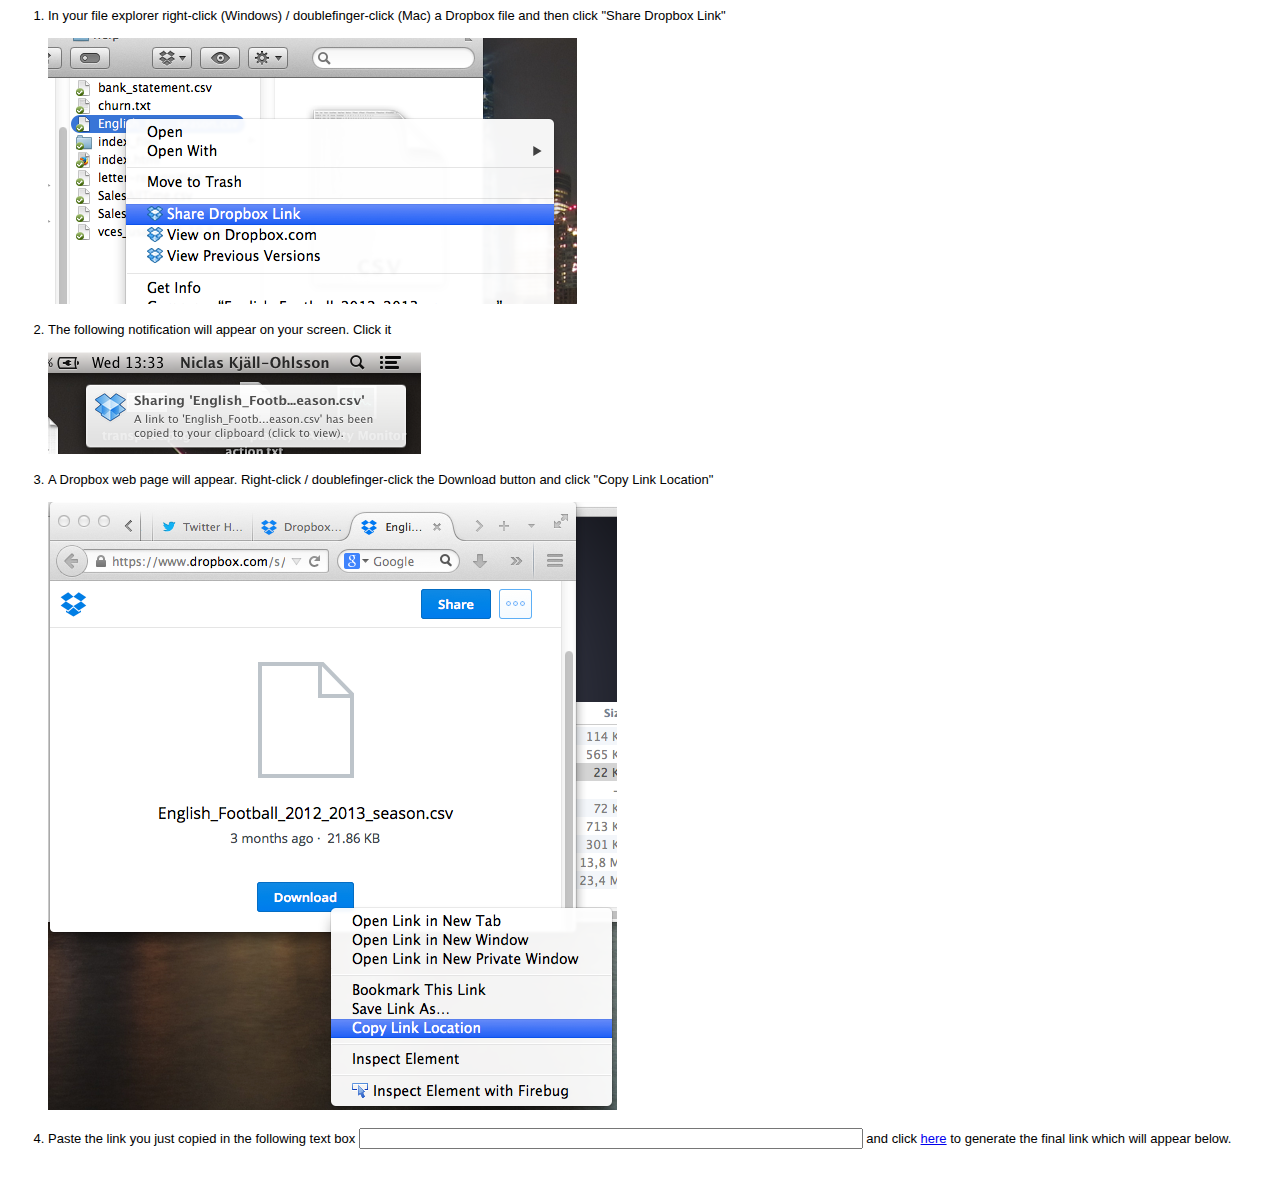
<file: transpose/help/ShareDropboxFileViaTranspose.html>
<html>
	<head>
		<title>
			How to share a Dropbox file via Transpose
		</title>
		<style type="text/css">
			body, table, textarea, input, select, pre {
				font-family:"Verdana", Verdana, Sans-serif;
				font-size:small;
			}
		</style>
		<script type="text/javascript">

				  var _gaq = _gaq || [];
				  _gaq.push(['_setAccount', 'UA-47829394-1']);
				  _gaq.push(['_trackPageview']);

				  (function() {
				    var ga = document.createElement('script'); ga.type = 'text/javascript'; ga.async = true;
				    ga.src = ('https:' == document.location.protocol ? 'https://ssl' : 'http://www') + '.google-analytics.com/ga.js';
				    var s = document.getElementsByTagName('script')[0]; s.parentNode.insertBefore(ga, s);
				  })();

		</script>
	</head>
	<body>
		<ol>
			<li>
				In your file explorer right-click (Windows) / doublefinger-click (Mac) a Dropbox file and then click "Share Dropbox Link"<br><br>
				<img src="dropbox_1.png"><br><br>
			</li>
			<li>
				The following notification will appear on your screen. Click it<br><br>
				<img src="dropbox_2.png"><br><br>
			</li>
			<li>
				A Dropbox web page will appear. Right-click / doublefinger-click the Download button and click "Copy Link Location"<br><br>
				<img src="dropbox_3.png"><br><br>
			</li>
			<li>
				Paste the link you just copied in the following text box <input id="linktext" type="text" size="60"> and click <a href="javascript:void(null)" onclick="var l = document.getElementById('link'); var t = document.getElementById('linktext'); l.innerHTML = 'drilldown.se/transpose/?' + t.value; l.href = 'http://drilldown.se/transpose/?' + t.value;">here</a> to generate the final link which will appear below.<br><br>
				<a id="link" href=""></a>
			</li>
		</ol>
	</body>
</html>
</file>
<file: css/site.css>
body {
	font-size: small;
	font-family: Arial;
}

a.toplinks {
	font-size: x-small;
	font-family: Courier;
}

a:link {
	color: gray;
}

/* visited link */
a:visited {
	color: gray;
}

/* mouse over link */
a:hover {
	color: gray;
}

/* selected link */
a:active {
	color: gray;
}
</file>
<file: CypherJS/css/web.css>
body {
	font-size: small;
	font-family: Arial;
}

textarea {
	resize: none;
	font-size: small;
	font-family: Courier;
	margin-bottom: 10px;
}

div.output {
	border-style: solid;
	border-width: 1px;
	border-color: lightGray;
	margin-bottom: 10px;
}

div.results {
	border-style: solid;
	border-width: 1px;
	border-color: lightGray;
	max-height: 300px;
	overflow: auto;
	width: 100%;
}

a:link.selected {
	background-color: lightGray;
}

table.results {
	font-size: x-small;
	font-family: Arial;
	width: 100%;
}

table.results td,
table.results th {
	text-align: left;
	vertical-align: top;
}

table.object {
	font-size: x-small;
	font-family: Arial;
	background: #f2f2f2;
	border-radius: 3px;
}

table.object th,
table.object th {
	text-align: left;
}

div.query {
	font-size: x-small;
	font-family: Courier;
}

a.query {
	font-size: x-small;
	font-family: Courier;
}

a:link {
	color: gray;
}

/* visited link */
a:visited {
	color: gray;
}

/* mouse over link */
a:hover {
	color: gray;
}

/* selected link */
a:active {
	color: gray;
}
</file>
<file: CypherJS/css/graph.css>
.nodes circle {
	stroke: #999;
	stroke-width: 1px;
}

.links line {
	stroke: #999;
	stroke-opacity: 0.6;
	stroke-width: 1.7px;
}

.arrowhead {
	fill: #999;
}

.nodetext {
	text-shadow:1px 1px 5px gray, 1px 1px 5px gray;
	text-align:center;
}

.legend:hover {
	font-weight: bold;
}

.legend {
	cursor: default;
}

.textHover {
	font-weight: bold;
}
</file>
<file: ExpressionParser/css/ep.css>
body {
	font-size: small;
	font-family: Courier;
}

div.output {
	border-style: solid;
	border-width: 1px;
	border-color: lightGray;
	margin-top: 4px;
	background: #f2f2f2;
}
</file>
<file: MineSweeper/css/minesweeper.css>
body {
	font-size: x-small;
	font-family: Arial;
}

table.minefield {
	border: 0px;
	border-spacing: 0px;
	border-collapse: separate;
}

td {
	padding: 0px;
	font-size: x-small;
	font-family: Arial;
}

input {
	width: 35px;
	height: 18px;
}
</file>
<file: Scheduler.js/css/scheduler.css>
.schedulerContainer {
    font: 10px Verdana, Arial, sans-serif;
    position: relative;
    overflow-x: scroll;
    overflow-y: scroll;
}

.schedulerTable {
    position: relative;
    table-layout: fixed;
    border-spacing: 0px;
    font-weight: bold;
    text-align: left;
    top: 0px;
    left: 0px;
}

.schedulerTable tr:nth-child(odd)>th {
    background-color: white;
    top: 0px;
    position: sticky;
    z-index: 3;
}

.schedulerTable tr:nth-child(even)>th {
    background-color: #f2f2f2;
    top: 12px;
    position: sticky;
    z-index: 3;
    border-bottom: solid 1px lightgray;
}

.frozenColumn {
    left: 0px;
    z-index: 3 !important;
    position: sticky !important;
    border-right: solid 1px lightgray;
}

.frozenColumnTopLeft {
    left: 0px;
    z-index: 4 !important;
    position: sticky !important;
    border-right: solid 1px lightgray;
}

.resourceLossTable td, th {
    white-space: nowrap;
    padding: 0px;
}

.resourceLossTable th {
    text-align: left;
}

.resourceLossTable tr:nth-child(even) {
    background-color: #f2f2f2;
}

.schedulerTable td {
    position: relative;
    white-space: nowrap;
    padding: 0px;
}

.schedulerTable tr:nth-child(even) {
    background-color: #f2f2f2;
}

.schedulerTable tr:nth-child(odd) {
    background-color: white;
}

.schedulerTable tr:nth-child(even)>td {
    background-color: #f2f2f2;
}

.schedulerTable tr:nth-child(odd)>td {
    background-color: white;
}

.schedulerTableCell {
    border-right: 1px solid lightgray;
    padding: 0px;
    border-collapse: collapse;
}

.filler {
    width: 33px !important;
}

.interval {
    position: absolute;
    background-color: dimgray;
    border-radius: 3px;
    top: 0;
    z-index: 2;
    height: 100%;
    cursor: grab;
    font-size: xx-small;
    font-family: Verdana, Geneva, Tahoma, sans-serif;
}

.interval_moving {
    cursor: grabbing;
}

.interval_right_edge {
    cursor: ew-resize;
    height: 100%;
    width: 5px;
    float: right;
}
</file>
<file: Scheduler.js/css/styles.css>
body, table, input, textarea {
    font: 10px Verdana, Arial, sans-serif;
}
</file>
<file: Sudoku/css/web.css>
body {
	font-size: small;
	font-family: Arial;
}

input {
	text-align: center;
	border: 0px solid;
	font-size: x-large;
	font-family: Arial;
	width: 100%;
	height: 100%;
	color: black;
	background: transparent;
}

table {
	border-spacing: 0px;
	border: 1px solid black;
}

td {
	padding: 0px;
	border-left: 1px solid lightgray;
	width: 40px;
	height: 40px;
}

td.r1, td.r2, td.r4, td.r5, td.r7, td.r8 {
	border-top: 1px solid lightgray;
}

td.c3, td.c6 {
	border-left: 1px solid black;
}

td.r3, td.r6 {
	border-top: 1px solid black;
}

.boardCell {
	position: relative;
}

.boardCellInput {
	position: absolute;
	top: 50%;
	transform: translateY(-50%);
	margin: 0px;
	padding: 0px;
	z-index: 2;
}

.boardCellDomain {
	margin: 0px;
	padding: 0px;
	z-index: 1;
	text-align: center;
}

table.cellDomain {
	border-spacing: 0px;
	border: 0px;
	font-size: 60%;
	color: gainsboro;
	width: 100%;
	height: 100%;
}

td.cellDomain {
	padding: 0px;
	margin: 0px;
	border: 0px;
	text-align: center;
	width: 12px;
	height: 12px;
}
</file>
<file: misc/cc/css/web.css>
body {
	font-size: small;
	font-family: Arial;
}

div.info {
	font-size: small;
	font-family: Arial;
}

a:link {
	color: gray;
}

/* visited link */
a:visited {
	color: gray;
}

/* mouse over link */
a:hover {
	color: gray;
}

/* selected link */
a:active {
	color: gray;
}

td, th {
	vertical-align: top;
	text-align: left;
}

table {
	font-size: x-small;
	font-family: Arial;
}

div.infobox {
	font-size: x-small;
	font-family: Arial;
	padding: 10px;
	border: 1px solid rgb(77, 77, 77);
	color: rgb(26, 26, 26);
	background: rgba(255, 255, 255, 0.7);
	border-radius: 2px;
	width: auto;
}
</file>
